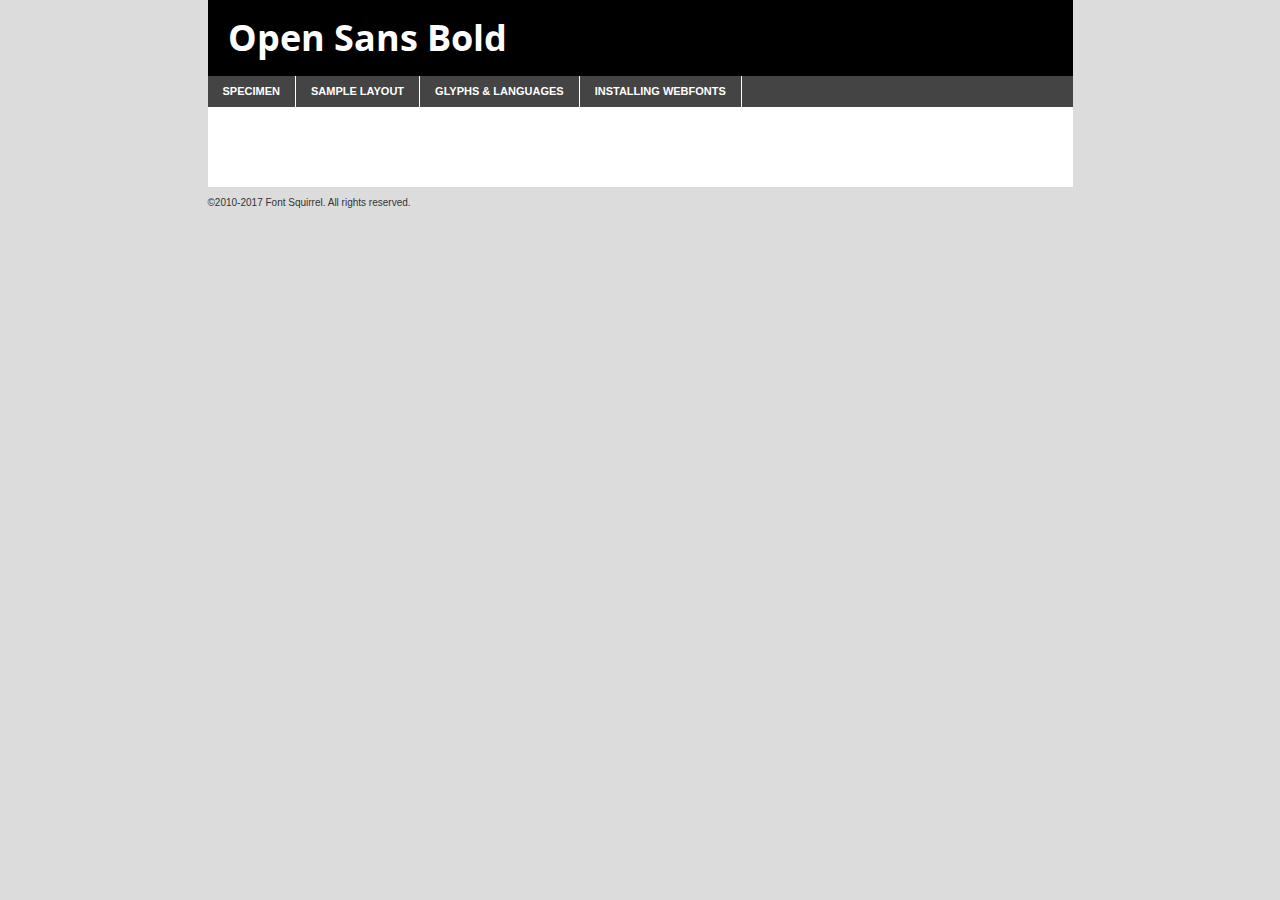
<file: css/opensans/opensans-bold-demo.html>
<!DOCTYPE html PUBLIC "-//W3C//DTD XHTML 1.0 Transitional//EN"
	"http://www.w3.org/TR/xhtml1/DTD/xhtml1-transitional.dtd">

<html xmlns="http://www.w3.org/1999/xhtml" xml:lang="en" lang="en">
<head>
	<meta http-equiv="Content-Type" content="text/html; charset=utf-8" />
	<script src="http://ajax.googleapis.com/ajax/libs/jquery/1.7.2/jquery.min.js" type="text/javascript" charset="utf-8"></script>
	<script type="text/javascript">
	(function($){$.fn.easyTabs=function(option){var param=jQuery.extend({fadeSpeed:"fast",defaultContent:1,activeClass:'active'},option);$(this).each(function(){var thisId="#"+this.id;if(param.defaultContent==''){param.defaultContent=1;}
	if(typeof param.defaultContent=="number")
	{var defaultTab=$(thisId+" .tabs li:eq("+(param.defaultContent-1)+") a").attr('href').substr(1);}else{var defaultTab=param.defaultContent;}
	$(thisId+" .tabs li a").each(function(){var tabToHide=$(this).attr('href').substr(1);$("#"+tabToHide).addClass('easytabs-tab-content');});hideAll();changeContent(defaultTab);function hideAll(){$(thisId+" .easytabs-tab-content").hide();}
	function changeContent(tabId){hideAll();$(thisId+" .tabs li").removeClass(param.activeClass);$(thisId+" .tabs li a[href=#"+tabId+"]").closest('li').addClass(param.activeClass);if(param.fadeSpeed!="none")
	{$(thisId+" #"+tabId).fadeIn(param.fadeSpeed);}else{$(thisId+" #"+tabId).show();}}
	$(thisId+" .tabs li").click(function(){var tabId=$(this).find('a').attr('href').substr(1);changeContent(tabId);return false;});});}})(jQuery);
	</script>
	<link rel="stylesheet" href="specimen_files/specimen_stylesheet.css" type="text/css" charset="utf-8" />
	<link rel="stylesheet" href="stylesheet.css" type="text/css" charset="utf-8" />

	<style type="text/css">
					body{
				font-family: 'open_sansbold';
							}
		</style>

	<title>Open Sans Bold Specimen</title>
	
	
	<script type="text/javascript" charset="utf-8">
		$(document).ready(function() {
			$('#container').easyTabs({defaultContent:1});
		});
	</script>
</head>

<body>
<div id="container">
	<div id="header">
		Open Sans Bold	</div>
	<ul class="tabs">
		<li><a href="#specimen">Specimen</a></li>
		<li><a href="#layout">Sample Layout</a></li>
				<li><a href="#glyphs">Glyphs &amp; Languages</a></li>
		<li><a href="#installing">Installing Webfonts</a></li>
		
	</ul>
	
	<div id="main_content">

		
			<div id="specimen">
		
				<div class="section">
					<div class="grid12 firstcol">
						<div class="huge">AaBb</div>
					</div>
				</div>
		
				<div class="section">
					<div class="glyph_range">A&#x200B;B&#x200b;C&#x200b;D&#x200b;E&#x200b;F&#x200b;G&#x200b;H&#x200b;I&#x200b;J&#x200b;K&#x200b;L&#x200b;M&#x200b;N&#x200b;O&#x200b;P&#x200b;Q&#x200b;R&#x200b;S&#x200b;T&#x200b;U&#x200b;V&#x200b;W&#x200b;X&#x200b;Y&#x200b;Z&#x200b;a&#x200b;b&#x200b;c&#x200b;d&#x200b;e&#x200b;f&#x200b;g&#x200b;h&#x200b;i&#x200b;j&#x200b;k&#x200b;l&#x200b;m&#x200b;n&#x200b;o&#x200b;p&#x200b;q&#x200b;r&#x200b;s&#x200b;t&#x200b;u&#x200b;v&#x200b;w&#x200b;x&#x200b;y&#x200b;z&#x200b;1&#x200b;2&#x200b;3&#x200b;4&#x200b;5&#x200b;6&#x200b;7&#x200b;8&#x200b;9&#x200b;0&#x200b;&amp;&#x200b;.&#x200b;,&#x200b;?&#x200b;!&#x200b;&#64;&#x200b;(&#x200b;)&#x200b;#&#x200b;$&#x200b;%&#x200b;*&#x200b;+&#x200b;-&#x200b;=&#x200b;:&#x200b;;</div>
				</div>
				<div class="section">
					<div class="grid12 firstcol">
						<table class="sample_table">
							<tr><td>10</td><td class="size10">abcdefghijklmnopqrstuvwxyzABCDEFGHIJKLMNOPQRSTUVWXYZ0123456789abcdefghijklmnopqrstuvwxyzABCDEFGHIJKLMNOPQRSTUVWXYZ0123456789abcdefghijklmnopqrstuvwxyzABCDEFGHIJKLMNOPQRSTUVWXYZ</td></tr>
							<tr><td>11</td><td class="size11">abcdefghijklmnopqrstuvwxyzABCDEFGHIJKLMNOPQRSTUVWXYZ0123456789abcdefghijklmnopqrstuvwxyzABCDEFGHIJKLMNOPQRSTUVWXYZ0123456789abcdefghijklmnopqrstuvwxyzABCDEFGHIJKLMNOPQRSTUVWXYZ</td></tr>
							<tr><td>12</td><td class="size12">abcdefghijklmnopqrstuvwxyzABCDEFGHIJKLMNOPQRSTUVWXYZ0123456789abcdefghijklmnopqrstuvwxyzABCDEFGHIJKLMNOPQRSTUVWXYZ0123456789abcdefghijklmnopqrstuvwxyzABCDEFGHIJKLMNOPQRSTUVWXYZ</td></tr>
							<tr><td>13</td><td class="size13">abcdefghijklmnopqrstuvwxyzABCDEFGHIJKLMNOPQRSTUVWXYZ0123456789abcdefghijklmnopqrstuvwxyzABCDEFGHIJKLMNOPQRSTUVWXYZ0123456789abcdefghijklmnopqrstuvwxyzABCDEFGHIJKLMNOPQRSTUVWXYZ</td></tr>
							<tr><td>14</td><td class="size14">abcdefghijklmnopqrstuvwxyzABCDEFGHIJKLMNOPQRSTUVWXYZ0123456789abcdefghijklmnopqrstuvwxyzABCDEFGHIJKLMNOPQRSTUVWXYZ0123456789abcdefghijklmnopqrstuvwxyzABCDEFGHIJKLMNOPQRSTUVWXYZ</td></tr>
							<tr><td>16</td><td class="size16">abcdefghijklmnopqrstuvwxyzABCDEFGHIJKLMNOPQRSTUVWXYZ0123456789abcdefghijklmnopqrstuvwxyzABCDEFGHIJKLMNOPQRSTUVWXYZ</td></tr>
							<tr><td>18</td><td class="size18">abcdefghijklmnopqrstuvwxyzABCDEFGHIJKLMNOPQRSTUVWXYZ0123456789abcdefghijklmnopqrstuvwxyzABCDEFGHIJKLMNOPQRSTUVWXYZ</td></tr>
							<tr><td>20</td><td class="size20">abcdefghijklmnopqrstuvwxyzABCDEFGHIJKLMNOPQRSTUVWXYZ0123456789abcdefghijklmnopqrstuvwxyzABCDEFGHIJKLMNOPQRSTUVWXYZ</td></tr>
							<tr><td>24</td><td class="size24">abcdefghijklmnopqrstuvwxyzABCDEFGHIJKLMNOPQRSTUVWXYZ0123456789abcdefghijklmnopqrstuvwxyzABCDEFGHIJKLMNOPQRSTUVWXYZ</td></tr>
							<tr><td>30</td><td class="size30">abcdefghijklmnopqrstuvwxyzABCDEFGHIJKLMNOPQRSTUVWXYZ0123456789abcdefghijklmnopqrstuvwxyzABCDEFGHIJKLMNOPQRSTUVWXYZ</td></tr>
							<tr><td>36</td><td class="size36">abcdefghijklmnopqrstuvwxyzABCDEFGHIJKLMNOPQRSTUVWXYZ0123456789abcdefghijklmnopqrstuvwxyzABCDEFGHIJKLMNOPQRSTUVWXYZ</td></tr>
							<tr><td>48</td><td class="size48">abcdefghijklmnopqrstuvwxyzABCDEFGHIJKLMNOPQRSTUVWXYZ0123456789abcdefghijklmnopqrstuvwxyzABCDEFGHIJKLMNOPQRSTUVWXYZ</td></tr>
							<tr><td>60</td><td class="size60">abcdefghijklmnopqrstuvwxyzABCDEFGHIJKLMNOPQRSTUVWXYZ0123456789abcdefghijklmnopqrstuvwxyzABCDEFGHIJKLMNOPQRSTUVWXYZ</td></tr>
							<tr><td>72</td><td class="size72">abcdefghijklmnopqrstuvwxyzABCDEFGHIJKLMNOPQRSTUVWXYZ0123456789abcdefghijklmnopqrstuvwxyzABCDEFGHIJKLMNOPQRSTUVWXYZ</td></tr>
							<tr><td>90</td><td class="size90">abcdefghijklmnopqrstuvwxyzABCDEFGHIJKLMNOPQRSTUVWXYZ0123456789abcdefghijklmnopqrstuvwxyzABCDEFGHIJKLMNOPQRSTUVWXYZ</td></tr>
						</table>
				
					</div>
			
				</div>
		
		
		
								<div class="section" id="bodycomparison">


										<div id="xheight">
				<div class="fontbody">&#x25FC;&#x25FC;&#x25FC;&#x25FC;&#x25FC;&#x25FC;&#x25FC;&#x25FC;&#x25FC;&#x25FC;&#x25FC;&#x25FC;&#x25FC;&#x25FC;&#x25FC;&#x25FC;&#x25FC;&#x25FC;&#x25FC;&#x25FC;&#x25FC;&#x25FC;&#x25FC;&#x25FC;&#x25FC;&#x25FC;&#x25FC;&#x25FC;&#x25FC;&#x25FC;&#x25FC;&#x25FC;&#x25FC;&#x25FC;&#x25FC;&#x25FC;&#x25FC;&#x25FC;&#x25FC;&#x25FC;&#x25FC;&#x25FC;&#x25FC;&#x25FC;&#x25FC;&#x25FC;&#x25FC;&#x25FC;&#x25FC;&#x25FC;&#x25FC;&#x25FC;&#x25FC;&#x25FC;&#x25FC;&#x25FC;&#x25FC;&#x25FC;&#x25FC;&#x25FC;&#x25FC;&#x25FC;&#x25FC;&#x25FC;&#x25FC;&#x25FC;&#x25FC;&#x25FC;&#x25FC;&#x25FC;&#x25FC;&#x25FC;&#x25FC;&#x25FC;&#x25FC;&#x25FC;&#x25FC;&#x25FC;&#x25FC;&#x25FC;&#x25FC;&#x25FC;&#x25FC;&#x25FC;&#x25FC;&#x25FC;&#x25FC;&#x25FC;&#x25FC;&#x25FC;&#x25FC;&#x25FC;&#x25FC;&#x25FC;&#x25FC;&#x25FC;&#x25FC;&#x25FC;&#x25FC;body</div><div class="arialbody">body</div><div class="verdanabody">body</div><div class="georgiabody">body</div></div>
										<div class="fontbody" style="z-index:1">
											body<span>Open Sans Bold</span>
										</div>
										<div class="arialbody" style="z-index:1">
											body<span>Arial</span>
										</div>
										<div class="verdanabody" style="z-index:1">
											body<span>Verdana</span>
										</div>
										<div class="georgiabody" style="z-index:1">
											body<span>Georgia</span>
										</div>



								</div>
		
		
				<div class="section psample psample_row1" id="">
					
					<div class="grid2 firstcol">
						<p class="size10"><span>10.</span>Aenean lacinia bibendum nulla sed consectetur. Fusce dapibus, tellus ac cursus commodo, tortor mauris condimentum nibh, ut fermentum massa justo sit amet risus. Nullam id dolor id nibh ultricies vehicula ut id elit. Cum sociis natoque penatibus et magnis dis parturient montes, nascetur ridiculus mus. Nulla vitae elit libero, a pharetra augue.</p>
			
					</div>
					<div class="grid3">
						<p class="size11"><span>11.</span>Aenean lacinia bibendum nulla sed consectetur. Fusce dapibus, tellus ac cursus commodo, tortor mauris condimentum nibh, ut fermentum massa justo sit amet risus. Nullam id dolor id nibh ultricies vehicula ut id elit. Cum sociis natoque penatibus et magnis dis parturient montes, nascetur ridiculus mus. Nulla vitae elit libero, a pharetra augue.</p>
			
					</div>
					<div class="grid3">
						<p class="size12"><span>12.</span>Aenean lacinia bibendum nulla sed consectetur. Fusce dapibus, tellus ac cursus commodo, tortor mauris condimentum nibh, ut fermentum massa justo sit amet risus. Nullam id dolor id nibh ultricies vehicula ut id elit. Cum sociis natoque penatibus et magnis dis parturient montes, nascetur ridiculus mus. Nulla vitae elit libero, a pharetra augue.</p>
			
					</div>
					<div class="grid4">
						<p class="size13"><span>13.</span>Aenean lacinia bibendum nulla sed consectetur. Fusce dapibus, tellus ac cursus commodo, tortor mauris condimentum nibh, ut fermentum massa justo sit amet risus. Nullam id dolor id nibh ultricies vehicula ut id elit. Cum sociis natoque penatibus et magnis dis parturient montes, nascetur ridiculus mus. Nulla vitae elit libero, a pharetra augue.</p>
			
					</div>
					<div class="white_blend"></div>
					
				</div>
				<div class="section psample psample_row2" id="">
					<div class="grid3 firstcol">
						<p class="size14"><span>14.</span>Aenean lacinia bibendum nulla sed consectetur. Fusce dapibus, tellus ac cursus commodo, tortor mauris condimentum nibh, ut fermentum massa justo sit amet risus. Nullam id dolor id nibh ultricies vehicula ut id elit. Cum sociis natoque penatibus et magnis dis parturient montes, nascetur ridiculus mus. Nulla vitae elit libero, a pharetra augue.</p>
			
					</div>
					<div class="grid4">
						<p class="size16"><span>16.</span>Aenean lacinia bibendum nulla sed consectetur. Fusce dapibus, tellus ac cursus commodo, tortor mauris condimentum nibh, ut fermentum massa justo sit amet risus. Nullam id dolor id nibh ultricies vehicula ut id elit. Cum sociis natoque penatibus et magnis dis parturient montes, nascetur ridiculus mus. Nulla vitae elit libero, a pharetra augue.</p>
			
					</div>
					<div class="grid5">
						<p class="size18"><span>18.</span>Aenean lacinia bibendum nulla sed consectetur. Fusce dapibus, tellus ac cursus commodo, tortor mauris condimentum nibh, ut fermentum massa justo sit amet risus. Nullam id dolor id nibh ultricies vehicula ut id elit. Cum sociis natoque penatibus et magnis dis parturient montes, nascetur ridiculus mus. Nulla vitae elit libero, a pharetra augue.</p>
			
					</div>

					<div class="white_blend"></div>

				</div>
				
				<div class="section psample psample_row3" id="">
					<div class="grid5 firstcol">
						<p class="size20"><span>20.</span>Aenean lacinia bibendum nulla sed consectetur. Fusce dapibus, tellus ac cursus commodo, tortor mauris condimentum nibh, ut fermentum massa justo sit amet risus. Nullam id dolor id nibh ultricies vehicula ut id elit. Cum sociis natoque penatibus et magnis dis parturient montes, nascetur ridiculus mus. Nulla vitae elit libero, a pharetra augue.</p>
					</div>
					<div class="grid7">
						<p class="size24"><span>24.</span>Aenean lacinia bibendum nulla sed consectetur. Fusce dapibus, tellus ac cursus commodo, tortor mauris condimentum nibh, ut fermentum massa justo sit amet risus. Nullam id dolor id nibh ultricies vehicula ut id elit. Cum sociis natoque penatibus et magnis dis parturient montes, nascetur ridiculus mus. Nulla vitae elit libero, a pharetra augue.</p>
					</div>
					
					<div class="white_blend"></div>
					
				</div>
				
				<div class="section psample psample_row4" id="">
					<div class="grid12 firstcol">
						<p class="size30"><span>30.</span>Aenean lacinia bibendum nulla sed consectetur. Fusce dapibus, tellus ac cursus commodo, tortor mauris condimentum nibh, ut fermentum massa justo sit amet risus. Nullam id dolor id nibh ultricies vehicula ut id elit. Cum sociis natoque penatibus et magnis dis parturient montes, nascetur ridiculus mus. Nulla vitae elit libero, a pharetra augue.</p>
					</div>
					<div class="white_blend"></div>
					
				</div>
				
				
				
				<div class="section psample psample_row1 fullreverse">
					<div class="grid2 firstcol">
						<p class="size10"><span>10.</span>Aenean lacinia bibendum nulla sed consectetur. Fusce dapibus, tellus ac cursus commodo, tortor mauris condimentum nibh, ut fermentum massa justo sit amet risus. Nullam id dolor id nibh ultricies vehicula ut id elit. Cum sociis natoque penatibus et magnis dis parturient montes, nascetur ridiculus mus. Nulla vitae elit libero, a pharetra augue.</p>
			
					</div>
					<div class="grid3">
						<p class="size11"><span>11.</span>Aenean lacinia bibendum nulla sed consectetur. Fusce dapibus, tellus ac cursus commodo, tortor mauris condimentum nibh, ut fermentum massa justo sit amet risus. Nullam id dolor id nibh ultricies vehicula ut id elit. Cum sociis natoque penatibus et magnis dis parturient montes, nascetur ridiculus mus. Nulla vitae elit libero, a pharetra augue.</p>
			
					</div>
					<div class="grid3">
						<p class="size12"><span>12.</span>Aenean lacinia bibendum nulla sed consectetur. Fusce dapibus, tellus ac cursus commodo, tortor mauris condimentum nibh, ut fermentum massa justo sit amet risus. Nullam id dolor id nibh ultricies vehicula ut id elit. Cum sociis natoque penatibus et magnis dis parturient montes, nascetur ridiculus mus. Nulla vitae elit libero, a pharetra augue.</p>
			
					</div>
					<div class="grid4">
						<p class="size13"><span>13.</span>Aenean lacinia bibendum nulla sed consectetur. Fusce dapibus, tellus ac cursus commodo, tortor mauris condimentum nibh, ut fermentum massa justo sit amet risus. Nullam id dolor id nibh ultricies vehicula ut id elit. Cum sociis natoque penatibus et magnis dis parturient montes, nascetur ridiculus mus. Nulla vitae elit libero, a pharetra augue.</p>
			
					</div>
					<div class="black_blend"></div>
					
				</div>
				
				<div class="section psample psample_row2 fullreverse">
					<div class="grid3 firstcol">
						<p class="size14"><span>14.</span>Aenean lacinia bibendum nulla sed consectetur. Fusce dapibus, tellus ac cursus commodo, tortor mauris condimentum nibh, ut fermentum massa justo sit amet risus. Nullam id dolor id nibh ultricies vehicula ut id elit. Cum sociis natoque penatibus et magnis dis parturient montes, nascetur ridiculus mus. Nulla vitae elit libero, a pharetra augue.</p>
			
					</div>
					<div class="grid4">
						<p class="size16"><span>16.</span>Aenean lacinia bibendum nulla sed consectetur. Fusce dapibus, tellus ac cursus commodo, tortor mauris condimentum nibh, ut fermentum massa justo sit amet risus. Nullam id dolor id nibh ultricies vehicula ut id elit. Cum sociis natoque penatibus et magnis dis parturient montes, nascetur ridiculus mus. Nulla vitae elit libero, a pharetra augue.</p>
			
					</div>
					<div class="grid5">
						<p class="size18"><span>18.</span>Aenean lacinia bibendum nulla sed consectetur. Fusce dapibus, tellus ac cursus commodo, tortor mauris condimentum nibh, ut fermentum massa justo sit amet risus. Nullam id dolor id nibh ultricies vehicula ut id elit. Cum sociis natoque penatibus et magnis dis parturient montes, nascetur ridiculus mus. Nulla vitae elit libero, a pharetra augue.</p>
			
					</div>
					<div class="black_blend"></div>

				</div>
				
				<div class="section psample fullreverse psample_row3" id="">
					<div class="grid5 firstcol">
						<p class="size20"><span>20.</span>Aenean lacinia bibendum nulla sed consectetur. Fusce dapibus, tellus ac cursus commodo, tortor mauris condimentum nibh, ut fermentum massa justo sit amet risus. Nullam id dolor id nibh ultricies vehicula ut id elit. Cum sociis natoque penatibus et magnis dis parturient montes, nascetur ridiculus mus. Nulla vitae elit libero, a pharetra augue.</p>
					</div>
					<div class="grid7">
						<p class="size24"><span>24.</span>Aenean lacinia bibendum nulla sed consectetur. Fusce dapibus, tellus ac cursus commodo, tortor mauris condimentum nibh, ut fermentum massa justo sit amet risus. Nullam id dolor id nibh ultricies vehicula ut id elit. Cum sociis natoque penatibus et magnis dis parturient montes, nascetur ridiculus mus. Nulla vitae elit libero, a pharetra augue.</p>
					</div>
					
					<div class="black_blend"></div>
					
				</div>
				
				<div class="section psample fullreverse psample_row4" id="" style="border-bottom: 20px #000 solid;">
					<div class="grid12 firstcol">
						<p class="size30"><span>30.</span>Aenean lacinia bibendum nulla sed consectetur. Fusce dapibus, tellus ac cursus commodo, tortor mauris condimentum nibh, ut fermentum massa justo sit amet risus. Nullam id dolor id nibh ultricies vehicula ut id elit. Cum sociis natoque penatibus et magnis dis parturient montes, nascetur ridiculus mus. Nulla vitae elit libero, a pharetra augue.</p>
					</div>
					<div class="black_blend"></div>
					
				</div>
				
				
				
				
			</div>
			
			<div id="layout">
				
				<div class="section">
					
					<div class="grid12 firstcol">
						<h1>Lorem Ipsum Dolor</h1>
						<h2>Etiam porta sem malesuada magna mollis euismod</h2>
						
						<p class="byline">By <a href="#link">Aenean Lacinia</a></p>
					</div>
				</div>
				<div class="section">
					<div class="grid8 firstcol">
						<p class="large">Donec sed odio dui. Morbi leo risus, porta ac consectetur ac, vestibulum at eros. Fusce dapibus, tellus ac cursus commodo, tortor mauris condimentum nibh, ut fermentum massa justo sit amet risus. </p>

						
						<h3>Pellentesque ornare sem</h3>

						<p>Maecenas sed diam eget risus varius blandit sit amet non magna. Maecenas faucibus mollis interdum. Donec ullamcorper nulla non metus auctor fringilla. Nullam id dolor id nibh ultricies vehicula ut id elit. Nullam id dolor id nibh ultricies vehicula ut id elit. </p>

						<p>Aenean eu leo quam. Pellentesque ornare sem lacinia quam venenatis vestibulum. Lorem ipsum dolor sit amet, consectetur adipiscing elit. Cum sociis natoque penatibus et magnis dis parturient montes, nascetur ridiculus mus. </p>

						<p>Nulla vitae elit libero, a pharetra augue. Praesent commodo cursus magna, vel scelerisque nisl consectetur et. Aenean lacinia bibendum nulla sed consectetur. </p>

						<p>Nullam quis risus eget urna mollis ornare vel eu leo. Nullam quis risus eget urna mollis ornare vel eu leo. Maecenas sed diam eget risus varius blandit sit amet non magna. Donec ullamcorper nulla non metus auctor fringilla. </p>

						<h3>Cras mattis consectetur</h3>

						<p>Aenean eu leo quam. Pellentesque ornare sem lacinia quam venenatis vestibulum. Aenean lacinia bibendum nulla sed consectetur. Integer posuere erat a ante venenatis dapibus posuere velit aliquet. Cras mattis consectetur purus sit amet fermentum. </p>

						<p>Nullam id dolor id nibh ultricies vehicula ut id elit. Nullam quis risus eget urna mollis ornare vel eu leo. Cras mattis consectetur purus sit amet fermentum.</p>
					</div>
					
					<div class="grid4 sidebar">
						
						<div class="box reverse">
							<p class="last">Nullam quis risus eget urna mollis ornare vel eu leo. Donec ullamcorper nulla non metus auctor fringilla. Cras mattis consectetur purus sit amet fermentum. Sed posuere consectetur est at lobortis. Lorem ipsum dolor sit amet, consectetur adipiscing elit. </p>
						</div>
						
						<p class="caption">Maecenas sed diam eget risus varius.</p>

						<p>Vestibulum id ligula porta felis euismod semper. Integer posuere erat a ante venenatis dapibus posuere velit aliquet. Vestibulum id ligula porta felis euismod semper. Sed posuere consectetur est at lobortis. Maecenas sed diam eget risus varius blandit sit amet non magna. Fusce dapibus, tellus ac cursus commodo, tortor mauris condimentum nibh, ut fermentum massa justo sit amet risus. </p>

					

						<p>Duis mollis, est non commodo luctus, nisi erat porttitor ligula, eget lacinia odio sem nec elit. Aenean lacinia bibendum nulla sed consectetur. Vivamus sagittis lacus vel augue laoreet rutrum faucibus dolor auctor. Aenean lacinia bibendum nulla sed consectetur. Nullam quis risus eget urna mollis ornare vel eu leo. </p>

						<p>Praesent commodo cursus magna, vel scelerisque nisl consectetur et. Donec ullamcorper nulla non metus auctor fringilla. Maecenas faucibus mollis interdum. Fusce dapibus, tellus ac cursus commodo, tortor mauris condimentum nibh, ut fermentum massa justo sit amet risus. </p>

					</div>
				</div>
				
			</div>


			



		<div id="glyphs">
			<div class="section">
				<div class="grid12 firstcol">
			
				<h1>Language Support</h1>
				<p>The subset of Open Sans Bold in this kit supports the following languages:<br />
			
					Albanian, Basque, Breton, Chamorro, Danish, Dutch, English, Faroese, Finnish, French, Frisian, Galician, German, Icelandic, Italian, Malagasy, Norwegian, Portuguese, Spanish, Alsatian, Aragonese, Arapaho, Arrernte, Asturian, Aymara, Bislama, Cebuano, Corsican, Fijian, French_creole, Genoese, Gilbertese, Greenlandic, Haitian_creole, Hiligaynon, Hmong, Hopi, Ibanag, Iloko_ilokano, Indonesian, Interglossa_glosa, Interlingua, Irish_gaelic, Jerriais, Lojban, Lombard, Luxembourgeois, Manx, Mohawk, Norfolk_pitcairnese, Occitan, Oromo, Pangasinan, Papiamento, Piedmontese, Potawatomi, Rhaeto-romance, Romansh, Rotokas, Sami_lule, Samoan, Sardinian, Scots_gaelic, Seychelles_creole, Shona, Sicilian, Somali, Southern_ndebele, Swahili, Swati_swazi, Tagalog_filipino_pilipino, Tetum, Tok_pisin, Uyghur_latinized, Volapuk, Walloon, Warlpiri, Xhosa, Yapese, Zulu, Latinbasic, Ubasic, Demo				</p>
				<h1>Glyph Chart</h1>
				<p>The subset of Open Sans Bold in this kit includes all the glyphs listed below. Unicode entities are included above each glyph to help you insert individual characters into your layout.</p>
				<div id="glyph_chart">
			
																				 <div><p>&amp;#13;</p>&#13;</div>
																				 <div><p>&amp;#32;</p>&#32;</div>
																				 <div><p>&amp;#33;</p>&#33;</div>
																				 <div><p>&amp;#34;</p>&#34;</div>
																				 <div><p>&amp;#35;</p>&#35;</div>
																				 <div><p>&amp;#36;</p>&#36;</div>
																				 <div><p>&amp;#37;</p>&#37;</div>
																				 <div><p>&amp;#38;</p>&#38;</div>
																				 <div><p>&amp;#39;</p>&#39;</div>
																				 <div><p>&amp;#40;</p>&#40;</div>
																				 <div><p>&amp;#41;</p>&#41;</div>
																				 <div><p>&amp;#42;</p>&#42;</div>
																				 <div><p>&amp;#43;</p>&#43;</div>
																				 <div><p>&amp;#44;</p>&#44;</div>
																				 <div><p>&amp;#45;</p>&#45;</div>
																				 <div><p>&amp;#46;</p>&#46;</div>
																				 <div><p>&amp;#47;</p>&#47;</div>
																				 <div><p>&amp;#48;</p>&#48;</div>
																				 <div><p>&amp;#49;</p>&#49;</div>
																				 <div><p>&amp;#50;</p>&#50;</div>
																				 <div><p>&amp;#51;</p>&#51;</div>
																				 <div><p>&amp;#52;</p>&#52;</div>
																				 <div><p>&amp;#53;</p>&#53;</div>
																				 <div><p>&amp;#54;</p>&#54;</div>
																				 <div><p>&amp;#55;</p>&#55;</div>
																				 <div><p>&amp;#56;</p>&#56;</div>
																				 <div><p>&amp;#57;</p>&#57;</div>
																				 <div><p>&amp;#58;</p>&#58;</div>
																				 <div><p>&amp;#59;</p>&#59;</div>
																				 <div><p>&amp;#60;</p>&#60;</div>
																				 <div><p>&amp;#61;</p>&#61;</div>
																				 <div><p>&amp;#62;</p>&#62;</div>
																				 <div><p>&amp;#63;</p>&#63;</div>
																				 <div><p>&amp;#64;</p>&#64;</div>
																				 <div><p>&amp;#65;</p>&#65;</div>
																				 <div><p>&amp;#66;</p>&#66;</div>
																				 <div><p>&amp;#67;</p>&#67;</div>
																				 <div><p>&amp;#68;</p>&#68;</div>
																				 <div><p>&amp;#69;</p>&#69;</div>
																				 <div><p>&amp;#70;</p>&#70;</div>
																				 <div><p>&amp;#71;</p>&#71;</div>
																				 <div><p>&amp;#72;</p>&#72;</div>
																				 <div><p>&amp;#73;</p>&#73;</div>
																				 <div><p>&amp;#74;</p>&#74;</div>
																				 <div><p>&amp;#75;</p>&#75;</div>
																				 <div><p>&amp;#76;</p>&#76;</div>
																				 <div><p>&amp;#77;</p>&#77;</div>
																				 <div><p>&amp;#78;</p>&#78;</div>
																				 <div><p>&amp;#79;</p>&#79;</div>
																				 <div><p>&amp;#80;</p>&#80;</div>
																				 <div><p>&amp;#81;</p>&#81;</div>
																				 <div><p>&amp;#82;</p>&#82;</div>
																				 <div><p>&amp;#83;</p>&#83;</div>
																				 <div><p>&amp;#84;</p>&#84;</div>
																				 <div><p>&amp;#85;</p>&#85;</div>
																				 <div><p>&amp;#86;</p>&#86;</div>
																				 <div><p>&amp;#87;</p>&#87;</div>
																				 <div><p>&amp;#88;</p>&#88;</div>
																				 <div><p>&amp;#89;</p>&#89;</div>
																				 <div><p>&amp;#90;</p>&#90;</div>
																				 <div><p>&amp;#91;</p>&#91;</div>
																				 <div><p>&amp;#92;</p>&#92;</div>
																				 <div><p>&amp;#93;</p>&#93;</div>
																				 <div><p>&amp;#94;</p>&#94;</div>
																				 <div><p>&amp;#95;</p>&#95;</div>
																				 <div><p>&amp;#96;</p>&#96;</div>
																				 <div><p>&amp;#97;</p>&#97;</div>
																				 <div><p>&amp;#98;</p>&#98;</div>
																				 <div><p>&amp;#99;</p>&#99;</div>
																				 <div><p>&amp;#100;</p>&#100;</div>
																				 <div><p>&amp;#101;</p>&#101;</div>
																				 <div><p>&amp;#102;</p>&#102;</div>
																				 <div><p>&amp;#103;</p>&#103;</div>
																				 <div><p>&amp;#104;</p>&#104;</div>
																				 <div><p>&amp;#105;</p>&#105;</div>
																				 <div><p>&amp;#106;</p>&#106;</div>
																				 <div><p>&amp;#107;</p>&#107;</div>
																				 <div><p>&amp;#108;</p>&#108;</div>
																				 <div><p>&amp;#109;</p>&#109;</div>
																				 <div><p>&amp;#110;</p>&#110;</div>
																				 <div><p>&amp;#111;</p>&#111;</div>
																				 <div><p>&amp;#112;</p>&#112;</div>
																				 <div><p>&amp;#113;</p>&#113;</div>
																				 <div><p>&amp;#114;</p>&#114;</div>
																				 <div><p>&amp;#115;</p>&#115;</div>
																				 <div><p>&amp;#116;</p>&#116;</div>
																				 <div><p>&amp;#117;</p>&#117;</div>
																				 <div><p>&amp;#118;</p>&#118;</div>
																				 <div><p>&amp;#119;</p>&#119;</div>
																				 <div><p>&amp;#120;</p>&#120;</div>
																				 <div><p>&amp;#121;</p>&#121;</div>
																				 <div><p>&amp;#122;</p>&#122;</div>
																				 <div><p>&amp;#123;</p>&#123;</div>
																				 <div><p>&amp;#124;</p>&#124;</div>
																				 <div><p>&amp;#125;</p>&#125;</div>
																				 <div><p>&amp;#126;</p>&#126;</div>
																				 <div><p>&amp;#160;</p>&#160;</div>
																				 <div><p>&amp;#161;</p>&#161;</div>
																				 <div><p>&amp;#162;</p>&#162;</div>
																				 <div><p>&amp;#163;</p>&#163;</div>
																				 <div><p>&amp;#164;</p>&#164;</div>
																				 <div><p>&amp;#165;</p>&#165;</div>
																				 <div><p>&amp;#166;</p>&#166;</div>
																				 <div><p>&amp;#167;</p>&#167;</div>
																				 <div><p>&amp;#168;</p>&#168;</div>
																				 <div><p>&amp;#169;</p>&#169;</div>
																				 <div><p>&amp;#170;</p>&#170;</div>
																				 <div><p>&amp;#171;</p>&#171;</div>
																				 <div><p>&amp;#172;</p>&#172;</div>
																				 <div><p>&amp;#173;</p>&#173;</div>
																				 <div><p>&amp;#174;</p>&#174;</div>
																				 <div><p>&amp;#175;</p>&#175;</div>
																				 <div><p>&amp;#176;</p>&#176;</div>
																				 <div><p>&amp;#177;</p>&#177;</div>
																				 <div><p>&amp;#178;</p>&#178;</div>
																				 <div><p>&amp;#179;</p>&#179;</div>
																				 <div><p>&amp;#180;</p>&#180;</div>
																				 <div><p>&amp;#181;</p>&#181;</div>
																				 <div><p>&amp;#182;</p>&#182;</div>
																				 <div><p>&amp;#183;</p>&#183;</div>
																				 <div><p>&amp;#184;</p>&#184;</div>
																				 <div><p>&amp;#185;</p>&#185;</div>
																				 <div><p>&amp;#186;</p>&#186;</div>
																				 <div><p>&amp;#187;</p>&#187;</div>
																				 <div><p>&amp;#188;</p>&#188;</div>
																				 <div><p>&amp;#189;</p>&#189;</div>
																				 <div><p>&amp;#190;</p>&#190;</div>
																				 <div><p>&amp;#191;</p>&#191;</div>
																				 <div><p>&amp;#192;</p>&#192;</div>
																				 <div><p>&amp;#193;</p>&#193;</div>
																				 <div><p>&amp;#194;</p>&#194;</div>
																				 <div><p>&amp;#195;</p>&#195;</div>
																				 <div><p>&amp;#196;</p>&#196;</div>
																				 <div><p>&amp;#197;</p>&#197;</div>
																				 <div><p>&amp;#198;</p>&#198;</div>
																				 <div><p>&amp;#199;</p>&#199;</div>
																				 <div><p>&amp;#200;</p>&#200;</div>
																				 <div><p>&amp;#201;</p>&#201;</div>
																				 <div><p>&amp;#202;</p>&#202;</div>
																				 <div><p>&amp;#203;</p>&#203;</div>
																				 <div><p>&amp;#204;</p>&#204;</div>
																				 <div><p>&amp;#205;</p>&#205;</div>
																				 <div><p>&amp;#206;</p>&#206;</div>
																				 <div><p>&amp;#207;</p>&#207;</div>
																				 <div><p>&amp;#208;</p>&#208;</div>
																				 <div><p>&amp;#209;</p>&#209;</div>
																				 <div><p>&amp;#210;</p>&#210;</div>
																				 <div><p>&amp;#211;</p>&#211;</div>
																				 <div><p>&amp;#212;</p>&#212;</div>
																				 <div><p>&amp;#213;</p>&#213;</div>
																				 <div><p>&amp;#214;</p>&#214;</div>
																				 <div><p>&amp;#215;</p>&#215;</div>
																				 <div><p>&amp;#216;</p>&#216;</div>
																				 <div><p>&amp;#217;</p>&#217;</div>
																				 <div><p>&amp;#218;</p>&#218;</div>
																				 <div><p>&amp;#219;</p>&#219;</div>
																				 <div><p>&amp;#220;</p>&#220;</div>
																				 <div><p>&amp;#221;</p>&#221;</div>
																				 <div><p>&amp;#222;</p>&#222;</div>
																				 <div><p>&amp;#223;</p>&#223;</div>
																				 <div><p>&amp;#224;</p>&#224;</div>
																				 <div><p>&amp;#225;</p>&#225;</div>
																				 <div><p>&amp;#226;</p>&#226;</div>
																				 <div><p>&amp;#227;</p>&#227;</div>
																				 <div><p>&amp;#228;</p>&#228;</div>
																				 <div><p>&amp;#229;</p>&#229;</div>
																				 <div><p>&amp;#230;</p>&#230;</div>
																				 <div><p>&amp;#231;</p>&#231;</div>
																				 <div><p>&amp;#232;</p>&#232;</div>
																				 <div><p>&amp;#233;</p>&#233;</div>
																				 <div><p>&amp;#234;</p>&#234;</div>
																				 <div><p>&amp;#235;</p>&#235;</div>
																				 <div><p>&amp;#236;</p>&#236;</div>
																				 <div><p>&amp;#237;</p>&#237;</div>
																				 <div><p>&amp;#238;</p>&#238;</div>
																				 <div><p>&amp;#239;</p>&#239;</div>
																				 <div><p>&amp;#240;</p>&#240;</div>
																				 <div><p>&amp;#241;</p>&#241;</div>
																				 <div><p>&amp;#242;</p>&#242;</div>
																				 <div><p>&amp;#243;</p>&#243;</div>
																				 <div><p>&amp;#244;</p>&#244;</div>
																				 <div><p>&amp;#245;</p>&#245;</div>
																				 <div><p>&amp;#246;</p>&#246;</div>
																				 <div><p>&amp;#247;</p>&#247;</div>
																				 <div><p>&amp;#248;</p>&#248;</div>
																				 <div><p>&amp;#249;</p>&#249;</div>
																				 <div><p>&amp;#250;</p>&#250;</div>
																				 <div><p>&amp;#251;</p>&#251;</div>
																				 <div><p>&amp;#252;</p>&#252;</div>
																				 <div><p>&amp;#253;</p>&#253;</div>
																				 <div><p>&amp;#254;</p>&#254;</div>
																				 <div><p>&amp;#255;</p>&#255;</div>
																				 <div><p>&amp;#338;</p>&#338;</div>
																				 <div><p>&amp;#339;</p>&#339;</div>
																				 <div><p>&amp;#376;</p>&#376;</div>
																				 <div><p>&amp;#710;</p>&#710;</div>
																				 <div><p>&amp;#732;</p>&#732;</div>
																				 <div><p>&amp;#8192;</p>&#8192;</div>
																				 <div><p>&amp;#8193;</p>&#8193;</div>
																				 <div><p>&amp;#8194;</p>&#8194;</div>
																				 <div><p>&amp;#8195;</p>&#8195;</div>
																				 <div><p>&amp;#8196;</p>&#8196;</div>
																				 <div><p>&amp;#8197;</p>&#8197;</div>
																				 <div><p>&amp;#8198;</p>&#8198;</div>
																				 <div><p>&amp;#8199;</p>&#8199;</div>
																				 <div><p>&amp;#8200;</p>&#8200;</div>
																				 <div><p>&amp;#8201;</p>&#8201;</div>
																				 <div><p>&amp;#8202;</p>&#8202;</div>
																				 <div><p>&amp;#8208;</p>&#8208;</div>
																				 <div><p>&amp;#8209;</p>&#8209;</div>
																				 <div><p>&amp;#8210;</p>&#8210;</div>
																				 <div><p>&amp;#8211;</p>&#8211;</div>
																				 <div><p>&amp;#8212;</p>&#8212;</div>
																				 <div><p>&amp;#8216;</p>&#8216;</div>
																				 <div><p>&amp;#8217;</p>&#8217;</div>
																				 <div><p>&amp;#8218;</p>&#8218;</div>
																				 <div><p>&amp;#8220;</p>&#8220;</div>
																				 <div><p>&amp;#8221;</p>&#8221;</div>
																				 <div><p>&amp;#8222;</p>&#8222;</div>
																				 <div><p>&amp;#8226;</p>&#8226;</div>
																				 <div><p>&amp;#8230;</p>&#8230;</div>
																				 <div><p>&amp;#8239;</p>&#8239;</div>
																				 <div><p>&amp;#8249;</p>&#8249;</div>
																				 <div><p>&amp;#8250;</p>&#8250;</div>
																				 <div><p>&amp;#8287;</p>&#8287;</div>
																				 <div><p>&amp;#8364;</p>&#8364;</div>
																				 <div><p>&amp;#8482;</p>&#8482;</div>
																				 <div><p>&amp;#9724;</p>&#9724;</div>
																				 <div><p>&amp;#64257;</p>&#64257;</div>
																				 <div><p>&amp;#64258;</p>&#64258;</div>
																				 <div><p>&amp;#64259;</p>&#64259;</div>
																				 <div><p>&amp;#64260;</p>&#64260;</div>
																																						</div>	
				</div>
		
		
			</div>
		</div>
		
		
		<div id="specs">
			
		</div>
	
		<div id="installing">
			<div class="section">
				<div class="grid7 firstcol">
					<h1>Installing Webfonts</h1>
					
					<p>Webfonts are supported by all major browser platforms but not all in the same way. There are currently four different font formats that must be included in order to target all browsers. This includes TTF, WOFF, EOT and SVG.</p>
					
					<h2>1. Upload your webfonts</h2>
					<p>You must upload your webfont kit to your website. They should be in or near the same directory as your CSS files.</p>
					
					<h2>2. Include the webfont stylesheet</h2>
					<p>A special CSS @font-face declaration helps the various browsers select the appropriate font it needs without causing you a bunch of headaches. Learn more about this syntax by reading the <a href="https://www.fontspring.com/blog/further-hardening-of-the-bulletproof-syntax">Fontspring blog post</a> about it. The code for it is as follows:</p>


<code>
@font-face{ 
	font-family: 'MyWebFont';
	src: url('WebFont.eot');
	src: url('WebFont.eot?#iefix') format('embedded-opentype'),
	     url('WebFont.woff') format('woff'),
	     url('WebFont.ttf') format('truetype'),
	     url('WebFont.svg#webfont') format('svg');
}
</code>

	<p>We've already gone ahead and generated the code for you. All you have to do is link to the stylesheet in your HTML, like this:</p>
	<code>&lt;link rel=&quot;stylesheet&quot; href=&quot;stylesheet.css&quot; type=&quot;text/css&quot; charset=&quot;utf-8&quot; /&gt;</code>

					<h2>3. Modify your own stylesheet</h2>
					<p>To take advantage of your new fonts, you must tell your stylesheet to use them. Look at the original @font-face declaration above and find the property called "font-family." The name linked there will be what you use to reference the font. Prepend that webfont name to the font stack in the "font-family" property, inside the selector you want to change. For example:</p>
<code>p { font-family: 'WebFont', Arial, sans-serif; }</code>

<h2>4. Test</h2>
<p>Getting webfonts to work cross-browser <em>can</em> be tricky. Use the information in the sidebar to help you if you find that fonts aren't loading in a particular browser.</p>
				</div>
				
				<div class="grid5 sidebar">
					<div class="box">
						<h2>Troubleshooting<br />Font-Face Problems</h2>
						<p>Having trouble getting your webfonts to load in your new website? Here are some tips to sort out what might be the problem.</p>

						<h3>Fonts not showing in any browser</h3>

						<p>This sounds like you need to work on the plumbing. You either did not upload the fonts to the correct directory, or you did not link the fonts properly in the CSS. If you've confirmed that all this is correct and you still have a problem, take a look at your .htaccess file and see if requests are getting intercepted.</p>

						<h3>Fonts not loading in iPhone or iPad</h3>

						<p>The most common problem here is that you are serving the fonts from an IIS server. IIS refuses to serve files that have unknown MIME types. If that is the case, you must set the MIME type for SVG to "image/svg+xml" in the server settings. Follow these instructions from Microsoft if you need help.</p>

						<h3>Fonts not loading in Firefox</h3>

						<p>The primary reason for this failure? You are still using a version Firefox older than 3.5. So upgrade already! If that isn't it, then you are very likely serving fonts from a different domain. Firefox requires that all font assets be served from the same domain. Lastly it is possible that you need to add WOFF to your list of MIME types (if you are serving via IIS.)</p>

						<h3>Fonts not loading in IE</h3>

						<p>Are you looking at Internet Explorer on an actual Windows machine or are you cheating by using a service like Adobe BrowserLab? Many of these screenshot services do not render @font-face for IE. Best to test it on a real machine.</p>

						<h3>Fonts not loading in IE9</h3>

						<p>IE9, like Firefox, requires that fonts be served from the same domain as the website. Make sure that is the case.</p>
					</div>
				</div>
			</div>
			
		</div>
	
	</div>
	<div id="footer">
		<p>&copy;2010-2017 Font Squirrel. All rights reserved.</p>
	</div>
</div>
</body>
</html>
</file>
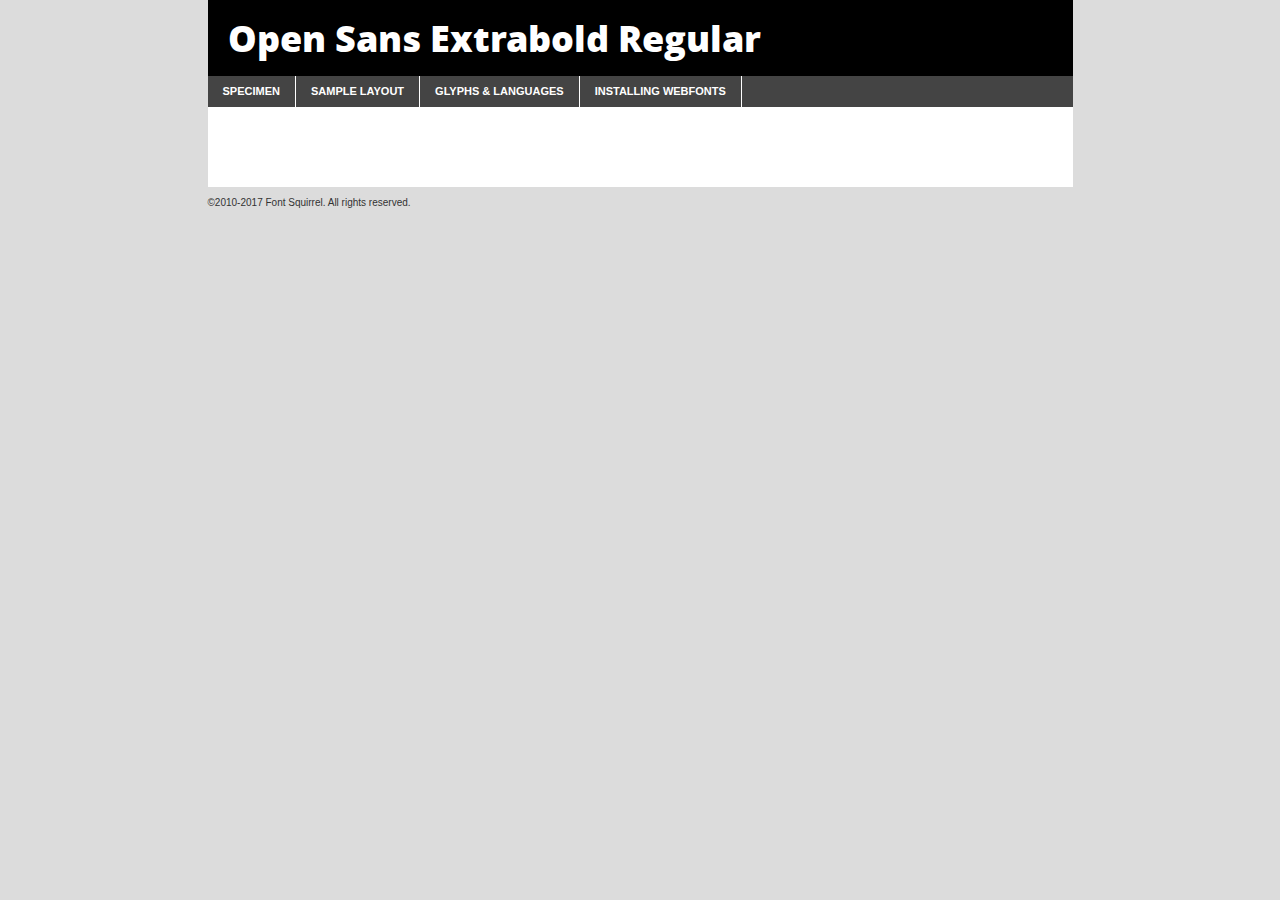
<file: css/opensans/opensans-extrabold-demo.html>
<!DOCTYPE html PUBLIC "-//W3C//DTD XHTML 1.0 Transitional//EN"
	"http://www.w3.org/TR/xhtml1/DTD/xhtml1-transitional.dtd">

<html xmlns="http://www.w3.org/1999/xhtml" xml:lang="en" lang="en">
<head>
	<meta http-equiv="Content-Type" content="text/html; charset=utf-8" />
	<script src="http://ajax.googleapis.com/ajax/libs/jquery/1.7.2/jquery.min.js" type="text/javascript" charset="utf-8"></script>
	<script type="text/javascript">
	(function($){$.fn.easyTabs=function(option){var param=jQuery.extend({fadeSpeed:"fast",defaultContent:1,activeClass:'active'},option);$(this).each(function(){var thisId="#"+this.id;if(param.defaultContent==''){param.defaultContent=1;}
	if(typeof param.defaultContent=="number")
	{var defaultTab=$(thisId+" .tabs li:eq("+(param.defaultContent-1)+") a").attr('href').substr(1);}else{var defaultTab=param.defaultContent;}
	$(thisId+" .tabs li a").each(function(){var tabToHide=$(this).attr('href').substr(1);$("#"+tabToHide).addClass('easytabs-tab-content');});hideAll();changeContent(defaultTab);function hideAll(){$(thisId+" .easytabs-tab-content").hide();}
	function changeContent(tabId){hideAll();$(thisId+" .tabs li").removeClass(param.activeClass);$(thisId+" .tabs li a[href=#"+tabId+"]").closest('li').addClass(param.activeClass);if(param.fadeSpeed!="none")
	{$(thisId+" #"+tabId).fadeIn(param.fadeSpeed);}else{$(thisId+" #"+tabId).show();}}
	$(thisId+" .tabs li").click(function(){var tabId=$(this).find('a').attr('href').substr(1);changeContent(tabId);return false;});});}})(jQuery);
	</script>
	<link rel="stylesheet" href="specimen_files/specimen_stylesheet.css" type="text/css" charset="utf-8" />
	<link rel="stylesheet" href="stylesheet.css" type="text/css" charset="utf-8" />

	<style type="text/css">
					body{
				font-family: 'open_sansextrabold';
							}
		</style>

	<title>Open Sans Extrabold Regular Specimen</title>
	
	
	<script type="text/javascript" charset="utf-8">
		$(document).ready(function() {
			$('#container').easyTabs({defaultContent:1});
		});
	</script>
</head>

<body>
<div id="container">
	<div id="header">
		Open Sans Extrabold Regular	</div>
	<ul class="tabs">
		<li><a href="#specimen">Specimen</a></li>
		<li><a href="#layout">Sample Layout</a></li>
				<li><a href="#glyphs">Glyphs &amp; Languages</a></li>
		<li><a href="#installing">Installing Webfonts</a></li>
		
	</ul>
	
	<div id="main_content">

		
			<div id="specimen">
		
				<div class="section">
					<div class="grid12 firstcol">
						<div class="huge">AaBb</div>
					</div>
				</div>
		
				<div class="section">
					<div class="glyph_range">A&#x200B;B&#x200b;C&#x200b;D&#x200b;E&#x200b;F&#x200b;G&#x200b;H&#x200b;I&#x200b;J&#x200b;K&#x200b;L&#x200b;M&#x200b;N&#x200b;O&#x200b;P&#x200b;Q&#x200b;R&#x200b;S&#x200b;T&#x200b;U&#x200b;V&#x200b;W&#x200b;X&#x200b;Y&#x200b;Z&#x200b;a&#x200b;b&#x200b;c&#x200b;d&#x200b;e&#x200b;f&#x200b;g&#x200b;h&#x200b;i&#x200b;j&#x200b;k&#x200b;l&#x200b;m&#x200b;n&#x200b;o&#x200b;p&#x200b;q&#x200b;r&#x200b;s&#x200b;t&#x200b;u&#x200b;v&#x200b;w&#x200b;x&#x200b;y&#x200b;z&#x200b;1&#x200b;2&#x200b;3&#x200b;4&#x200b;5&#x200b;6&#x200b;7&#x200b;8&#x200b;9&#x200b;0&#x200b;&amp;&#x200b;.&#x200b;,&#x200b;?&#x200b;!&#x200b;&#64;&#x200b;(&#x200b;)&#x200b;#&#x200b;$&#x200b;%&#x200b;*&#x200b;+&#x200b;-&#x200b;=&#x200b;:&#x200b;;</div>
				</div>
				<div class="section">
					<div class="grid12 firstcol">
						<table class="sample_table">
							<tr><td>10</td><td class="size10">abcdefghijklmnopqrstuvwxyzABCDEFGHIJKLMNOPQRSTUVWXYZ0123456789abcdefghijklmnopqrstuvwxyzABCDEFGHIJKLMNOPQRSTUVWXYZ0123456789abcdefghijklmnopqrstuvwxyzABCDEFGHIJKLMNOPQRSTUVWXYZ</td></tr>
							<tr><td>11</td><td class="size11">abcdefghijklmnopqrstuvwxyzABCDEFGHIJKLMNOPQRSTUVWXYZ0123456789abcdefghijklmnopqrstuvwxyzABCDEFGHIJKLMNOPQRSTUVWXYZ0123456789abcdefghijklmnopqrstuvwxyzABCDEFGHIJKLMNOPQRSTUVWXYZ</td></tr>
							<tr><td>12</td><td class="size12">abcdefghijklmnopqrstuvwxyzABCDEFGHIJKLMNOPQRSTUVWXYZ0123456789abcdefghijklmnopqrstuvwxyzABCDEFGHIJKLMNOPQRSTUVWXYZ0123456789abcdefghijklmnopqrstuvwxyzABCDEFGHIJKLMNOPQRSTUVWXYZ</td></tr>
							<tr><td>13</td><td class="size13">abcdefghijklmnopqrstuvwxyzABCDEFGHIJKLMNOPQRSTUVWXYZ0123456789abcdefghijklmnopqrstuvwxyzABCDEFGHIJKLMNOPQRSTUVWXYZ0123456789abcdefghijklmnopqrstuvwxyzABCDEFGHIJKLMNOPQRSTUVWXYZ</td></tr>
							<tr><td>14</td><td class="size14">abcdefghijklmnopqrstuvwxyzABCDEFGHIJKLMNOPQRSTUVWXYZ0123456789abcdefghijklmnopqrstuvwxyzABCDEFGHIJKLMNOPQRSTUVWXYZ0123456789abcdefghijklmnopqrstuvwxyzABCDEFGHIJKLMNOPQRSTUVWXYZ</td></tr>
							<tr><td>16</td><td class="size16">abcdefghijklmnopqrstuvwxyzABCDEFGHIJKLMNOPQRSTUVWXYZ0123456789abcdefghijklmnopqrstuvwxyzABCDEFGHIJKLMNOPQRSTUVWXYZ</td></tr>
							<tr><td>18</td><td class="size18">abcdefghijklmnopqrstuvwxyzABCDEFGHIJKLMNOPQRSTUVWXYZ0123456789abcdefghijklmnopqrstuvwxyzABCDEFGHIJKLMNOPQRSTUVWXYZ</td></tr>
							<tr><td>20</td><td class="size20">abcdefghijklmnopqrstuvwxyzABCDEFGHIJKLMNOPQRSTUVWXYZ0123456789abcdefghijklmnopqrstuvwxyzABCDEFGHIJKLMNOPQRSTUVWXYZ</td></tr>
							<tr><td>24</td><td class="size24">abcdefghijklmnopqrstuvwxyzABCDEFGHIJKLMNOPQRSTUVWXYZ0123456789abcdefghijklmnopqrstuvwxyzABCDEFGHIJKLMNOPQRSTUVWXYZ</td></tr>
							<tr><td>30</td><td class="size30">abcdefghijklmnopqrstuvwxyzABCDEFGHIJKLMNOPQRSTUVWXYZ0123456789abcdefghijklmnopqrstuvwxyzABCDEFGHIJKLMNOPQRSTUVWXYZ</td></tr>
							<tr><td>36</td><td class="size36">abcdefghijklmnopqrstuvwxyzABCDEFGHIJKLMNOPQRSTUVWXYZ0123456789abcdefghijklmnopqrstuvwxyzABCDEFGHIJKLMNOPQRSTUVWXYZ</td></tr>
							<tr><td>48</td><td class="size48">abcdefghijklmnopqrstuvwxyzABCDEFGHIJKLMNOPQRSTUVWXYZ0123456789abcdefghijklmnopqrstuvwxyzABCDEFGHIJKLMNOPQRSTUVWXYZ</td></tr>
							<tr><td>60</td><td class="size60">abcdefghijklmnopqrstuvwxyzABCDEFGHIJKLMNOPQRSTUVWXYZ0123456789abcdefghijklmnopqrstuvwxyzABCDEFGHIJKLMNOPQRSTUVWXYZ</td></tr>
							<tr><td>72</td><td class="size72">abcdefghijklmnopqrstuvwxyzABCDEFGHIJKLMNOPQRSTUVWXYZ0123456789abcdefghijklmnopqrstuvwxyzABCDEFGHIJKLMNOPQRSTUVWXYZ</td></tr>
							<tr><td>90</td><td class="size90">abcdefghijklmnopqrstuvwxyzABCDEFGHIJKLMNOPQRSTUVWXYZ0123456789abcdefghijklmnopqrstuvwxyzABCDEFGHIJKLMNOPQRSTUVWXYZ</td></tr>
						</table>
				
					</div>
			
				</div>
		
		
		
								<div class="section" id="bodycomparison">


										<div id="xheight">
				<div class="fontbody">&#x25FC;&#x25FC;&#x25FC;&#x25FC;&#x25FC;&#x25FC;&#x25FC;&#x25FC;&#x25FC;&#x25FC;&#x25FC;&#x25FC;&#x25FC;&#x25FC;&#x25FC;&#x25FC;&#x25FC;&#x25FC;&#x25FC;&#x25FC;&#x25FC;&#x25FC;&#x25FC;&#x25FC;&#x25FC;&#x25FC;&#x25FC;&#x25FC;&#x25FC;&#x25FC;&#x25FC;&#x25FC;&#x25FC;&#x25FC;&#x25FC;&#x25FC;&#x25FC;&#x25FC;&#x25FC;&#x25FC;&#x25FC;&#x25FC;&#x25FC;&#x25FC;&#x25FC;&#x25FC;&#x25FC;&#x25FC;&#x25FC;&#x25FC;&#x25FC;&#x25FC;&#x25FC;&#x25FC;&#x25FC;&#x25FC;&#x25FC;&#x25FC;&#x25FC;&#x25FC;&#x25FC;&#x25FC;&#x25FC;&#x25FC;&#x25FC;&#x25FC;&#x25FC;&#x25FC;&#x25FC;&#x25FC;&#x25FC;&#x25FC;&#x25FC;&#x25FC;&#x25FC;&#x25FC;&#x25FC;&#x25FC;&#x25FC;&#x25FC;&#x25FC;&#x25FC;&#x25FC;&#x25FC;&#x25FC;&#x25FC;&#x25FC;&#x25FC;&#x25FC;&#x25FC;&#x25FC;&#x25FC;&#x25FC;&#x25FC;&#x25FC;&#x25FC;&#x25FC;&#x25FC;&#x25FC;body</div><div class="arialbody">body</div><div class="verdanabody">body</div><div class="georgiabody">body</div></div>
										<div class="fontbody" style="z-index:1">
											body<span>Open Sans Extrabold Regular</span>
										</div>
										<div class="arialbody" style="z-index:1">
											body<span>Arial</span>
										</div>
										<div class="verdanabody" style="z-index:1">
											body<span>Verdana</span>
										</div>
										<div class="georgiabody" style="z-index:1">
											body<span>Georgia</span>
										</div>



								</div>
		
		
				<div class="section psample psample_row1" id="">
					
					<div class="grid2 firstcol">
						<p class="size10"><span>10.</span>Aenean lacinia bibendum nulla sed consectetur. Fusce dapibus, tellus ac cursus commodo, tortor mauris condimentum nibh, ut fermentum massa justo sit amet risus. Nullam id dolor id nibh ultricies vehicula ut id elit. Cum sociis natoque penatibus et magnis dis parturient montes, nascetur ridiculus mus. Nulla vitae elit libero, a pharetra augue.</p>
			
					</div>
					<div class="grid3">
						<p class="size11"><span>11.</span>Aenean lacinia bibendum nulla sed consectetur. Fusce dapibus, tellus ac cursus commodo, tortor mauris condimentum nibh, ut fermentum massa justo sit amet risus. Nullam id dolor id nibh ultricies vehicula ut id elit. Cum sociis natoque penatibus et magnis dis parturient montes, nascetur ridiculus mus. Nulla vitae elit libero, a pharetra augue.</p>
			
					</div>
					<div class="grid3">
						<p class="size12"><span>12.</span>Aenean lacinia bibendum nulla sed consectetur. Fusce dapibus, tellus ac cursus commodo, tortor mauris condimentum nibh, ut fermentum massa justo sit amet risus. Nullam id dolor id nibh ultricies vehicula ut id elit. Cum sociis natoque penatibus et magnis dis parturient montes, nascetur ridiculus mus. Nulla vitae elit libero, a pharetra augue.</p>
			
					</div>
					<div class="grid4">
						<p class="size13"><span>13.</span>Aenean lacinia bibendum nulla sed consectetur. Fusce dapibus, tellus ac cursus commodo, tortor mauris condimentum nibh, ut fermentum massa justo sit amet risus. Nullam id dolor id nibh ultricies vehicula ut id elit. Cum sociis natoque penatibus et magnis dis parturient montes, nascetur ridiculus mus. Nulla vitae elit libero, a pharetra augue.</p>
			
					</div>
					<div class="white_blend"></div>
					
				</div>
				<div class="section psample psample_row2" id="">
					<div class="grid3 firstcol">
						<p class="size14"><span>14.</span>Aenean lacinia bibendum nulla sed consectetur. Fusce dapibus, tellus ac cursus commodo, tortor mauris condimentum nibh, ut fermentum massa justo sit amet risus. Nullam id dolor id nibh ultricies vehicula ut id elit. Cum sociis natoque penatibus et magnis dis parturient montes, nascetur ridiculus mus. Nulla vitae elit libero, a pharetra augue.</p>
			
					</div>
					<div class="grid4">
						<p class="size16"><span>16.</span>Aenean lacinia bibendum nulla sed consectetur. Fusce dapibus, tellus ac cursus commodo, tortor mauris condimentum nibh, ut fermentum massa justo sit amet risus. Nullam id dolor id nibh ultricies vehicula ut id elit. Cum sociis natoque penatibus et magnis dis parturient montes, nascetur ridiculus mus. Nulla vitae elit libero, a pharetra augue.</p>
			
					</div>
					<div class="grid5">
						<p class="size18"><span>18.</span>Aenean lacinia bibendum nulla sed consectetur. Fusce dapibus, tellus ac cursus commodo, tortor mauris condimentum nibh, ut fermentum massa justo sit amet risus. Nullam id dolor id nibh ultricies vehicula ut id elit. Cum sociis natoque penatibus et magnis dis parturient montes, nascetur ridiculus mus. Nulla vitae elit libero, a pharetra augue.</p>
			
					</div>

					<div class="white_blend"></div>

				</div>
				
				<div class="section psample psample_row3" id="">
					<div class="grid5 firstcol">
						<p class="size20"><span>20.</span>Aenean lacinia bibendum nulla sed consectetur. Fusce dapibus, tellus ac cursus commodo, tortor mauris condimentum nibh, ut fermentum massa justo sit amet risus. Nullam id dolor id nibh ultricies vehicula ut id elit. Cum sociis natoque penatibus et magnis dis parturient montes, nascetur ridiculus mus. Nulla vitae elit libero, a pharetra augue.</p>
					</div>
					<div class="grid7">
						<p class="size24"><span>24.</span>Aenean lacinia bibendum nulla sed consectetur. Fusce dapibus, tellus ac cursus commodo, tortor mauris condimentum nibh, ut fermentum massa justo sit amet risus. Nullam id dolor id nibh ultricies vehicula ut id elit. Cum sociis natoque penatibus et magnis dis parturient montes, nascetur ridiculus mus. Nulla vitae elit libero, a pharetra augue.</p>
					</div>
					
					<div class="white_blend"></div>
					
				</div>
				
				<div class="section psample psample_row4" id="">
					<div class="grid12 firstcol">
						<p class="size30"><span>30.</span>Aenean lacinia bibendum nulla sed consectetur. Fusce dapibus, tellus ac cursus commodo, tortor mauris condimentum nibh, ut fermentum massa justo sit amet risus. Nullam id dolor id nibh ultricies vehicula ut id elit. Cum sociis natoque penatibus et magnis dis parturient montes, nascetur ridiculus mus. Nulla vitae elit libero, a pharetra augue.</p>
					</div>
					<div class="white_blend"></div>
					
				</div>
				
				
				
				<div class="section psample psample_row1 fullreverse">
					<div class="grid2 firstcol">
						<p class="size10"><span>10.</span>Aenean lacinia bibendum nulla sed consectetur. Fusce dapibus, tellus ac cursus commodo, tortor mauris condimentum nibh, ut fermentum massa justo sit amet risus. Nullam id dolor id nibh ultricies vehicula ut id elit. Cum sociis natoque penatibus et magnis dis parturient montes, nascetur ridiculus mus. Nulla vitae elit libero, a pharetra augue.</p>
			
					</div>
					<div class="grid3">
						<p class="size11"><span>11.</span>Aenean lacinia bibendum nulla sed consectetur. Fusce dapibus, tellus ac cursus commodo, tortor mauris condimentum nibh, ut fermentum massa justo sit amet risus. Nullam id dolor id nibh ultricies vehicula ut id elit. Cum sociis natoque penatibus et magnis dis parturient montes, nascetur ridiculus mus. Nulla vitae elit libero, a pharetra augue.</p>
			
					</div>
					<div class="grid3">
						<p class="size12"><span>12.</span>Aenean lacinia bibendum nulla sed consectetur. Fusce dapibus, tellus ac cursus commodo, tortor mauris condimentum nibh, ut fermentum massa justo sit amet risus. Nullam id dolor id nibh ultricies vehicula ut id elit. Cum sociis natoque penatibus et magnis dis parturient montes, nascetur ridiculus mus. Nulla vitae elit libero, a pharetra augue.</p>
			
					</div>
					<div class="grid4">
						<p class="size13"><span>13.</span>Aenean lacinia bibendum nulla sed consectetur. Fusce dapibus, tellus ac cursus commodo, tortor mauris condimentum nibh, ut fermentum massa justo sit amet risus. Nullam id dolor id nibh ultricies vehicula ut id elit. Cum sociis natoque penatibus et magnis dis parturient montes, nascetur ridiculus mus. Nulla vitae elit libero, a pharetra augue.</p>
			
					</div>
					<div class="black_blend"></div>
					
				</div>
				
				<div class="section psample psample_row2 fullreverse">
					<div class="grid3 firstcol">
						<p class="size14"><span>14.</span>Aenean lacinia bibendum nulla sed consectetur. Fusce dapibus, tellus ac cursus commodo, tortor mauris condimentum nibh, ut fermentum massa justo sit amet risus. Nullam id dolor id nibh ultricies vehicula ut id elit. Cum sociis natoque penatibus et magnis dis parturient montes, nascetur ridiculus mus. Nulla vitae elit libero, a pharetra augue.</p>
			
					</div>
					<div class="grid4">
						<p class="size16"><span>16.</span>Aenean lacinia bibendum nulla sed consectetur. Fusce dapibus, tellus ac cursus commodo, tortor mauris condimentum nibh, ut fermentum massa justo sit amet risus. Nullam id dolor id nibh ultricies vehicula ut id elit. Cum sociis natoque penatibus et magnis dis parturient montes, nascetur ridiculus mus. Nulla vitae elit libero, a pharetra augue.</p>
			
					</div>
					<div class="grid5">
						<p class="size18"><span>18.</span>Aenean lacinia bibendum nulla sed consectetur. Fusce dapibus, tellus ac cursus commodo, tortor mauris condimentum nibh, ut fermentum massa justo sit amet risus. Nullam id dolor id nibh ultricies vehicula ut id elit. Cum sociis natoque penatibus et magnis dis parturient montes, nascetur ridiculus mus. Nulla vitae elit libero, a pharetra augue.</p>
			
					</div>
					<div class="black_blend"></div>

				</div>
				
				<div class="section psample fullreverse psample_row3" id="">
					<div class="grid5 firstcol">
						<p class="size20"><span>20.</span>Aenean lacinia bibendum nulla sed consectetur. Fusce dapibus, tellus ac cursus commodo, tortor mauris condimentum nibh, ut fermentum massa justo sit amet risus. Nullam id dolor id nibh ultricies vehicula ut id elit. Cum sociis natoque penatibus et magnis dis parturient montes, nascetur ridiculus mus. Nulla vitae elit libero, a pharetra augue.</p>
					</div>
					<div class="grid7">
						<p class="size24"><span>24.</span>Aenean lacinia bibendum nulla sed consectetur. Fusce dapibus, tellus ac cursus commodo, tortor mauris condimentum nibh, ut fermentum massa justo sit amet risus. Nullam id dolor id nibh ultricies vehicula ut id elit. Cum sociis natoque penatibus et magnis dis parturient montes, nascetur ridiculus mus. Nulla vitae elit libero, a pharetra augue.</p>
					</div>
					
					<div class="black_blend"></div>
					
				</div>
				
				<div class="section psample fullreverse psample_row4" id="" style="border-bottom: 20px #000 solid;">
					<div class="grid12 firstcol">
						<p class="size30"><span>30.</span>Aenean lacinia bibendum nulla sed consectetur. Fusce dapibus, tellus ac cursus commodo, tortor mauris condimentum nibh, ut fermentum massa justo sit amet risus. Nullam id dolor id nibh ultricies vehicula ut id elit. Cum sociis natoque penatibus et magnis dis parturient montes, nascetur ridiculus mus. Nulla vitae elit libero, a pharetra augue.</p>
					</div>
					<div class="black_blend"></div>
					
				</div>
				
				
				
				
			</div>
			
			<div id="layout">
				
				<div class="section">
					
					<div class="grid12 firstcol">
						<h1>Lorem Ipsum Dolor</h1>
						<h2>Etiam porta sem malesuada magna mollis euismod</h2>
						
						<p class="byline">By <a href="#link">Aenean Lacinia</a></p>
					</div>
				</div>
				<div class="section">
					<div class="grid8 firstcol">
						<p class="large">Donec sed odio dui. Morbi leo risus, porta ac consectetur ac, vestibulum at eros. Fusce dapibus, tellus ac cursus commodo, tortor mauris condimentum nibh, ut fermentum massa justo sit amet risus. </p>

						
						<h3>Pellentesque ornare sem</h3>

						<p>Maecenas sed diam eget risus varius blandit sit amet non magna. Maecenas faucibus mollis interdum. Donec ullamcorper nulla non metus auctor fringilla. Nullam id dolor id nibh ultricies vehicula ut id elit. Nullam id dolor id nibh ultricies vehicula ut id elit. </p>

						<p>Aenean eu leo quam. Pellentesque ornare sem lacinia quam venenatis vestibulum. Lorem ipsum dolor sit amet, consectetur adipiscing elit. Cum sociis natoque penatibus et magnis dis parturient montes, nascetur ridiculus mus. </p>

						<p>Nulla vitae elit libero, a pharetra augue. Praesent commodo cursus magna, vel scelerisque nisl consectetur et. Aenean lacinia bibendum nulla sed consectetur. </p>

						<p>Nullam quis risus eget urna mollis ornare vel eu leo. Nullam quis risus eget urna mollis ornare vel eu leo. Maecenas sed diam eget risus varius blandit sit amet non magna. Donec ullamcorper nulla non metus auctor fringilla. </p>

						<h3>Cras mattis consectetur</h3>

						<p>Aenean eu leo quam. Pellentesque ornare sem lacinia quam venenatis vestibulum. Aenean lacinia bibendum nulla sed consectetur. Integer posuere erat a ante venenatis dapibus posuere velit aliquet. Cras mattis consectetur purus sit amet fermentum. </p>

						<p>Nullam id dolor id nibh ultricies vehicula ut id elit. Nullam quis risus eget urna mollis ornare vel eu leo. Cras mattis consectetur purus sit amet fermentum.</p>
					</div>
					
					<div class="grid4 sidebar">
						
						<div class="box reverse">
							<p class="last">Nullam quis risus eget urna mollis ornare vel eu leo. Donec ullamcorper nulla non metus auctor fringilla. Cras mattis consectetur purus sit amet fermentum. Sed posuere consectetur est at lobortis. Lorem ipsum dolor sit amet, consectetur adipiscing elit. </p>
						</div>
						
						<p class="caption">Maecenas sed diam eget risus varius.</p>

						<p>Vestibulum id ligula porta felis euismod semper. Integer posuere erat a ante venenatis dapibus posuere velit aliquet. Vestibulum id ligula porta felis euismod semper. Sed posuere consectetur est at lobortis. Maecenas sed diam eget risus varius blandit sit amet non magna. Fusce dapibus, tellus ac cursus commodo, tortor mauris condimentum nibh, ut fermentum massa justo sit amet risus. </p>

					

						<p>Duis mollis, est non commodo luctus, nisi erat porttitor ligula, eget lacinia odio sem nec elit. Aenean lacinia bibendum nulla sed consectetur. Vivamus sagittis lacus vel augue laoreet rutrum faucibus dolor auctor. Aenean lacinia bibendum nulla sed consectetur. Nullam quis risus eget urna mollis ornare vel eu leo. </p>

						<p>Praesent commodo cursus magna, vel scelerisque nisl consectetur et. Donec ullamcorper nulla non metus auctor fringilla. Maecenas faucibus mollis interdum. Fusce dapibus, tellus ac cursus commodo, tortor mauris condimentum nibh, ut fermentum massa justo sit amet risus. </p>

					</div>
				</div>
				
			</div>


			



		<div id="glyphs">
			<div class="section">
				<div class="grid12 firstcol">
			
				<h1>Language Support</h1>
				<p>The subset of Open Sans Extrabold Regular in this kit supports the following languages:<br />
			
					Albanian, Basque, Breton, Chamorro, Danish, Dutch, English, Faroese, Finnish, French, Frisian, Galician, German, Icelandic, Italian, Malagasy, Norwegian, Portuguese, Spanish, Alsatian, Aragonese, Arapaho, Arrernte, Asturian, Aymara, Bislama, Cebuano, Corsican, Fijian, French_creole, Genoese, Gilbertese, Greenlandic, Haitian_creole, Hiligaynon, Hmong, Hopi, Ibanag, Iloko_ilokano, Indonesian, Interglossa_glosa, Interlingua, Irish_gaelic, Jerriais, Lojban, Lombard, Luxembourgeois, Manx, Mohawk, Norfolk_pitcairnese, Occitan, Oromo, Pangasinan, Papiamento, Piedmontese, Potawatomi, Rhaeto-romance, Romansh, Rotokas, Sami_lule, Samoan, Sardinian, Scots_gaelic, Seychelles_creole, Shona, Sicilian, Somali, Southern_ndebele, Swahili, Swati_swazi, Tagalog_filipino_pilipino, Tetum, Tok_pisin, Uyghur_latinized, Volapuk, Walloon, Warlpiri, Xhosa, Yapese, Zulu, Latinbasic, Ubasic, Demo				</p>
				<h1>Glyph Chart</h1>
				<p>The subset of Open Sans Extrabold Regular in this kit includes all the glyphs listed below. Unicode entities are included above each glyph to help you insert individual characters into your layout.</p>
				<div id="glyph_chart">
			
																				 <div><p>&amp;#13;</p>&#13;</div>
																				 <div><p>&amp;#32;</p>&#32;</div>
																				 <div><p>&amp;#33;</p>&#33;</div>
																				 <div><p>&amp;#34;</p>&#34;</div>
																				 <div><p>&amp;#35;</p>&#35;</div>
																				 <div><p>&amp;#36;</p>&#36;</div>
																				 <div><p>&amp;#37;</p>&#37;</div>
																				 <div><p>&amp;#38;</p>&#38;</div>
																				 <div><p>&amp;#39;</p>&#39;</div>
																				 <div><p>&amp;#40;</p>&#40;</div>
																				 <div><p>&amp;#41;</p>&#41;</div>
																				 <div><p>&amp;#42;</p>&#42;</div>
																				 <div><p>&amp;#43;</p>&#43;</div>
																				 <div><p>&amp;#44;</p>&#44;</div>
																				 <div><p>&amp;#45;</p>&#45;</div>
																				 <div><p>&amp;#46;</p>&#46;</div>
																				 <div><p>&amp;#47;</p>&#47;</div>
																				 <div><p>&amp;#48;</p>&#48;</div>
																				 <div><p>&amp;#49;</p>&#49;</div>
																				 <div><p>&amp;#50;</p>&#50;</div>
																				 <div><p>&amp;#51;</p>&#51;</div>
																				 <div><p>&amp;#52;</p>&#52;</div>
																				 <div><p>&amp;#53;</p>&#53;</div>
																				 <div><p>&amp;#54;</p>&#54;</div>
																				 <div><p>&amp;#55;</p>&#55;</div>
																				 <div><p>&amp;#56;</p>&#56;</div>
																				 <div><p>&amp;#57;</p>&#57;</div>
																				 <div><p>&amp;#58;</p>&#58;</div>
																				 <div><p>&amp;#59;</p>&#59;</div>
																				 <div><p>&amp;#60;</p>&#60;</div>
																				 <div><p>&amp;#61;</p>&#61;</div>
																				 <div><p>&amp;#62;</p>&#62;</div>
																				 <div><p>&amp;#63;</p>&#63;</div>
																				 <div><p>&amp;#64;</p>&#64;</div>
																				 <div><p>&amp;#65;</p>&#65;</div>
																				 <div><p>&amp;#66;</p>&#66;</div>
																				 <div><p>&amp;#67;</p>&#67;</div>
																				 <div><p>&amp;#68;</p>&#68;</div>
																				 <div><p>&amp;#69;</p>&#69;</div>
																				 <div><p>&amp;#70;</p>&#70;</div>
																				 <div><p>&amp;#71;</p>&#71;</div>
																				 <div><p>&amp;#72;</p>&#72;</div>
																				 <div><p>&amp;#73;</p>&#73;</div>
																				 <div><p>&amp;#74;</p>&#74;</div>
																				 <div><p>&amp;#75;</p>&#75;</div>
																				 <div><p>&amp;#76;</p>&#76;</div>
																				 <div><p>&amp;#77;</p>&#77;</div>
																				 <div><p>&amp;#78;</p>&#78;</div>
																				 <div><p>&amp;#79;</p>&#79;</div>
																				 <div><p>&amp;#80;</p>&#80;</div>
																				 <div><p>&amp;#81;</p>&#81;</div>
																				 <div><p>&amp;#82;</p>&#82;</div>
																				 <div><p>&amp;#83;</p>&#83;</div>
																				 <div><p>&amp;#84;</p>&#84;</div>
																				 <div><p>&amp;#85;</p>&#85;</div>
																				 <div><p>&amp;#86;</p>&#86;</div>
																				 <div><p>&amp;#87;</p>&#87;</div>
																				 <div><p>&amp;#88;</p>&#88;</div>
																				 <div><p>&amp;#89;</p>&#89;</div>
																				 <div><p>&amp;#90;</p>&#90;</div>
																				 <div><p>&amp;#91;</p>&#91;</div>
																				 <div><p>&amp;#92;</p>&#92;</div>
																				 <div><p>&amp;#93;</p>&#93;</div>
																				 <div><p>&amp;#94;</p>&#94;</div>
																				 <div><p>&amp;#95;</p>&#95;</div>
																				 <div><p>&amp;#96;</p>&#96;</div>
																				 <div><p>&amp;#97;</p>&#97;</div>
																				 <div><p>&amp;#98;</p>&#98;</div>
																				 <div><p>&amp;#99;</p>&#99;</div>
																				 <div><p>&amp;#100;</p>&#100;</div>
																				 <div><p>&amp;#101;</p>&#101;</div>
																				 <div><p>&amp;#102;</p>&#102;</div>
																				 <div><p>&amp;#103;</p>&#103;</div>
																				 <div><p>&amp;#104;</p>&#104;</div>
																				 <div><p>&amp;#105;</p>&#105;</div>
																				 <div><p>&amp;#106;</p>&#106;</div>
																				 <div><p>&amp;#107;</p>&#107;</div>
																				 <div><p>&amp;#108;</p>&#108;</div>
																				 <div><p>&amp;#109;</p>&#109;</div>
																				 <div><p>&amp;#110;</p>&#110;</div>
																				 <div><p>&amp;#111;</p>&#111;</div>
																				 <div><p>&amp;#112;</p>&#112;</div>
																				 <div><p>&amp;#113;</p>&#113;</div>
																				 <div><p>&amp;#114;</p>&#114;</div>
																				 <div><p>&amp;#115;</p>&#115;</div>
																				 <div><p>&amp;#116;</p>&#116;</div>
																				 <div><p>&amp;#117;</p>&#117;</div>
																				 <div><p>&amp;#118;</p>&#118;</div>
																				 <div><p>&amp;#119;</p>&#119;</div>
																				 <div><p>&amp;#120;</p>&#120;</div>
																				 <div><p>&amp;#121;</p>&#121;</div>
																				 <div><p>&amp;#122;</p>&#122;</div>
																				 <div><p>&amp;#123;</p>&#123;</div>
																				 <div><p>&amp;#124;</p>&#124;</div>
																				 <div><p>&amp;#125;</p>&#125;</div>
																				 <div><p>&amp;#126;</p>&#126;</div>
																				 <div><p>&amp;#160;</p>&#160;</div>
																				 <div><p>&amp;#161;</p>&#161;</div>
																				 <div><p>&amp;#162;</p>&#162;</div>
																				 <div><p>&amp;#163;</p>&#163;</div>
																				 <div><p>&amp;#164;</p>&#164;</div>
																				 <div><p>&amp;#165;</p>&#165;</div>
																				 <div><p>&amp;#166;</p>&#166;</div>
																				 <div><p>&amp;#167;</p>&#167;</div>
																				 <div><p>&amp;#168;</p>&#168;</div>
																				 <div><p>&amp;#169;</p>&#169;</div>
																				 <div><p>&amp;#170;</p>&#170;</div>
																				 <div><p>&amp;#171;</p>&#171;</div>
																				 <div><p>&amp;#172;</p>&#172;</div>
																				 <div><p>&amp;#173;</p>&#173;</div>
																				 <div><p>&amp;#174;</p>&#174;</div>
																				 <div><p>&amp;#175;</p>&#175;</div>
																				 <div><p>&amp;#176;</p>&#176;</div>
																				 <div><p>&amp;#177;</p>&#177;</div>
																				 <div><p>&amp;#178;</p>&#178;</div>
																				 <div><p>&amp;#179;</p>&#179;</div>
																				 <div><p>&amp;#180;</p>&#180;</div>
																				 <div><p>&amp;#181;</p>&#181;</div>
																				 <div><p>&amp;#182;</p>&#182;</div>
																				 <div><p>&amp;#183;</p>&#183;</div>
																				 <div><p>&amp;#184;</p>&#184;</div>
																				 <div><p>&amp;#185;</p>&#185;</div>
																				 <div><p>&amp;#186;</p>&#186;</div>
																				 <div><p>&amp;#187;</p>&#187;</div>
																				 <div><p>&amp;#188;</p>&#188;</div>
																				 <div><p>&amp;#189;</p>&#189;</div>
																				 <div><p>&amp;#190;</p>&#190;</div>
																				 <div><p>&amp;#191;</p>&#191;</div>
																				 <div><p>&amp;#192;</p>&#192;</div>
																				 <div><p>&amp;#193;</p>&#193;</div>
																				 <div><p>&amp;#194;</p>&#194;</div>
																				 <div><p>&amp;#195;</p>&#195;</div>
																				 <div><p>&amp;#196;</p>&#196;</div>
																				 <div><p>&amp;#197;</p>&#197;</div>
																				 <div><p>&amp;#198;</p>&#198;</div>
																				 <div><p>&amp;#199;</p>&#199;</div>
																				 <div><p>&amp;#200;</p>&#200;</div>
																				 <div><p>&amp;#201;</p>&#201;</div>
																				 <div><p>&amp;#202;</p>&#202;</div>
																				 <div><p>&amp;#203;</p>&#203;</div>
																				 <div><p>&amp;#204;</p>&#204;</div>
																				 <div><p>&amp;#205;</p>&#205;</div>
																				 <div><p>&amp;#206;</p>&#206;</div>
																				 <div><p>&amp;#207;</p>&#207;</div>
																				 <div><p>&amp;#208;</p>&#208;</div>
																				 <div><p>&amp;#209;</p>&#209;</div>
																				 <div><p>&amp;#210;</p>&#210;</div>
																				 <div><p>&amp;#211;</p>&#211;</div>
																				 <div><p>&amp;#212;</p>&#212;</div>
																				 <div><p>&amp;#213;</p>&#213;</div>
																				 <div><p>&amp;#214;</p>&#214;</div>
																				 <div><p>&amp;#215;</p>&#215;</div>
																				 <div><p>&amp;#216;</p>&#216;</div>
																				 <div><p>&amp;#217;</p>&#217;</div>
																				 <div><p>&amp;#218;</p>&#218;</div>
																				 <div><p>&amp;#219;</p>&#219;</div>
																				 <div><p>&amp;#220;</p>&#220;</div>
																				 <div><p>&amp;#221;</p>&#221;</div>
																				 <div><p>&amp;#222;</p>&#222;</div>
																				 <div><p>&amp;#223;</p>&#223;</div>
																				 <div><p>&amp;#224;</p>&#224;</div>
																				 <div><p>&amp;#225;</p>&#225;</div>
																				 <div><p>&amp;#226;</p>&#226;</div>
																				 <div><p>&amp;#227;</p>&#227;</div>
																				 <div><p>&amp;#228;</p>&#228;</div>
																				 <div><p>&amp;#229;</p>&#229;</div>
																				 <div><p>&amp;#230;</p>&#230;</div>
																				 <div><p>&amp;#231;</p>&#231;</div>
																				 <div><p>&amp;#232;</p>&#232;</div>
																				 <div><p>&amp;#233;</p>&#233;</div>
																				 <div><p>&amp;#234;</p>&#234;</div>
																				 <div><p>&amp;#235;</p>&#235;</div>
																				 <div><p>&amp;#236;</p>&#236;</div>
																				 <div><p>&amp;#237;</p>&#237;</div>
																				 <div><p>&amp;#238;</p>&#238;</div>
																				 <div><p>&amp;#239;</p>&#239;</div>
																				 <div><p>&amp;#240;</p>&#240;</div>
																				 <div><p>&amp;#241;</p>&#241;</div>
																				 <div><p>&amp;#242;</p>&#242;</div>
																				 <div><p>&amp;#243;</p>&#243;</div>
																				 <div><p>&amp;#244;</p>&#244;</div>
																				 <div><p>&amp;#245;</p>&#245;</div>
																				 <div><p>&amp;#246;</p>&#246;</div>
																				 <div><p>&amp;#247;</p>&#247;</div>
																				 <div><p>&amp;#248;</p>&#248;</div>
																				 <div><p>&amp;#249;</p>&#249;</div>
																				 <div><p>&amp;#250;</p>&#250;</div>
																				 <div><p>&amp;#251;</p>&#251;</div>
																				 <div><p>&amp;#252;</p>&#252;</div>
																				 <div><p>&amp;#253;</p>&#253;</div>
																				 <div><p>&amp;#254;</p>&#254;</div>
																				 <div><p>&amp;#255;</p>&#255;</div>
																				 <div><p>&amp;#338;</p>&#338;</div>
																				 <div><p>&amp;#339;</p>&#339;</div>
																				 <div><p>&amp;#376;</p>&#376;</div>
																				 <div><p>&amp;#710;</p>&#710;</div>
																				 <div><p>&amp;#732;</p>&#732;</div>
																				 <div><p>&amp;#8192;</p>&#8192;</div>
																				 <div><p>&amp;#8193;</p>&#8193;</div>
																				 <div><p>&amp;#8194;</p>&#8194;</div>
																				 <div><p>&amp;#8195;</p>&#8195;</div>
																				 <div><p>&amp;#8196;</p>&#8196;</div>
																				 <div><p>&amp;#8197;</p>&#8197;</div>
																				 <div><p>&amp;#8198;</p>&#8198;</div>
																				 <div><p>&amp;#8199;</p>&#8199;</div>
																				 <div><p>&amp;#8200;</p>&#8200;</div>
																				 <div><p>&amp;#8201;</p>&#8201;</div>
																				 <div><p>&amp;#8202;</p>&#8202;</div>
																				 <div><p>&amp;#8208;</p>&#8208;</div>
																				 <div><p>&amp;#8209;</p>&#8209;</div>
																				 <div><p>&amp;#8210;</p>&#8210;</div>
																				 <div><p>&amp;#8211;</p>&#8211;</div>
																				 <div><p>&amp;#8212;</p>&#8212;</div>
																				 <div><p>&amp;#8216;</p>&#8216;</div>
																				 <div><p>&amp;#8217;</p>&#8217;</div>
																				 <div><p>&amp;#8218;</p>&#8218;</div>
																				 <div><p>&amp;#8220;</p>&#8220;</div>
																				 <div><p>&amp;#8221;</p>&#8221;</div>
																				 <div><p>&amp;#8222;</p>&#8222;</div>
																				 <div><p>&amp;#8226;</p>&#8226;</div>
																				 <div><p>&amp;#8230;</p>&#8230;</div>
																				 <div><p>&amp;#8239;</p>&#8239;</div>
																				 <div><p>&amp;#8249;</p>&#8249;</div>
																				 <div><p>&amp;#8250;</p>&#8250;</div>
																				 <div><p>&amp;#8287;</p>&#8287;</div>
																				 <div><p>&amp;#8364;</p>&#8364;</div>
																				 <div><p>&amp;#8482;</p>&#8482;</div>
																				 <div><p>&amp;#9724;</p>&#9724;</div>
																				 <div><p>&amp;#64257;</p>&#64257;</div>
																				 <div><p>&amp;#64258;</p>&#64258;</div>
																				 <div><p>&amp;#64259;</p>&#64259;</div>
																				 <div><p>&amp;#64260;</p>&#64260;</div>
																																						</div>	
				</div>
		
		
			</div>
		</div>
		
		
		<div id="specs">
			
		</div>
	
		<div id="installing">
			<div class="section">
				<div class="grid7 firstcol">
					<h1>Installing Webfonts</h1>
					
					<p>Webfonts are supported by all major browser platforms but not all in the same way. There are currently four different font formats that must be included in order to target all browsers. This includes TTF, WOFF, EOT and SVG.</p>
					
					<h2>1. Upload your webfonts</h2>
					<p>You must upload your webfont kit to your website. They should be in or near the same directory as your CSS files.</p>
					
					<h2>2. Include the webfont stylesheet</h2>
					<p>A special CSS @font-face declaration helps the various browsers select the appropriate font it needs without causing you a bunch of headaches. Learn more about this syntax by reading the <a href="https://www.fontspring.com/blog/further-hardening-of-the-bulletproof-syntax">Fontspring blog post</a> about it. The code for it is as follows:</p>


<code>
@font-face{ 
	font-family: 'MyWebFont';
	src: url('WebFont.eot');
	src: url('WebFont.eot?#iefix') format('embedded-opentype'),
	     url('WebFont.woff') format('woff'),
	     url('WebFont.ttf') format('truetype'),
	     url('WebFont.svg#webfont') format('svg');
}
</code>

	<p>We've already gone ahead and generated the code for you. All you have to do is link to the stylesheet in your HTML, like this:</p>
	<code>&lt;link rel=&quot;stylesheet&quot; href=&quot;stylesheet.css&quot; type=&quot;text/css&quot; charset=&quot;utf-8&quot; /&gt;</code>

					<h2>3. Modify your own stylesheet</h2>
					<p>To take advantage of your new fonts, you must tell your stylesheet to use them. Look at the original @font-face declaration above and find the property called "font-family." The name linked there will be what you use to reference the font. Prepend that webfont name to the font stack in the "font-family" property, inside the selector you want to change. For example:</p>
<code>p { font-family: 'WebFont', Arial, sans-serif; }</code>

<h2>4. Test</h2>
<p>Getting webfonts to work cross-browser <em>can</em> be tricky. Use the information in the sidebar to help you if you find that fonts aren't loading in a particular browser.</p>
				</div>
				
				<div class="grid5 sidebar">
					<div class="box">
						<h2>Troubleshooting<br />Font-Face Problems</h2>
						<p>Having trouble getting your webfonts to load in your new website? Here are some tips to sort out what might be the problem.</p>

						<h3>Fonts not showing in any browser</h3>

						<p>This sounds like you need to work on the plumbing. You either did not upload the fonts to the correct directory, or you did not link the fonts properly in the CSS. If you've confirmed that all this is correct and you still have a problem, take a look at your .htaccess file and see if requests are getting intercepted.</p>

						<h3>Fonts not loading in iPhone or iPad</h3>

						<p>The most common problem here is that you are serving the fonts from an IIS server. IIS refuses to serve files that have unknown MIME types. If that is the case, you must set the MIME type for SVG to "image/svg+xml" in the server settings. Follow these instructions from Microsoft if you need help.</p>

						<h3>Fonts not loading in Firefox</h3>

						<p>The primary reason for this failure? You are still using a version Firefox older than 3.5. So upgrade already! If that isn't it, then you are very likely serving fonts from a different domain. Firefox requires that all font assets be served from the same domain. Lastly it is possible that you need to add WOFF to your list of MIME types (if you are serving via IIS.)</p>

						<h3>Fonts not loading in IE</h3>

						<p>Are you looking at Internet Explorer on an actual Windows machine or are you cheating by using a service like Adobe BrowserLab? Many of these screenshot services do not render @font-face for IE. Best to test it on a real machine.</p>

						<h3>Fonts not loading in IE9</h3>

						<p>IE9, like Firefox, requires that fonts be served from the same domain as the website. Make sure that is the case.</p>
					</div>
				</div>
			</div>
			
		</div>
	
	</div>
	<div id="footer">
		<p>&copy;2010-2017 Font Squirrel. All rights reserved.</p>
	</div>
</div>
</body>
</html>
</file>
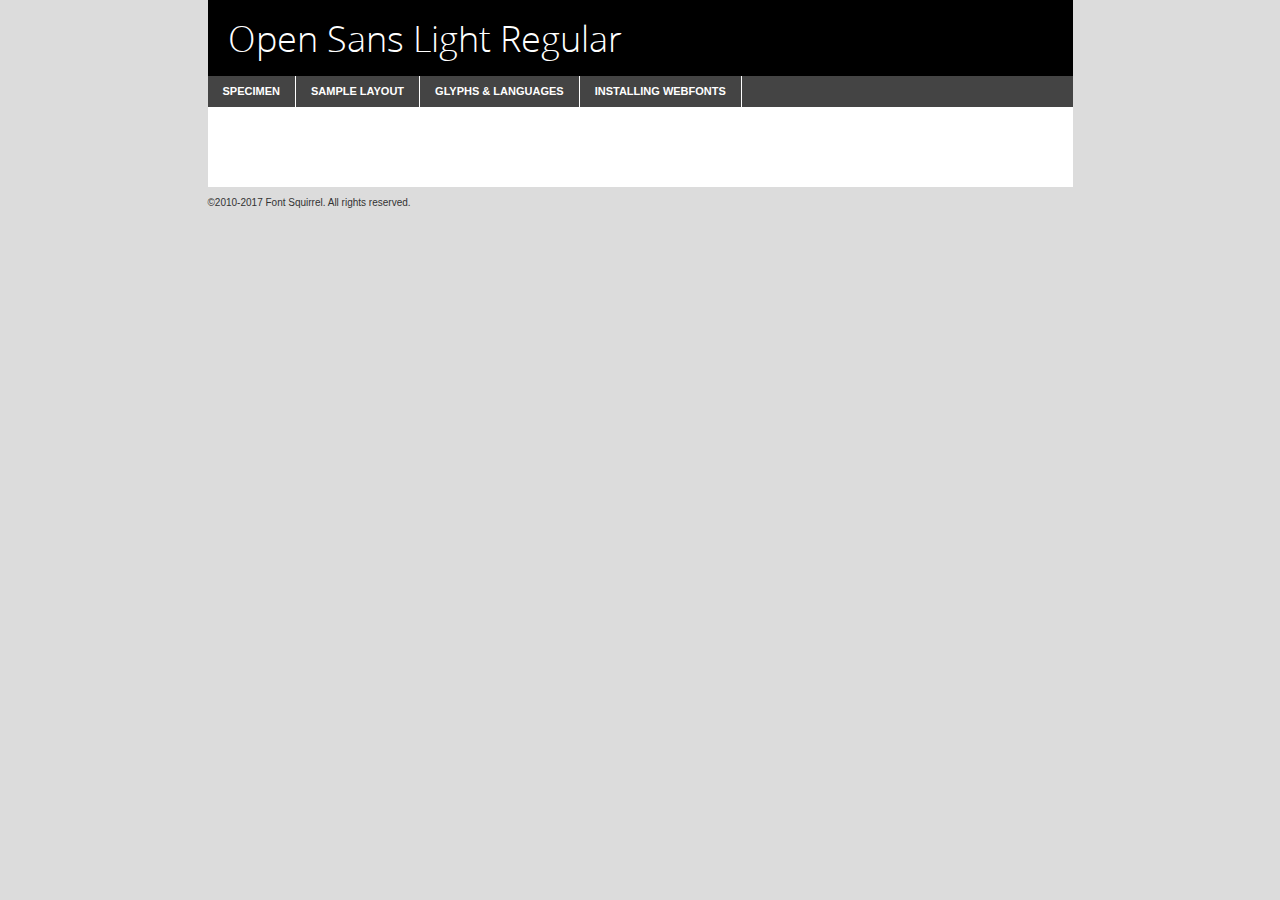
<file: css/opensans/opensans-light-demo.html>
<!DOCTYPE html PUBLIC "-//W3C//DTD XHTML 1.0 Transitional//EN"
	"http://www.w3.org/TR/xhtml1/DTD/xhtml1-transitional.dtd">

<html xmlns="http://www.w3.org/1999/xhtml" xml:lang="en" lang="en">
<head>
	<meta http-equiv="Content-Type" content="text/html; charset=utf-8" />
	<script src="http://ajax.googleapis.com/ajax/libs/jquery/1.7.2/jquery.min.js" type="text/javascript" charset="utf-8"></script>
	<script type="text/javascript">
	(function($){$.fn.easyTabs=function(option){var param=jQuery.extend({fadeSpeed:"fast",defaultContent:1,activeClass:'active'},option);$(this).each(function(){var thisId="#"+this.id;if(param.defaultContent==''){param.defaultContent=1;}
	if(typeof param.defaultContent=="number")
	{var defaultTab=$(thisId+" .tabs li:eq("+(param.defaultContent-1)+") a").attr('href').substr(1);}else{var defaultTab=param.defaultContent;}
	$(thisId+" .tabs li a").each(function(){var tabToHide=$(this).attr('href').substr(1);$("#"+tabToHide).addClass('easytabs-tab-content');});hideAll();changeContent(defaultTab);function hideAll(){$(thisId+" .easytabs-tab-content").hide();}
	function changeContent(tabId){hideAll();$(thisId+" .tabs li").removeClass(param.activeClass);$(thisId+" .tabs li a[href=#"+tabId+"]").closest('li').addClass(param.activeClass);if(param.fadeSpeed!="none")
	{$(thisId+" #"+tabId).fadeIn(param.fadeSpeed);}else{$(thisId+" #"+tabId).show();}}
	$(thisId+" .tabs li").click(function(){var tabId=$(this).find('a').attr('href').substr(1);changeContent(tabId);return false;});});}})(jQuery);
	</script>
	<link rel="stylesheet" href="specimen_files/specimen_stylesheet.css" type="text/css" charset="utf-8" />
	<link rel="stylesheet" href="stylesheet.css" type="text/css" charset="utf-8" />

	<style type="text/css">
					body{
				font-family: 'open_sanslight';
							}
		</style>

	<title>Open Sans Light Regular Specimen</title>
	
	
	<script type="text/javascript" charset="utf-8">
		$(document).ready(function() {
			$('#container').easyTabs({defaultContent:1});
		});
	</script>
</head>

<body>
<div id="container">
	<div id="header">
		Open Sans Light Regular	</div>
	<ul class="tabs">
		<li><a href="#specimen">Specimen</a></li>
		<li><a href="#layout">Sample Layout</a></li>
				<li><a href="#glyphs">Glyphs &amp; Languages</a></li>
		<li><a href="#installing">Installing Webfonts</a></li>
		
	</ul>
	
	<div id="main_content">

		
			<div id="specimen">
		
				<div class="section">
					<div class="grid12 firstcol">
						<div class="huge">AaBb</div>
					</div>
				</div>
		
				<div class="section">
					<div class="glyph_range">A&#x200B;B&#x200b;C&#x200b;D&#x200b;E&#x200b;F&#x200b;G&#x200b;H&#x200b;I&#x200b;J&#x200b;K&#x200b;L&#x200b;M&#x200b;N&#x200b;O&#x200b;P&#x200b;Q&#x200b;R&#x200b;S&#x200b;T&#x200b;U&#x200b;V&#x200b;W&#x200b;X&#x200b;Y&#x200b;Z&#x200b;a&#x200b;b&#x200b;c&#x200b;d&#x200b;e&#x200b;f&#x200b;g&#x200b;h&#x200b;i&#x200b;j&#x200b;k&#x200b;l&#x200b;m&#x200b;n&#x200b;o&#x200b;p&#x200b;q&#x200b;r&#x200b;s&#x200b;t&#x200b;u&#x200b;v&#x200b;w&#x200b;x&#x200b;y&#x200b;z&#x200b;1&#x200b;2&#x200b;3&#x200b;4&#x200b;5&#x200b;6&#x200b;7&#x200b;8&#x200b;9&#x200b;0&#x200b;&amp;&#x200b;.&#x200b;,&#x200b;?&#x200b;!&#x200b;&#64;&#x200b;(&#x200b;)&#x200b;#&#x200b;$&#x200b;%&#x200b;*&#x200b;+&#x200b;-&#x200b;=&#x200b;:&#x200b;;</div>
				</div>
				<div class="section">
					<div class="grid12 firstcol">
						<table class="sample_table">
							<tr><td>10</td><td class="size10">abcdefghijklmnopqrstuvwxyzABCDEFGHIJKLMNOPQRSTUVWXYZ0123456789abcdefghijklmnopqrstuvwxyzABCDEFGHIJKLMNOPQRSTUVWXYZ0123456789abcdefghijklmnopqrstuvwxyzABCDEFGHIJKLMNOPQRSTUVWXYZ</td></tr>
							<tr><td>11</td><td class="size11">abcdefghijklmnopqrstuvwxyzABCDEFGHIJKLMNOPQRSTUVWXYZ0123456789abcdefghijklmnopqrstuvwxyzABCDEFGHIJKLMNOPQRSTUVWXYZ0123456789abcdefghijklmnopqrstuvwxyzABCDEFGHIJKLMNOPQRSTUVWXYZ</td></tr>
							<tr><td>12</td><td class="size12">abcdefghijklmnopqrstuvwxyzABCDEFGHIJKLMNOPQRSTUVWXYZ0123456789abcdefghijklmnopqrstuvwxyzABCDEFGHIJKLMNOPQRSTUVWXYZ0123456789abcdefghijklmnopqrstuvwxyzABCDEFGHIJKLMNOPQRSTUVWXYZ</td></tr>
							<tr><td>13</td><td class="size13">abcdefghijklmnopqrstuvwxyzABCDEFGHIJKLMNOPQRSTUVWXYZ0123456789abcdefghijklmnopqrstuvwxyzABCDEFGHIJKLMNOPQRSTUVWXYZ0123456789abcdefghijklmnopqrstuvwxyzABCDEFGHIJKLMNOPQRSTUVWXYZ</td></tr>
							<tr><td>14</td><td class="size14">abcdefghijklmnopqrstuvwxyzABCDEFGHIJKLMNOPQRSTUVWXYZ0123456789abcdefghijklmnopqrstuvwxyzABCDEFGHIJKLMNOPQRSTUVWXYZ0123456789abcdefghijklmnopqrstuvwxyzABCDEFGHIJKLMNOPQRSTUVWXYZ</td></tr>
							<tr><td>16</td><td class="size16">abcdefghijklmnopqrstuvwxyzABCDEFGHIJKLMNOPQRSTUVWXYZ0123456789abcdefghijklmnopqrstuvwxyzABCDEFGHIJKLMNOPQRSTUVWXYZ</td></tr>
							<tr><td>18</td><td class="size18">abcdefghijklmnopqrstuvwxyzABCDEFGHIJKLMNOPQRSTUVWXYZ0123456789abcdefghijklmnopqrstuvwxyzABCDEFGHIJKLMNOPQRSTUVWXYZ</td></tr>
							<tr><td>20</td><td class="size20">abcdefghijklmnopqrstuvwxyzABCDEFGHIJKLMNOPQRSTUVWXYZ0123456789abcdefghijklmnopqrstuvwxyzABCDEFGHIJKLMNOPQRSTUVWXYZ</td></tr>
							<tr><td>24</td><td class="size24">abcdefghijklmnopqrstuvwxyzABCDEFGHIJKLMNOPQRSTUVWXYZ0123456789abcdefghijklmnopqrstuvwxyzABCDEFGHIJKLMNOPQRSTUVWXYZ</td></tr>
							<tr><td>30</td><td class="size30">abcdefghijklmnopqrstuvwxyzABCDEFGHIJKLMNOPQRSTUVWXYZ0123456789abcdefghijklmnopqrstuvwxyzABCDEFGHIJKLMNOPQRSTUVWXYZ</td></tr>
							<tr><td>36</td><td class="size36">abcdefghijklmnopqrstuvwxyzABCDEFGHIJKLMNOPQRSTUVWXYZ0123456789abcdefghijklmnopqrstuvwxyzABCDEFGHIJKLMNOPQRSTUVWXYZ</td></tr>
							<tr><td>48</td><td class="size48">abcdefghijklmnopqrstuvwxyzABCDEFGHIJKLMNOPQRSTUVWXYZ0123456789abcdefghijklmnopqrstuvwxyzABCDEFGHIJKLMNOPQRSTUVWXYZ</td></tr>
							<tr><td>60</td><td class="size60">abcdefghijklmnopqrstuvwxyzABCDEFGHIJKLMNOPQRSTUVWXYZ0123456789abcdefghijklmnopqrstuvwxyzABCDEFGHIJKLMNOPQRSTUVWXYZ</td></tr>
							<tr><td>72</td><td class="size72">abcdefghijklmnopqrstuvwxyzABCDEFGHIJKLMNOPQRSTUVWXYZ0123456789abcdefghijklmnopqrstuvwxyzABCDEFGHIJKLMNOPQRSTUVWXYZ</td></tr>
							<tr><td>90</td><td class="size90">abcdefghijklmnopqrstuvwxyzABCDEFGHIJKLMNOPQRSTUVWXYZ0123456789abcdefghijklmnopqrstuvwxyzABCDEFGHIJKLMNOPQRSTUVWXYZ</td></tr>
						</table>
				
					</div>
			
				</div>
		
		
		
								<div class="section" id="bodycomparison">


										<div id="xheight">
				<div class="fontbody">&#x25FC;&#x25FC;&#x25FC;&#x25FC;&#x25FC;&#x25FC;&#x25FC;&#x25FC;&#x25FC;&#x25FC;&#x25FC;&#x25FC;&#x25FC;&#x25FC;&#x25FC;&#x25FC;&#x25FC;&#x25FC;&#x25FC;&#x25FC;&#x25FC;&#x25FC;&#x25FC;&#x25FC;&#x25FC;&#x25FC;&#x25FC;&#x25FC;&#x25FC;&#x25FC;&#x25FC;&#x25FC;&#x25FC;&#x25FC;&#x25FC;&#x25FC;&#x25FC;&#x25FC;&#x25FC;&#x25FC;&#x25FC;&#x25FC;&#x25FC;&#x25FC;&#x25FC;&#x25FC;&#x25FC;&#x25FC;&#x25FC;&#x25FC;&#x25FC;&#x25FC;&#x25FC;&#x25FC;&#x25FC;&#x25FC;&#x25FC;&#x25FC;&#x25FC;&#x25FC;&#x25FC;&#x25FC;&#x25FC;&#x25FC;&#x25FC;&#x25FC;&#x25FC;&#x25FC;&#x25FC;&#x25FC;&#x25FC;&#x25FC;&#x25FC;&#x25FC;&#x25FC;&#x25FC;&#x25FC;&#x25FC;&#x25FC;&#x25FC;&#x25FC;&#x25FC;&#x25FC;&#x25FC;&#x25FC;&#x25FC;&#x25FC;&#x25FC;&#x25FC;&#x25FC;&#x25FC;&#x25FC;&#x25FC;&#x25FC;&#x25FC;&#x25FC;&#x25FC;&#x25FC;&#x25FC;body</div><div class="arialbody">body</div><div class="verdanabody">body</div><div class="georgiabody">body</div></div>
										<div class="fontbody" style="z-index:1">
											body<span>Open Sans Light Regular</span>
										</div>
										<div class="arialbody" style="z-index:1">
											body<span>Arial</span>
										</div>
										<div class="verdanabody" style="z-index:1">
											body<span>Verdana</span>
										</div>
										<div class="georgiabody" style="z-index:1">
											body<span>Georgia</span>
										</div>



								</div>
		
		
				<div class="section psample psample_row1" id="">
					
					<div class="grid2 firstcol">
						<p class="size10"><span>10.</span>Aenean lacinia bibendum nulla sed consectetur. Fusce dapibus, tellus ac cursus commodo, tortor mauris condimentum nibh, ut fermentum massa justo sit amet risus. Nullam id dolor id nibh ultricies vehicula ut id elit. Cum sociis natoque penatibus et magnis dis parturient montes, nascetur ridiculus mus. Nulla vitae elit libero, a pharetra augue.</p>
			
					</div>
					<div class="grid3">
						<p class="size11"><span>11.</span>Aenean lacinia bibendum nulla sed consectetur. Fusce dapibus, tellus ac cursus commodo, tortor mauris condimentum nibh, ut fermentum massa justo sit amet risus. Nullam id dolor id nibh ultricies vehicula ut id elit. Cum sociis natoque penatibus et magnis dis parturient montes, nascetur ridiculus mus. Nulla vitae elit libero, a pharetra augue.</p>
			
					</div>
					<div class="grid3">
						<p class="size12"><span>12.</span>Aenean lacinia bibendum nulla sed consectetur. Fusce dapibus, tellus ac cursus commodo, tortor mauris condimentum nibh, ut fermentum massa justo sit amet risus. Nullam id dolor id nibh ultricies vehicula ut id elit. Cum sociis natoque penatibus et magnis dis parturient montes, nascetur ridiculus mus. Nulla vitae elit libero, a pharetra augue.</p>
			
					</div>
					<div class="grid4">
						<p class="size13"><span>13.</span>Aenean lacinia bibendum nulla sed consectetur. Fusce dapibus, tellus ac cursus commodo, tortor mauris condimentum nibh, ut fermentum massa justo sit amet risus. Nullam id dolor id nibh ultricies vehicula ut id elit. Cum sociis natoque penatibus et magnis dis parturient montes, nascetur ridiculus mus. Nulla vitae elit libero, a pharetra augue.</p>
			
					</div>
					<div class="white_blend"></div>
					
				</div>
				<div class="section psample psample_row2" id="">
					<div class="grid3 firstcol">
						<p class="size14"><span>14.</span>Aenean lacinia bibendum nulla sed consectetur. Fusce dapibus, tellus ac cursus commodo, tortor mauris condimentum nibh, ut fermentum massa justo sit amet risus. Nullam id dolor id nibh ultricies vehicula ut id elit. Cum sociis natoque penatibus et magnis dis parturient montes, nascetur ridiculus mus. Nulla vitae elit libero, a pharetra augue.</p>
			
					</div>
					<div class="grid4">
						<p class="size16"><span>16.</span>Aenean lacinia bibendum nulla sed consectetur. Fusce dapibus, tellus ac cursus commodo, tortor mauris condimentum nibh, ut fermentum massa justo sit amet risus. Nullam id dolor id nibh ultricies vehicula ut id elit. Cum sociis natoque penatibus et magnis dis parturient montes, nascetur ridiculus mus. Nulla vitae elit libero, a pharetra augue.</p>
			
					</div>
					<div class="grid5">
						<p class="size18"><span>18.</span>Aenean lacinia bibendum nulla sed consectetur. Fusce dapibus, tellus ac cursus commodo, tortor mauris condimentum nibh, ut fermentum massa justo sit amet risus. Nullam id dolor id nibh ultricies vehicula ut id elit. Cum sociis natoque penatibus et magnis dis parturient montes, nascetur ridiculus mus. Nulla vitae elit libero, a pharetra augue.</p>
			
					</div>

					<div class="white_blend"></div>

				</div>
				
				<div class="section psample psample_row3" id="">
					<div class="grid5 firstcol">
						<p class="size20"><span>20.</span>Aenean lacinia bibendum nulla sed consectetur. Fusce dapibus, tellus ac cursus commodo, tortor mauris condimentum nibh, ut fermentum massa justo sit amet risus. Nullam id dolor id nibh ultricies vehicula ut id elit. Cum sociis natoque penatibus et magnis dis parturient montes, nascetur ridiculus mus. Nulla vitae elit libero, a pharetra augue.</p>
					</div>
					<div class="grid7">
						<p class="size24"><span>24.</span>Aenean lacinia bibendum nulla sed consectetur. Fusce dapibus, tellus ac cursus commodo, tortor mauris condimentum nibh, ut fermentum massa justo sit amet risus. Nullam id dolor id nibh ultricies vehicula ut id elit. Cum sociis natoque penatibus et magnis dis parturient montes, nascetur ridiculus mus. Nulla vitae elit libero, a pharetra augue.</p>
					</div>
					
					<div class="white_blend"></div>
					
				</div>
				
				<div class="section psample psample_row4" id="">
					<div class="grid12 firstcol">
						<p class="size30"><span>30.</span>Aenean lacinia bibendum nulla sed consectetur. Fusce dapibus, tellus ac cursus commodo, tortor mauris condimentum nibh, ut fermentum massa justo sit amet risus. Nullam id dolor id nibh ultricies vehicula ut id elit. Cum sociis natoque penatibus et magnis dis parturient montes, nascetur ridiculus mus. Nulla vitae elit libero, a pharetra augue.</p>
					</div>
					<div class="white_blend"></div>
					
				</div>
				
				
				
				<div class="section psample psample_row1 fullreverse">
					<div class="grid2 firstcol">
						<p class="size10"><span>10.</span>Aenean lacinia bibendum nulla sed consectetur. Fusce dapibus, tellus ac cursus commodo, tortor mauris condimentum nibh, ut fermentum massa justo sit amet risus. Nullam id dolor id nibh ultricies vehicula ut id elit. Cum sociis natoque penatibus et magnis dis parturient montes, nascetur ridiculus mus. Nulla vitae elit libero, a pharetra augue.</p>
			
					</div>
					<div class="grid3">
						<p class="size11"><span>11.</span>Aenean lacinia bibendum nulla sed consectetur. Fusce dapibus, tellus ac cursus commodo, tortor mauris condimentum nibh, ut fermentum massa justo sit amet risus. Nullam id dolor id nibh ultricies vehicula ut id elit. Cum sociis natoque penatibus et magnis dis parturient montes, nascetur ridiculus mus. Nulla vitae elit libero, a pharetra augue.</p>
			
					</div>
					<div class="grid3">
						<p class="size12"><span>12.</span>Aenean lacinia bibendum nulla sed consectetur. Fusce dapibus, tellus ac cursus commodo, tortor mauris condimentum nibh, ut fermentum massa justo sit amet risus. Nullam id dolor id nibh ultricies vehicula ut id elit. Cum sociis natoque penatibus et magnis dis parturient montes, nascetur ridiculus mus. Nulla vitae elit libero, a pharetra augue.</p>
			
					</div>
					<div class="grid4">
						<p class="size13"><span>13.</span>Aenean lacinia bibendum nulla sed consectetur. Fusce dapibus, tellus ac cursus commodo, tortor mauris condimentum nibh, ut fermentum massa justo sit amet risus. Nullam id dolor id nibh ultricies vehicula ut id elit. Cum sociis natoque penatibus et magnis dis parturient montes, nascetur ridiculus mus. Nulla vitae elit libero, a pharetra augue.</p>
			
					</div>
					<div class="black_blend"></div>
					
				</div>
				
				<div class="section psample psample_row2 fullreverse">
					<div class="grid3 firstcol">
						<p class="size14"><span>14.</span>Aenean lacinia bibendum nulla sed consectetur. Fusce dapibus, tellus ac cursus commodo, tortor mauris condimentum nibh, ut fermentum massa justo sit amet risus. Nullam id dolor id nibh ultricies vehicula ut id elit. Cum sociis natoque penatibus et magnis dis parturient montes, nascetur ridiculus mus. Nulla vitae elit libero, a pharetra augue.</p>
			
					</div>
					<div class="grid4">
						<p class="size16"><span>16.</span>Aenean lacinia bibendum nulla sed consectetur. Fusce dapibus, tellus ac cursus commodo, tortor mauris condimentum nibh, ut fermentum massa justo sit amet risus. Nullam id dolor id nibh ultricies vehicula ut id elit. Cum sociis natoque penatibus et magnis dis parturient montes, nascetur ridiculus mus. Nulla vitae elit libero, a pharetra augue.</p>
			
					</div>
					<div class="grid5">
						<p class="size18"><span>18.</span>Aenean lacinia bibendum nulla sed consectetur. Fusce dapibus, tellus ac cursus commodo, tortor mauris condimentum nibh, ut fermentum massa justo sit amet risus. Nullam id dolor id nibh ultricies vehicula ut id elit. Cum sociis natoque penatibus et magnis dis parturient montes, nascetur ridiculus mus. Nulla vitae elit libero, a pharetra augue.</p>
			
					</div>
					<div class="black_blend"></div>

				</div>
				
				<div class="section psample fullreverse psample_row3" id="">
					<div class="grid5 firstcol">
						<p class="size20"><span>20.</span>Aenean lacinia bibendum nulla sed consectetur. Fusce dapibus, tellus ac cursus commodo, tortor mauris condimentum nibh, ut fermentum massa justo sit amet risus. Nullam id dolor id nibh ultricies vehicula ut id elit. Cum sociis natoque penatibus et magnis dis parturient montes, nascetur ridiculus mus. Nulla vitae elit libero, a pharetra augue.</p>
					</div>
					<div class="grid7">
						<p class="size24"><span>24.</span>Aenean lacinia bibendum nulla sed consectetur. Fusce dapibus, tellus ac cursus commodo, tortor mauris condimentum nibh, ut fermentum massa justo sit amet risus. Nullam id dolor id nibh ultricies vehicula ut id elit. Cum sociis natoque penatibus et magnis dis parturient montes, nascetur ridiculus mus. Nulla vitae elit libero, a pharetra augue.</p>
					</div>
					
					<div class="black_blend"></div>
					
				</div>
				
				<div class="section psample fullreverse psample_row4" id="" style="border-bottom: 20px #000 solid;">
					<div class="grid12 firstcol">
						<p class="size30"><span>30.</span>Aenean lacinia bibendum nulla sed consectetur. Fusce dapibus, tellus ac cursus commodo, tortor mauris condimentum nibh, ut fermentum massa justo sit amet risus. Nullam id dolor id nibh ultricies vehicula ut id elit. Cum sociis natoque penatibus et magnis dis parturient montes, nascetur ridiculus mus. Nulla vitae elit libero, a pharetra augue.</p>
					</div>
					<div class="black_blend"></div>
					
				</div>
				
				
				
				
			</div>
			
			<div id="layout">
				
				<div class="section">
					
					<div class="grid12 firstcol">
						<h1>Lorem Ipsum Dolor</h1>
						<h2>Etiam porta sem malesuada magna mollis euismod</h2>
						
						<p class="byline">By <a href="#link">Aenean Lacinia</a></p>
					</div>
				</div>
				<div class="section">
					<div class="grid8 firstcol">
						<p class="large">Donec sed odio dui. Morbi leo risus, porta ac consectetur ac, vestibulum at eros. Fusce dapibus, tellus ac cursus commodo, tortor mauris condimentum nibh, ut fermentum massa justo sit amet risus. </p>

						
						<h3>Pellentesque ornare sem</h3>

						<p>Maecenas sed diam eget risus varius blandit sit amet non magna. Maecenas faucibus mollis interdum. Donec ullamcorper nulla non metus auctor fringilla. Nullam id dolor id nibh ultricies vehicula ut id elit. Nullam id dolor id nibh ultricies vehicula ut id elit. </p>

						<p>Aenean eu leo quam. Pellentesque ornare sem lacinia quam venenatis vestibulum. Lorem ipsum dolor sit amet, consectetur adipiscing elit. Cum sociis natoque penatibus et magnis dis parturient montes, nascetur ridiculus mus. </p>

						<p>Nulla vitae elit libero, a pharetra augue. Praesent commodo cursus magna, vel scelerisque nisl consectetur et. Aenean lacinia bibendum nulla sed consectetur. </p>

						<p>Nullam quis risus eget urna mollis ornare vel eu leo. Nullam quis risus eget urna mollis ornare vel eu leo. Maecenas sed diam eget risus varius blandit sit amet non magna. Donec ullamcorper nulla non metus auctor fringilla. </p>

						<h3>Cras mattis consectetur</h3>

						<p>Aenean eu leo quam. Pellentesque ornare sem lacinia quam venenatis vestibulum. Aenean lacinia bibendum nulla sed consectetur. Integer posuere erat a ante venenatis dapibus posuere velit aliquet. Cras mattis consectetur purus sit amet fermentum. </p>

						<p>Nullam id dolor id nibh ultricies vehicula ut id elit. Nullam quis risus eget urna mollis ornare vel eu leo. Cras mattis consectetur purus sit amet fermentum.</p>
					</div>
					
					<div class="grid4 sidebar">
						
						<div class="box reverse">
							<p class="last">Nullam quis risus eget urna mollis ornare vel eu leo. Donec ullamcorper nulla non metus auctor fringilla. Cras mattis consectetur purus sit amet fermentum. Sed posuere consectetur est at lobortis. Lorem ipsum dolor sit amet, consectetur adipiscing elit. </p>
						</div>
						
						<p class="caption">Maecenas sed diam eget risus varius.</p>

						<p>Vestibulum id ligula porta felis euismod semper. Integer posuere erat a ante venenatis dapibus posuere velit aliquet. Vestibulum id ligula porta felis euismod semper. Sed posuere consectetur est at lobortis. Maecenas sed diam eget risus varius blandit sit amet non magna. Fusce dapibus, tellus ac cursus commodo, tortor mauris condimentum nibh, ut fermentum massa justo sit amet risus. </p>

					

						<p>Duis mollis, est non commodo luctus, nisi erat porttitor ligula, eget lacinia odio sem nec elit. Aenean lacinia bibendum nulla sed consectetur. Vivamus sagittis lacus vel augue laoreet rutrum faucibus dolor auctor. Aenean lacinia bibendum nulla sed consectetur. Nullam quis risus eget urna mollis ornare vel eu leo. </p>

						<p>Praesent commodo cursus magna, vel scelerisque nisl consectetur et. Donec ullamcorper nulla non metus auctor fringilla. Maecenas faucibus mollis interdum. Fusce dapibus, tellus ac cursus commodo, tortor mauris condimentum nibh, ut fermentum massa justo sit amet risus. </p>

					</div>
				</div>
				
			</div>


			



		<div id="glyphs">
			<div class="section">
				<div class="grid12 firstcol">
			
				<h1>Language Support</h1>
				<p>The subset of Open Sans Light Regular in this kit supports the following languages:<br />
			
					Albanian, Basque, Breton, Chamorro, Danish, Dutch, English, Faroese, Finnish, French, Frisian, Galician, German, Icelandic, Italian, Malagasy, Norwegian, Portuguese, Spanish, Alsatian, Aragonese, Arapaho, Arrernte, Asturian, Aymara, Bislama, Cebuano, Corsican, Fijian, French_creole, Genoese, Gilbertese, Greenlandic, Haitian_creole, Hiligaynon, Hmong, Hopi, Ibanag, Iloko_ilokano, Indonesian, Interglossa_glosa, Interlingua, Irish_gaelic, Jerriais, Lojban, Lombard, Luxembourgeois, Manx, Mohawk, Norfolk_pitcairnese, Occitan, Oromo, Pangasinan, Papiamento, Piedmontese, Potawatomi, Rhaeto-romance, Romansh, Rotokas, Sami_lule, Samoan, Sardinian, Scots_gaelic, Seychelles_creole, Shona, Sicilian, Somali, Southern_ndebele, Swahili, Swati_swazi, Tagalog_filipino_pilipino, Tetum, Tok_pisin, Uyghur_latinized, Volapuk, Walloon, Warlpiri, Xhosa, Yapese, Zulu, Latinbasic, Ubasic, Demo				</p>
				<h1>Glyph Chart</h1>
				<p>The subset of Open Sans Light Regular in this kit includes all the glyphs listed below. Unicode entities are included above each glyph to help you insert individual characters into your layout.</p>
				<div id="glyph_chart">
			
																				 <div><p>&amp;#13;</p>&#13;</div>
																				 <div><p>&amp;#32;</p>&#32;</div>
																				 <div><p>&amp;#33;</p>&#33;</div>
																				 <div><p>&amp;#34;</p>&#34;</div>
																				 <div><p>&amp;#35;</p>&#35;</div>
																				 <div><p>&amp;#36;</p>&#36;</div>
																				 <div><p>&amp;#37;</p>&#37;</div>
																				 <div><p>&amp;#38;</p>&#38;</div>
																				 <div><p>&amp;#39;</p>&#39;</div>
																				 <div><p>&amp;#40;</p>&#40;</div>
																				 <div><p>&amp;#41;</p>&#41;</div>
																				 <div><p>&amp;#42;</p>&#42;</div>
																				 <div><p>&amp;#43;</p>&#43;</div>
																				 <div><p>&amp;#44;</p>&#44;</div>
																				 <div><p>&amp;#45;</p>&#45;</div>
																				 <div><p>&amp;#46;</p>&#46;</div>
																				 <div><p>&amp;#47;</p>&#47;</div>
																				 <div><p>&amp;#48;</p>&#48;</div>
																				 <div><p>&amp;#49;</p>&#49;</div>
																				 <div><p>&amp;#50;</p>&#50;</div>
																				 <div><p>&amp;#51;</p>&#51;</div>
																				 <div><p>&amp;#52;</p>&#52;</div>
																				 <div><p>&amp;#53;</p>&#53;</div>
																				 <div><p>&amp;#54;</p>&#54;</div>
																				 <div><p>&amp;#55;</p>&#55;</div>
																				 <div><p>&amp;#56;</p>&#56;</div>
																				 <div><p>&amp;#57;</p>&#57;</div>
																				 <div><p>&amp;#58;</p>&#58;</div>
																				 <div><p>&amp;#59;</p>&#59;</div>
																				 <div><p>&amp;#60;</p>&#60;</div>
																				 <div><p>&amp;#61;</p>&#61;</div>
																				 <div><p>&amp;#62;</p>&#62;</div>
																				 <div><p>&amp;#63;</p>&#63;</div>
																				 <div><p>&amp;#64;</p>&#64;</div>
																				 <div><p>&amp;#65;</p>&#65;</div>
																				 <div><p>&amp;#66;</p>&#66;</div>
																				 <div><p>&amp;#67;</p>&#67;</div>
																				 <div><p>&amp;#68;</p>&#68;</div>
																				 <div><p>&amp;#69;</p>&#69;</div>
																				 <div><p>&amp;#70;</p>&#70;</div>
																				 <div><p>&amp;#71;</p>&#71;</div>
																				 <div><p>&amp;#72;</p>&#72;</div>
																				 <div><p>&amp;#73;</p>&#73;</div>
																				 <div><p>&amp;#74;</p>&#74;</div>
																				 <div><p>&amp;#75;</p>&#75;</div>
																				 <div><p>&amp;#76;</p>&#76;</div>
																				 <div><p>&amp;#77;</p>&#77;</div>
																				 <div><p>&amp;#78;</p>&#78;</div>
																				 <div><p>&amp;#79;</p>&#79;</div>
																				 <div><p>&amp;#80;</p>&#80;</div>
																				 <div><p>&amp;#81;</p>&#81;</div>
																				 <div><p>&amp;#82;</p>&#82;</div>
																				 <div><p>&amp;#83;</p>&#83;</div>
																				 <div><p>&amp;#84;</p>&#84;</div>
																				 <div><p>&amp;#85;</p>&#85;</div>
																				 <div><p>&amp;#86;</p>&#86;</div>
																				 <div><p>&amp;#87;</p>&#87;</div>
																				 <div><p>&amp;#88;</p>&#88;</div>
																				 <div><p>&amp;#89;</p>&#89;</div>
																				 <div><p>&amp;#90;</p>&#90;</div>
																				 <div><p>&amp;#91;</p>&#91;</div>
																				 <div><p>&amp;#92;</p>&#92;</div>
																				 <div><p>&amp;#93;</p>&#93;</div>
																				 <div><p>&amp;#94;</p>&#94;</div>
																				 <div><p>&amp;#95;</p>&#95;</div>
																				 <div><p>&amp;#96;</p>&#96;</div>
																				 <div><p>&amp;#97;</p>&#97;</div>
																				 <div><p>&amp;#98;</p>&#98;</div>
																				 <div><p>&amp;#99;</p>&#99;</div>
																				 <div><p>&amp;#100;</p>&#100;</div>
																				 <div><p>&amp;#101;</p>&#101;</div>
																				 <div><p>&amp;#102;</p>&#102;</div>
																				 <div><p>&amp;#103;</p>&#103;</div>
																				 <div><p>&amp;#104;</p>&#104;</div>
																				 <div><p>&amp;#105;</p>&#105;</div>
																				 <div><p>&amp;#106;</p>&#106;</div>
																				 <div><p>&amp;#107;</p>&#107;</div>
																				 <div><p>&amp;#108;</p>&#108;</div>
																				 <div><p>&amp;#109;</p>&#109;</div>
																				 <div><p>&amp;#110;</p>&#110;</div>
																				 <div><p>&amp;#111;</p>&#111;</div>
																				 <div><p>&amp;#112;</p>&#112;</div>
																				 <div><p>&amp;#113;</p>&#113;</div>
																				 <div><p>&amp;#114;</p>&#114;</div>
																				 <div><p>&amp;#115;</p>&#115;</div>
																				 <div><p>&amp;#116;</p>&#116;</div>
																				 <div><p>&amp;#117;</p>&#117;</div>
																				 <div><p>&amp;#118;</p>&#118;</div>
																				 <div><p>&amp;#119;</p>&#119;</div>
																				 <div><p>&amp;#120;</p>&#120;</div>
																				 <div><p>&amp;#121;</p>&#121;</div>
																				 <div><p>&amp;#122;</p>&#122;</div>
																				 <div><p>&amp;#123;</p>&#123;</div>
																				 <div><p>&amp;#124;</p>&#124;</div>
																				 <div><p>&amp;#125;</p>&#125;</div>
																				 <div><p>&amp;#126;</p>&#126;</div>
																				 <div><p>&amp;#160;</p>&#160;</div>
																				 <div><p>&amp;#161;</p>&#161;</div>
																				 <div><p>&amp;#162;</p>&#162;</div>
																				 <div><p>&amp;#163;</p>&#163;</div>
																				 <div><p>&amp;#164;</p>&#164;</div>
																				 <div><p>&amp;#165;</p>&#165;</div>
																				 <div><p>&amp;#166;</p>&#166;</div>
																				 <div><p>&amp;#167;</p>&#167;</div>
																				 <div><p>&amp;#168;</p>&#168;</div>
																				 <div><p>&amp;#169;</p>&#169;</div>
																				 <div><p>&amp;#170;</p>&#170;</div>
																				 <div><p>&amp;#171;</p>&#171;</div>
																				 <div><p>&amp;#172;</p>&#172;</div>
																				 <div><p>&amp;#173;</p>&#173;</div>
																				 <div><p>&amp;#174;</p>&#174;</div>
																				 <div><p>&amp;#175;</p>&#175;</div>
																				 <div><p>&amp;#176;</p>&#176;</div>
																				 <div><p>&amp;#177;</p>&#177;</div>
																				 <div><p>&amp;#178;</p>&#178;</div>
																				 <div><p>&amp;#179;</p>&#179;</div>
																				 <div><p>&amp;#180;</p>&#180;</div>
																				 <div><p>&amp;#181;</p>&#181;</div>
																				 <div><p>&amp;#182;</p>&#182;</div>
																				 <div><p>&amp;#183;</p>&#183;</div>
																				 <div><p>&amp;#184;</p>&#184;</div>
																				 <div><p>&amp;#185;</p>&#185;</div>
																				 <div><p>&amp;#186;</p>&#186;</div>
																				 <div><p>&amp;#187;</p>&#187;</div>
																				 <div><p>&amp;#188;</p>&#188;</div>
																				 <div><p>&amp;#189;</p>&#189;</div>
																				 <div><p>&amp;#190;</p>&#190;</div>
																				 <div><p>&amp;#191;</p>&#191;</div>
																				 <div><p>&amp;#192;</p>&#192;</div>
																				 <div><p>&amp;#193;</p>&#193;</div>
																				 <div><p>&amp;#194;</p>&#194;</div>
																				 <div><p>&amp;#195;</p>&#195;</div>
																				 <div><p>&amp;#196;</p>&#196;</div>
																				 <div><p>&amp;#197;</p>&#197;</div>
																				 <div><p>&amp;#198;</p>&#198;</div>
																				 <div><p>&amp;#199;</p>&#199;</div>
																				 <div><p>&amp;#200;</p>&#200;</div>
																				 <div><p>&amp;#201;</p>&#201;</div>
																				 <div><p>&amp;#202;</p>&#202;</div>
																				 <div><p>&amp;#203;</p>&#203;</div>
																				 <div><p>&amp;#204;</p>&#204;</div>
																				 <div><p>&amp;#205;</p>&#205;</div>
																				 <div><p>&amp;#206;</p>&#206;</div>
																				 <div><p>&amp;#207;</p>&#207;</div>
																				 <div><p>&amp;#208;</p>&#208;</div>
																				 <div><p>&amp;#209;</p>&#209;</div>
																				 <div><p>&amp;#210;</p>&#210;</div>
																				 <div><p>&amp;#211;</p>&#211;</div>
																				 <div><p>&amp;#212;</p>&#212;</div>
																				 <div><p>&amp;#213;</p>&#213;</div>
																				 <div><p>&amp;#214;</p>&#214;</div>
																				 <div><p>&amp;#215;</p>&#215;</div>
																				 <div><p>&amp;#216;</p>&#216;</div>
																				 <div><p>&amp;#217;</p>&#217;</div>
																				 <div><p>&amp;#218;</p>&#218;</div>
																				 <div><p>&amp;#219;</p>&#219;</div>
																				 <div><p>&amp;#220;</p>&#220;</div>
																				 <div><p>&amp;#221;</p>&#221;</div>
																				 <div><p>&amp;#222;</p>&#222;</div>
																				 <div><p>&amp;#223;</p>&#223;</div>
																				 <div><p>&amp;#224;</p>&#224;</div>
																				 <div><p>&amp;#225;</p>&#225;</div>
																				 <div><p>&amp;#226;</p>&#226;</div>
																				 <div><p>&amp;#227;</p>&#227;</div>
																				 <div><p>&amp;#228;</p>&#228;</div>
																				 <div><p>&amp;#229;</p>&#229;</div>
																				 <div><p>&amp;#230;</p>&#230;</div>
																				 <div><p>&amp;#231;</p>&#231;</div>
																				 <div><p>&amp;#232;</p>&#232;</div>
																				 <div><p>&amp;#233;</p>&#233;</div>
																				 <div><p>&amp;#234;</p>&#234;</div>
																				 <div><p>&amp;#235;</p>&#235;</div>
																				 <div><p>&amp;#236;</p>&#236;</div>
																				 <div><p>&amp;#237;</p>&#237;</div>
																				 <div><p>&amp;#238;</p>&#238;</div>
																				 <div><p>&amp;#239;</p>&#239;</div>
																				 <div><p>&amp;#240;</p>&#240;</div>
																				 <div><p>&amp;#241;</p>&#241;</div>
																				 <div><p>&amp;#242;</p>&#242;</div>
																				 <div><p>&amp;#243;</p>&#243;</div>
																				 <div><p>&amp;#244;</p>&#244;</div>
																				 <div><p>&amp;#245;</p>&#245;</div>
																				 <div><p>&amp;#246;</p>&#246;</div>
																				 <div><p>&amp;#247;</p>&#247;</div>
																				 <div><p>&amp;#248;</p>&#248;</div>
																				 <div><p>&amp;#249;</p>&#249;</div>
																				 <div><p>&amp;#250;</p>&#250;</div>
																				 <div><p>&amp;#251;</p>&#251;</div>
																				 <div><p>&amp;#252;</p>&#252;</div>
																				 <div><p>&amp;#253;</p>&#253;</div>
																				 <div><p>&amp;#254;</p>&#254;</div>
																				 <div><p>&amp;#255;</p>&#255;</div>
																				 <div><p>&amp;#338;</p>&#338;</div>
																				 <div><p>&amp;#339;</p>&#339;</div>
																				 <div><p>&amp;#376;</p>&#376;</div>
																				 <div><p>&amp;#710;</p>&#710;</div>
																				 <div><p>&amp;#732;</p>&#732;</div>
																				 <div><p>&amp;#8192;</p>&#8192;</div>
																				 <div><p>&amp;#8193;</p>&#8193;</div>
																				 <div><p>&amp;#8194;</p>&#8194;</div>
																				 <div><p>&amp;#8195;</p>&#8195;</div>
																				 <div><p>&amp;#8196;</p>&#8196;</div>
																				 <div><p>&amp;#8197;</p>&#8197;</div>
																				 <div><p>&amp;#8198;</p>&#8198;</div>
																				 <div><p>&amp;#8199;</p>&#8199;</div>
																				 <div><p>&amp;#8200;</p>&#8200;</div>
																				 <div><p>&amp;#8201;</p>&#8201;</div>
																				 <div><p>&amp;#8202;</p>&#8202;</div>
																				 <div><p>&amp;#8208;</p>&#8208;</div>
																				 <div><p>&amp;#8209;</p>&#8209;</div>
																				 <div><p>&amp;#8210;</p>&#8210;</div>
																				 <div><p>&amp;#8211;</p>&#8211;</div>
																				 <div><p>&amp;#8212;</p>&#8212;</div>
																				 <div><p>&amp;#8216;</p>&#8216;</div>
																				 <div><p>&amp;#8217;</p>&#8217;</div>
																				 <div><p>&amp;#8218;</p>&#8218;</div>
																				 <div><p>&amp;#8220;</p>&#8220;</div>
																				 <div><p>&amp;#8221;</p>&#8221;</div>
																				 <div><p>&amp;#8222;</p>&#8222;</div>
																				 <div><p>&amp;#8226;</p>&#8226;</div>
																				 <div><p>&amp;#8230;</p>&#8230;</div>
																				 <div><p>&amp;#8239;</p>&#8239;</div>
																				 <div><p>&amp;#8249;</p>&#8249;</div>
																				 <div><p>&amp;#8250;</p>&#8250;</div>
																				 <div><p>&amp;#8287;</p>&#8287;</div>
																				 <div><p>&amp;#8364;</p>&#8364;</div>
																				 <div><p>&amp;#8482;</p>&#8482;</div>
																				 <div><p>&amp;#9724;</p>&#9724;</div>
																				 <div><p>&amp;#64257;</p>&#64257;</div>
																				 <div><p>&amp;#64258;</p>&#64258;</div>
																				 <div><p>&amp;#64259;</p>&#64259;</div>
																				 <div><p>&amp;#64260;</p>&#64260;</div>
																																						</div>	
				</div>
		
		
			</div>
		</div>
		
		
		<div id="specs">
			
		</div>
	
		<div id="installing">
			<div class="section">
				<div class="grid7 firstcol">
					<h1>Installing Webfonts</h1>
					
					<p>Webfonts are supported by all major browser platforms but not all in the same way. There are currently four different font formats that must be included in order to target all browsers. This includes TTF, WOFF, EOT and SVG.</p>
					
					<h2>1. Upload your webfonts</h2>
					<p>You must upload your webfont kit to your website. They should be in or near the same directory as your CSS files.</p>
					
					<h2>2. Include the webfont stylesheet</h2>
					<p>A special CSS @font-face declaration helps the various browsers select the appropriate font it needs without causing you a bunch of headaches. Learn more about this syntax by reading the <a href="https://www.fontspring.com/blog/further-hardening-of-the-bulletproof-syntax">Fontspring blog post</a> about it. The code for it is as follows:</p>


<code>
@font-face{ 
	font-family: 'MyWebFont';
	src: url('WebFont.eot');
	src: url('WebFont.eot?#iefix') format('embedded-opentype'),
	     url('WebFont.woff') format('woff'),
	     url('WebFont.ttf') format('truetype'),
	     url('WebFont.svg#webfont') format('svg');
}
</code>

	<p>We've already gone ahead and generated the code for you. All you have to do is link to the stylesheet in your HTML, like this:</p>
	<code>&lt;link rel=&quot;stylesheet&quot; href=&quot;stylesheet.css&quot; type=&quot;text/css&quot; charset=&quot;utf-8&quot; /&gt;</code>

					<h2>3. Modify your own stylesheet</h2>
					<p>To take advantage of your new fonts, you must tell your stylesheet to use them. Look at the original @font-face declaration above and find the property called "font-family." The name linked there will be what you use to reference the font. Prepend that webfont name to the font stack in the "font-family" property, inside the selector you want to change. For example:</p>
<code>p { font-family: 'WebFont', Arial, sans-serif; }</code>

<h2>4. Test</h2>
<p>Getting webfonts to work cross-browser <em>can</em> be tricky. Use the information in the sidebar to help you if you find that fonts aren't loading in a particular browser.</p>
				</div>
				
				<div class="grid5 sidebar">
					<div class="box">
						<h2>Troubleshooting<br />Font-Face Problems</h2>
						<p>Having trouble getting your webfonts to load in your new website? Here are some tips to sort out what might be the problem.</p>

						<h3>Fonts not showing in any browser</h3>

						<p>This sounds like you need to work on the plumbing. You either did not upload the fonts to the correct directory, or you did not link the fonts properly in the CSS. If you've confirmed that all this is correct and you still have a problem, take a look at your .htaccess file and see if requests are getting intercepted.</p>

						<h3>Fonts not loading in iPhone or iPad</h3>

						<p>The most common problem here is that you are serving the fonts from an IIS server. IIS refuses to serve files that have unknown MIME types. If that is the case, you must set the MIME type for SVG to "image/svg+xml" in the server settings. Follow these instructions from Microsoft if you need help.</p>

						<h3>Fonts not loading in Firefox</h3>

						<p>The primary reason for this failure? You are still using a version Firefox older than 3.5. So upgrade already! If that isn't it, then you are very likely serving fonts from a different domain. Firefox requires that all font assets be served from the same domain. Lastly it is possible that you need to add WOFF to your list of MIME types (if you are serving via IIS.)</p>

						<h3>Fonts not loading in IE</h3>

						<p>Are you looking at Internet Explorer on an actual Windows machine or are you cheating by using a service like Adobe BrowserLab? Many of these screenshot services do not render @font-face for IE. Best to test it on a real machine.</p>

						<h3>Fonts not loading in IE9</h3>

						<p>IE9, like Firefox, requires that fonts be served from the same domain as the website. Make sure that is the case.</p>
					</div>
				</div>
			</div>
			
		</div>
	
	</div>
	<div id="footer">
		<p>&copy;2010-2017 Font Squirrel. All rights reserved.</p>
	</div>
</div>
</body>
</html>
</file>
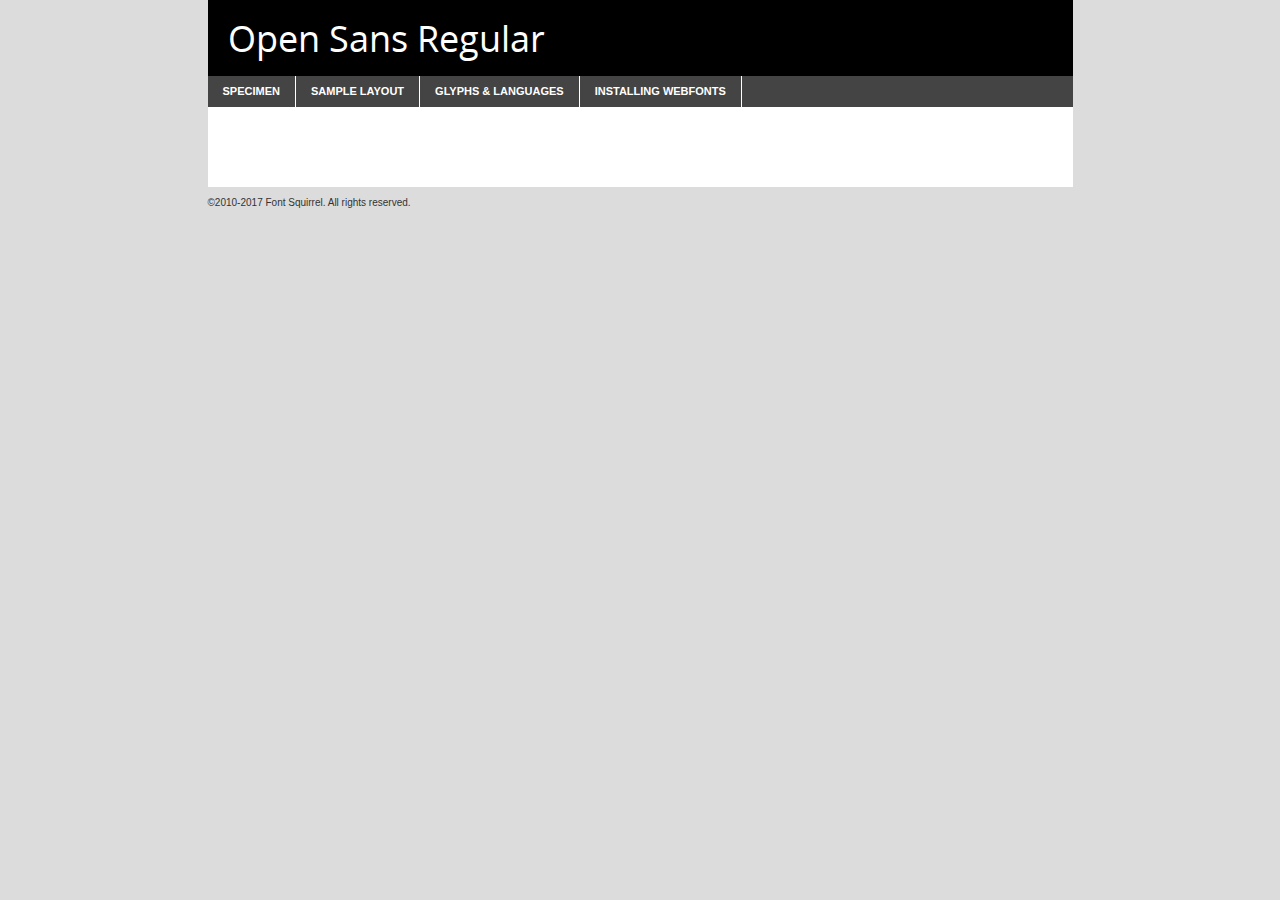
<file: css/opensans/opensans-regular-demo.html>
<!DOCTYPE html PUBLIC "-//W3C//DTD XHTML 1.0 Transitional//EN"
	"http://www.w3.org/TR/xhtml1/DTD/xhtml1-transitional.dtd">

<html xmlns="http://www.w3.org/1999/xhtml" xml:lang="en" lang="en">
<head>
	<meta http-equiv="Content-Type" content="text/html; charset=utf-8" />
	<script src="http://ajax.googleapis.com/ajax/libs/jquery/1.7.2/jquery.min.js" type="text/javascript" charset="utf-8"></script>
	<script type="text/javascript">
	(function($){$.fn.easyTabs=function(option){var param=jQuery.extend({fadeSpeed:"fast",defaultContent:1,activeClass:'active'},option);$(this).each(function(){var thisId="#"+this.id;if(param.defaultContent==''){param.defaultContent=1;}
	if(typeof param.defaultContent=="number")
	{var defaultTab=$(thisId+" .tabs li:eq("+(param.defaultContent-1)+") a").attr('href').substr(1);}else{var defaultTab=param.defaultContent;}
	$(thisId+" .tabs li a").each(function(){var tabToHide=$(this).attr('href').substr(1);$("#"+tabToHide).addClass('easytabs-tab-content');});hideAll();changeContent(defaultTab);function hideAll(){$(thisId+" .easytabs-tab-content").hide();}
	function changeContent(tabId){hideAll();$(thisId+" .tabs li").removeClass(param.activeClass);$(thisId+" .tabs li a[href=#"+tabId+"]").closest('li').addClass(param.activeClass);if(param.fadeSpeed!="none")
	{$(thisId+" #"+tabId).fadeIn(param.fadeSpeed);}else{$(thisId+" #"+tabId).show();}}
	$(thisId+" .tabs li").click(function(){var tabId=$(this).find('a').attr('href').substr(1);changeContent(tabId);return false;});});}})(jQuery);
	</script>
	<link rel="stylesheet" href="specimen_files/specimen_stylesheet.css" type="text/css" charset="utf-8" />
	<link rel="stylesheet" href="stylesheet.css" type="text/css" charset="utf-8" />

	<style type="text/css">
					body{
				font-family: 'open_sansregular';
							}
		</style>

	<title>Open Sans Regular Specimen</title>
	
	
	<script type="text/javascript" charset="utf-8">
		$(document).ready(function() {
			$('#container').easyTabs({defaultContent:1});
		});
	</script>
</head>

<body>
<div id="container">
	<div id="header">
		Open Sans Regular	</div>
	<ul class="tabs">
		<li><a href="#specimen">Specimen</a></li>
		<li><a href="#layout">Sample Layout</a></li>
				<li><a href="#glyphs">Glyphs &amp; Languages</a></li>
		<li><a href="#installing">Installing Webfonts</a></li>
		
	</ul>
	
	<div id="main_content">

		
			<div id="specimen">
		
				<div class="section">
					<div class="grid12 firstcol">
						<div class="huge">AaBb</div>
					</div>
				</div>
		
				<div class="section">
					<div class="glyph_range">A&#x200B;B&#x200b;C&#x200b;D&#x200b;E&#x200b;F&#x200b;G&#x200b;H&#x200b;I&#x200b;J&#x200b;K&#x200b;L&#x200b;M&#x200b;N&#x200b;O&#x200b;P&#x200b;Q&#x200b;R&#x200b;S&#x200b;T&#x200b;U&#x200b;V&#x200b;W&#x200b;X&#x200b;Y&#x200b;Z&#x200b;a&#x200b;b&#x200b;c&#x200b;d&#x200b;e&#x200b;f&#x200b;g&#x200b;h&#x200b;i&#x200b;j&#x200b;k&#x200b;l&#x200b;m&#x200b;n&#x200b;o&#x200b;p&#x200b;q&#x200b;r&#x200b;s&#x200b;t&#x200b;u&#x200b;v&#x200b;w&#x200b;x&#x200b;y&#x200b;z&#x200b;1&#x200b;2&#x200b;3&#x200b;4&#x200b;5&#x200b;6&#x200b;7&#x200b;8&#x200b;9&#x200b;0&#x200b;&amp;&#x200b;.&#x200b;,&#x200b;?&#x200b;!&#x200b;&#64;&#x200b;(&#x200b;)&#x200b;#&#x200b;$&#x200b;%&#x200b;*&#x200b;+&#x200b;-&#x200b;=&#x200b;:&#x200b;;</div>
				</div>
				<div class="section">
					<div class="grid12 firstcol">
						<table class="sample_table">
							<tr><td>10</td><td class="size10">abcdefghijklmnopqrstuvwxyzABCDEFGHIJKLMNOPQRSTUVWXYZ0123456789abcdefghijklmnopqrstuvwxyzABCDEFGHIJKLMNOPQRSTUVWXYZ0123456789abcdefghijklmnopqrstuvwxyzABCDEFGHIJKLMNOPQRSTUVWXYZ</td></tr>
							<tr><td>11</td><td class="size11">abcdefghijklmnopqrstuvwxyzABCDEFGHIJKLMNOPQRSTUVWXYZ0123456789abcdefghijklmnopqrstuvwxyzABCDEFGHIJKLMNOPQRSTUVWXYZ0123456789abcdefghijklmnopqrstuvwxyzABCDEFGHIJKLMNOPQRSTUVWXYZ</td></tr>
							<tr><td>12</td><td class="size12">abcdefghijklmnopqrstuvwxyzABCDEFGHIJKLMNOPQRSTUVWXYZ0123456789abcdefghijklmnopqrstuvwxyzABCDEFGHIJKLMNOPQRSTUVWXYZ0123456789abcdefghijklmnopqrstuvwxyzABCDEFGHIJKLMNOPQRSTUVWXYZ</td></tr>
							<tr><td>13</td><td class="size13">abcdefghijklmnopqrstuvwxyzABCDEFGHIJKLMNOPQRSTUVWXYZ0123456789abcdefghijklmnopqrstuvwxyzABCDEFGHIJKLMNOPQRSTUVWXYZ0123456789abcdefghijklmnopqrstuvwxyzABCDEFGHIJKLMNOPQRSTUVWXYZ</td></tr>
							<tr><td>14</td><td class="size14">abcdefghijklmnopqrstuvwxyzABCDEFGHIJKLMNOPQRSTUVWXYZ0123456789abcdefghijklmnopqrstuvwxyzABCDEFGHIJKLMNOPQRSTUVWXYZ0123456789abcdefghijklmnopqrstuvwxyzABCDEFGHIJKLMNOPQRSTUVWXYZ</td></tr>
							<tr><td>16</td><td class="size16">abcdefghijklmnopqrstuvwxyzABCDEFGHIJKLMNOPQRSTUVWXYZ0123456789abcdefghijklmnopqrstuvwxyzABCDEFGHIJKLMNOPQRSTUVWXYZ</td></tr>
							<tr><td>18</td><td class="size18">abcdefghijklmnopqrstuvwxyzABCDEFGHIJKLMNOPQRSTUVWXYZ0123456789abcdefghijklmnopqrstuvwxyzABCDEFGHIJKLMNOPQRSTUVWXYZ</td></tr>
							<tr><td>20</td><td class="size20">abcdefghijklmnopqrstuvwxyzABCDEFGHIJKLMNOPQRSTUVWXYZ0123456789abcdefghijklmnopqrstuvwxyzABCDEFGHIJKLMNOPQRSTUVWXYZ</td></tr>
							<tr><td>24</td><td class="size24">abcdefghijklmnopqrstuvwxyzABCDEFGHIJKLMNOPQRSTUVWXYZ0123456789abcdefghijklmnopqrstuvwxyzABCDEFGHIJKLMNOPQRSTUVWXYZ</td></tr>
							<tr><td>30</td><td class="size30">abcdefghijklmnopqrstuvwxyzABCDEFGHIJKLMNOPQRSTUVWXYZ0123456789abcdefghijklmnopqrstuvwxyzABCDEFGHIJKLMNOPQRSTUVWXYZ</td></tr>
							<tr><td>36</td><td class="size36">abcdefghijklmnopqrstuvwxyzABCDEFGHIJKLMNOPQRSTUVWXYZ0123456789abcdefghijklmnopqrstuvwxyzABCDEFGHIJKLMNOPQRSTUVWXYZ</td></tr>
							<tr><td>48</td><td class="size48">abcdefghijklmnopqrstuvwxyzABCDEFGHIJKLMNOPQRSTUVWXYZ0123456789abcdefghijklmnopqrstuvwxyzABCDEFGHIJKLMNOPQRSTUVWXYZ</td></tr>
							<tr><td>60</td><td class="size60">abcdefghijklmnopqrstuvwxyzABCDEFGHIJKLMNOPQRSTUVWXYZ0123456789abcdefghijklmnopqrstuvwxyzABCDEFGHIJKLMNOPQRSTUVWXYZ</td></tr>
							<tr><td>72</td><td class="size72">abcdefghijklmnopqrstuvwxyzABCDEFGHIJKLMNOPQRSTUVWXYZ0123456789abcdefghijklmnopqrstuvwxyzABCDEFGHIJKLMNOPQRSTUVWXYZ</td></tr>
							<tr><td>90</td><td class="size90">abcdefghijklmnopqrstuvwxyzABCDEFGHIJKLMNOPQRSTUVWXYZ0123456789abcdefghijklmnopqrstuvwxyzABCDEFGHIJKLMNOPQRSTUVWXYZ</td></tr>
						</table>
				
					</div>
			
				</div>
		
		
		
								<div class="section" id="bodycomparison">


										<div id="xheight">
				<div class="fontbody">&#x25FC;&#x25FC;&#x25FC;&#x25FC;&#x25FC;&#x25FC;&#x25FC;&#x25FC;&#x25FC;&#x25FC;&#x25FC;&#x25FC;&#x25FC;&#x25FC;&#x25FC;&#x25FC;&#x25FC;&#x25FC;&#x25FC;&#x25FC;&#x25FC;&#x25FC;&#x25FC;&#x25FC;&#x25FC;&#x25FC;&#x25FC;&#x25FC;&#x25FC;&#x25FC;&#x25FC;&#x25FC;&#x25FC;&#x25FC;&#x25FC;&#x25FC;&#x25FC;&#x25FC;&#x25FC;&#x25FC;&#x25FC;&#x25FC;&#x25FC;&#x25FC;&#x25FC;&#x25FC;&#x25FC;&#x25FC;&#x25FC;&#x25FC;&#x25FC;&#x25FC;&#x25FC;&#x25FC;&#x25FC;&#x25FC;&#x25FC;&#x25FC;&#x25FC;&#x25FC;&#x25FC;&#x25FC;&#x25FC;&#x25FC;&#x25FC;&#x25FC;&#x25FC;&#x25FC;&#x25FC;&#x25FC;&#x25FC;&#x25FC;&#x25FC;&#x25FC;&#x25FC;&#x25FC;&#x25FC;&#x25FC;&#x25FC;&#x25FC;&#x25FC;&#x25FC;&#x25FC;&#x25FC;&#x25FC;&#x25FC;&#x25FC;&#x25FC;&#x25FC;&#x25FC;&#x25FC;&#x25FC;&#x25FC;&#x25FC;&#x25FC;&#x25FC;&#x25FC;&#x25FC;&#x25FC;body</div><div class="arialbody">body</div><div class="verdanabody">body</div><div class="georgiabody">body</div></div>
										<div class="fontbody" style="z-index:1">
											body<span>Open Sans Regular</span>
										</div>
										<div class="arialbody" style="z-index:1">
											body<span>Arial</span>
										</div>
										<div class="verdanabody" style="z-index:1">
											body<span>Verdana</span>
										</div>
										<div class="georgiabody" style="z-index:1">
											body<span>Georgia</span>
										</div>



								</div>
		
		
				<div class="section psample psample_row1" id="">
					
					<div class="grid2 firstcol">
						<p class="size10"><span>10.</span>Aenean lacinia bibendum nulla sed consectetur. Fusce dapibus, tellus ac cursus commodo, tortor mauris condimentum nibh, ut fermentum massa justo sit amet risus. Nullam id dolor id nibh ultricies vehicula ut id elit. Cum sociis natoque penatibus et magnis dis parturient montes, nascetur ridiculus mus. Nulla vitae elit libero, a pharetra augue.</p>
			
					</div>
					<div class="grid3">
						<p class="size11"><span>11.</span>Aenean lacinia bibendum nulla sed consectetur. Fusce dapibus, tellus ac cursus commodo, tortor mauris condimentum nibh, ut fermentum massa justo sit amet risus. Nullam id dolor id nibh ultricies vehicula ut id elit. Cum sociis natoque penatibus et magnis dis parturient montes, nascetur ridiculus mus. Nulla vitae elit libero, a pharetra augue.</p>
			
					</div>
					<div class="grid3">
						<p class="size12"><span>12.</span>Aenean lacinia bibendum nulla sed consectetur. Fusce dapibus, tellus ac cursus commodo, tortor mauris condimentum nibh, ut fermentum massa justo sit amet risus. Nullam id dolor id nibh ultricies vehicula ut id elit. Cum sociis natoque penatibus et magnis dis parturient montes, nascetur ridiculus mus. Nulla vitae elit libero, a pharetra augue.</p>
			
					</div>
					<div class="grid4">
						<p class="size13"><span>13.</span>Aenean lacinia bibendum nulla sed consectetur. Fusce dapibus, tellus ac cursus commodo, tortor mauris condimentum nibh, ut fermentum massa justo sit amet risus. Nullam id dolor id nibh ultricies vehicula ut id elit. Cum sociis natoque penatibus et magnis dis parturient montes, nascetur ridiculus mus. Nulla vitae elit libero, a pharetra augue.</p>
			
					</div>
					<div class="white_blend"></div>
					
				</div>
				<div class="section psample psample_row2" id="">
					<div class="grid3 firstcol">
						<p class="size14"><span>14.</span>Aenean lacinia bibendum nulla sed consectetur. Fusce dapibus, tellus ac cursus commodo, tortor mauris condimentum nibh, ut fermentum massa justo sit amet risus. Nullam id dolor id nibh ultricies vehicula ut id elit. Cum sociis natoque penatibus et magnis dis parturient montes, nascetur ridiculus mus. Nulla vitae elit libero, a pharetra augue.</p>
			
					</div>
					<div class="grid4">
						<p class="size16"><span>16.</span>Aenean lacinia bibendum nulla sed consectetur. Fusce dapibus, tellus ac cursus commodo, tortor mauris condimentum nibh, ut fermentum massa justo sit amet risus. Nullam id dolor id nibh ultricies vehicula ut id elit. Cum sociis natoque penatibus et magnis dis parturient montes, nascetur ridiculus mus. Nulla vitae elit libero, a pharetra augue.</p>
			
					</div>
					<div class="grid5">
						<p class="size18"><span>18.</span>Aenean lacinia bibendum nulla sed consectetur. Fusce dapibus, tellus ac cursus commodo, tortor mauris condimentum nibh, ut fermentum massa justo sit amet risus. Nullam id dolor id nibh ultricies vehicula ut id elit. Cum sociis natoque penatibus et magnis dis parturient montes, nascetur ridiculus mus. Nulla vitae elit libero, a pharetra augue.</p>
			
					</div>

					<div class="white_blend"></div>

				</div>
				
				<div class="section psample psample_row3" id="">
					<div class="grid5 firstcol">
						<p class="size20"><span>20.</span>Aenean lacinia bibendum nulla sed consectetur. Fusce dapibus, tellus ac cursus commodo, tortor mauris condimentum nibh, ut fermentum massa justo sit amet risus. Nullam id dolor id nibh ultricies vehicula ut id elit. Cum sociis natoque penatibus et magnis dis parturient montes, nascetur ridiculus mus. Nulla vitae elit libero, a pharetra augue.</p>
					</div>
					<div class="grid7">
						<p class="size24"><span>24.</span>Aenean lacinia bibendum nulla sed consectetur. Fusce dapibus, tellus ac cursus commodo, tortor mauris condimentum nibh, ut fermentum massa justo sit amet risus. Nullam id dolor id nibh ultricies vehicula ut id elit. Cum sociis natoque penatibus et magnis dis parturient montes, nascetur ridiculus mus. Nulla vitae elit libero, a pharetra augue.</p>
					</div>
					
					<div class="white_blend"></div>
					
				</div>
				
				<div class="section psample psample_row4" id="">
					<div class="grid12 firstcol">
						<p class="size30"><span>30.</span>Aenean lacinia bibendum nulla sed consectetur. Fusce dapibus, tellus ac cursus commodo, tortor mauris condimentum nibh, ut fermentum massa justo sit amet risus. Nullam id dolor id nibh ultricies vehicula ut id elit. Cum sociis natoque penatibus et magnis dis parturient montes, nascetur ridiculus mus. Nulla vitae elit libero, a pharetra augue.</p>
					</div>
					<div class="white_blend"></div>
					
				</div>
				
				
				
				<div class="section psample psample_row1 fullreverse">
					<div class="grid2 firstcol">
						<p class="size10"><span>10.</span>Aenean lacinia bibendum nulla sed consectetur. Fusce dapibus, tellus ac cursus commodo, tortor mauris condimentum nibh, ut fermentum massa justo sit amet risus. Nullam id dolor id nibh ultricies vehicula ut id elit. Cum sociis natoque penatibus et magnis dis parturient montes, nascetur ridiculus mus. Nulla vitae elit libero, a pharetra augue.</p>
			
					</div>
					<div class="grid3">
						<p class="size11"><span>11.</span>Aenean lacinia bibendum nulla sed consectetur. Fusce dapibus, tellus ac cursus commodo, tortor mauris condimentum nibh, ut fermentum massa justo sit amet risus. Nullam id dolor id nibh ultricies vehicula ut id elit. Cum sociis natoque penatibus et magnis dis parturient montes, nascetur ridiculus mus. Nulla vitae elit libero, a pharetra augue.</p>
			
					</div>
					<div class="grid3">
						<p class="size12"><span>12.</span>Aenean lacinia bibendum nulla sed consectetur. Fusce dapibus, tellus ac cursus commodo, tortor mauris condimentum nibh, ut fermentum massa justo sit amet risus. Nullam id dolor id nibh ultricies vehicula ut id elit. Cum sociis natoque penatibus et magnis dis parturient montes, nascetur ridiculus mus. Nulla vitae elit libero, a pharetra augue.</p>
			
					</div>
					<div class="grid4">
						<p class="size13"><span>13.</span>Aenean lacinia bibendum nulla sed consectetur. Fusce dapibus, tellus ac cursus commodo, tortor mauris condimentum nibh, ut fermentum massa justo sit amet risus. Nullam id dolor id nibh ultricies vehicula ut id elit. Cum sociis natoque penatibus et magnis dis parturient montes, nascetur ridiculus mus. Nulla vitae elit libero, a pharetra augue.</p>
			
					</div>
					<div class="black_blend"></div>
					
				</div>
				
				<div class="section psample psample_row2 fullreverse">
					<div class="grid3 firstcol">
						<p class="size14"><span>14.</span>Aenean lacinia bibendum nulla sed consectetur. Fusce dapibus, tellus ac cursus commodo, tortor mauris condimentum nibh, ut fermentum massa justo sit amet risus. Nullam id dolor id nibh ultricies vehicula ut id elit. Cum sociis natoque penatibus et magnis dis parturient montes, nascetur ridiculus mus. Nulla vitae elit libero, a pharetra augue.</p>
			
					</div>
					<div class="grid4">
						<p class="size16"><span>16.</span>Aenean lacinia bibendum nulla sed consectetur. Fusce dapibus, tellus ac cursus commodo, tortor mauris condimentum nibh, ut fermentum massa justo sit amet risus. Nullam id dolor id nibh ultricies vehicula ut id elit. Cum sociis natoque penatibus et magnis dis parturient montes, nascetur ridiculus mus. Nulla vitae elit libero, a pharetra augue.</p>
			
					</div>
					<div class="grid5">
						<p class="size18"><span>18.</span>Aenean lacinia bibendum nulla sed consectetur. Fusce dapibus, tellus ac cursus commodo, tortor mauris condimentum nibh, ut fermentum massa justo sit amet risus. Nullam id dolor id nibh ultricies vehicula ut id elit. Cum sociis natoque penatibus et magnis dis parturient montes, nascetur ridiculus mus. Nulla vitae elit libero, a pharetra augue.</p>
			
					</div>
					<div class="black_blend"></div>

				</div>
				
				<div class="section psample fullreverse psample_row3" id="">
					<div class="grid5 firstcol">
						<p class="size20"><span>20.</span>Aenean lacinia bibendum nulla sed consectetur. Fusce dapibus, tellus ac cursus commodo, tortor mauris condimentum nibh, ut fermentum massa justo sit amet risus. Nullam id dolor id nibh ultricies vehicula ut id elit. Cum sociis natoque penatibus et magnis dis parturient montes, nascetur ridiculus mus. Nulla vitae elit libero, a pharetra augue.</p>
					</div>
					<div class="grid7">
						<p class="size24"><span>24.</span>Aenean lacinia bibendum nulla sed consectetur. Fusce dapibus, tellus ac cursus commodo, tortor mauris condimentum nibh, ut fermentum massa justo sit amet risus. Nullam id dolor id nibh ultricies vehicula ut id elit. Cum sociis natoque penatibus et magnis dis parturient montes, nascetur ridiculus mus. Nulla vitae elit libero, a pharetra augue.</p>
					</div>
					
					<div class="black_blend"></div>
					
				</div>
				
				<div class="section psample fullreverse psample_row4" id="" style="border-bottom: 20px #000 solid;">
					<div class="grid12 firstcol">
						<p class="size30"><span>30.</span>Aenean lacinia bibendum nulla sed consectetur. Fusce dapibus, tellus ac cursus commodo, tortor mauris condimentum nibh, ut fermentum massa justo sit amet risus. Nullam id dolor id nibh ultricies vehicula ut id elit. Cum sociis natoque penatibus et magnis dis parturient montes, nascetur ridiculus mus. Nulla vitae elit libero, a pharetra augue.</p>
					</div>
					<div class="black_blend"></div>
					
				</div>
				
				
				
				
			</div>
			
			<div id="layout">
				
				<div class="section">
					
					<div class="grid12 firstcol">
						<h1>Lorem Ipsum Dolor</h1>
						<h2>Etiam porta sem malesuada magna mollis euismod</h2>
						
						<p class="byline">By <a href="#link">Aenean Lacinia</a></p>
					</div>
				</div>
				<div class="section">
					<div class="grid8 firstcol">
						<p class="large">Donec sed odio dui. Morbi leo risus, porta ac consectetur ac, vestibulum at eros. Fusce dapibus, tellus ac cursus commodo, tortor mauris condimentum nibh, ut fermentum massa justo sit amet risus. </p>

						
						<h3>Pellentesque ornare sem</h3>

						<p>Maecenas sed diam eget risus varius blandit sit amet non magna. Maecenas faucibus mollis interdum. Donec ullamcorper nulla non metus auctor fringilla. Nullam id dolor id nibh ultricies vehicula ut id elit. Nullam id dolor id nibh ultricies vehicula ut id elit. </p>

						<p>Aenean eu leo quam. Pellentesque ornare sem lacinia quam venenatis vestibulum. Lorem ipsum dolor sit amet, consectetur adipiscing elit. Cum sociis natoque penatibus et magnis dis parturient montes, nascetur ridiculus mus. </p>

						<p>Nulla vitae elit libero, a pharetra augue. Praesent commodo cursus magna, vel scelerisque nisl consectetur et. Aenean lacinia bibendum nulla sed consectetur. </p>

						<p>Nullam quis risus eget urna mollis ornare vel eu leo. Nullam quis risus eget urna mollis ornare vel eu leo. Maecenas sed diam eget risus varius blandit sit amet non magna. Donec ullamcorper nulla non metus auctor fringilla. </p>

						<h3>Cras mattis consectetur</h3>

						<p>Aenean eu leo quam. Pellentesque ornare sem lacinia quam venenatis vestibulum. Aenean lacinia bibendum nulla sed consectetur. Integer posuere erat a ante venenatis dapibus posuere velit aliquet. Cras mattis consectetur purus sit amet fermentum. </p>

						<p>Nullam id dolor id nibh ultricies vehicula ut id elit. Nullam quis risus eget urna mollis ornare vel eu leo. Cras mattis consectetur purus sit amet fermentum.</p>
					</div>
					
					<div class="grid4 sidebar">
						
						<div class="box reverse">
							<p class="last">Nullam quis risus eget urna mollis ornare vel eu leo. Donec ullamcorper nulla non metus auctor fringilla. Cras mattis consectetur purus sit amet fermentum. Sed posuere consectetur est at lobortis. Lorem ipsum dolor sit amet, consectetur adipiscing elit. </p>
						</div>
						
						<p class="caption">Maecenas sed diam eget risus varius.</p>

						<p>Vestibulum id ligula porta felis euismod semper. Integer posuere erat a ante venenatis dapibus posuere velit aliquet. Vestibulum id ligula porta felis euismod semper. Sed posuere consectetur est at lobortis. Maecenas sed diam eget risus varius blandit sit amet non magna. Fusce dapibus, tellus ac cursus commodo, tortor mauris condimentum nibh, ut fermentum massa justo sit amet risus. </p>

					

						<p>Duis mollis, est non commodo luctus, nisi erat porttitor ligula, eget lacinia odio sem nec elit. Aenean lacinia bibendum nulla sed consectetur. Vivamus sagittis lacus vel augue laoreet rutrum faucibus dolor auctor. Aenean lacinia bibendum nulla sed consectetur. Nullam quis risus eget urna mollis ornare vel eu leo. </p>

						<p>Praesent commodo cursus magna, vel scelerisque nisl consectetur et. Donec ullamcorper nulla non metus auctor fringilla. Maecenas faucibus mollis interdum. Fusce dapibus, tellus ac cursus commodo, tortor mauris condimentum nibh, ut fermentum massa justo sit amet risus. </p>

					</div>
				</div>
				
			</div>


			



		<div id="glyphs">
			<div class="section">
				<div class="grid12 firstcol">
			
				<h1>Language Support</h1>
				<p>The subset of Open Sans Regular in this kit supports the following languages:<br />
			
					Albanian, Basque, Breton, Chamorro, Danish, Dutch, English, Faroese, Finnish, French, Frisian, Galician, German, Icelandic, Italian, Malagasy, Norwegian, Portuguese, Spanish, Alsatian, Aragonese, Arapaho, Arrernte, Asturian, Aymara, Bislama, Cebuano, Corsican, Fijian, French_creole, Genoese, Gilbertese, Greenlandic, Haitian_creole, Hiligaynon, Hmong, Hopi, Ibanag, Iloko_ilokano, Indonesian, Interglossa_glosa, Interlingua, Irish_gaelic, Jerriais, Lojban, Lombard, Luxembourgeois, Manx, Mohawk, Norfolk_pitcairnese, Occitan, Oromo, Pangasinan, Papiamento, Piedmontese, Potawatomi, Rhaeto-romance, Romansh, Rotokas, Sami_lule, Samoan, Sardinian, Scots_gaelic, Seychelles_creole, Shona, Sicilian, Somali, Southern_ndebele, Swahili, Swati_swazi, Tagalog_filipino_pilipino, Tetum, Tok_pisin, Uyghur_latinized, Volapuk, Walloon, Warlpiri, Xhosa, Yapese, Zulu, Latinbasic, Ubasic, Demo				</p>
				<h1>Glyph Chart</h1>
				<p>The subset of Open Sans Regular in this kit includes all the glyphs listed below. Unicode entities are included above each glyph to help you insert individual characters into your layout.</p>
				<div id="glyph_chart">
			
																				 <div><p>&amp;#13;</p>&#13;</div>
																				 <div><p>&amp;#32;</p>&#32;</div>
																				 <div><p>&amp;#33;</p>&#33;</div>
																				 <div><p>&amp;#34;</p>&#34;</div>
																				 <div><p>&amp;#35;</p>&#35;</div>
																				 <div><p>&amp;#36;</p>&#36;</div>
																				 <div><p>&amp;#37;</p>&#37;</div>
																				 <div><p>&amp;#38;</p>&#38;</div>
																				 <div><p>&amp;#39;</p>&#39;</div>
																				 <div><p>&amp;#40;</p>&#40;</div>
																				 <div><p>&amp;#41;</p>&#41;</div>
																				 <div><p>&amp;#42;</p>&#42;</div>
																				 <div><p>&amp;#43;</p>&#43;</div>
																				 <div><p>&amp;#44;</p>&#44;</div>
																				 <div><p>&amp;#45;</p>&#45;</div>
																				 <div><p>&amp;#46;</p>&#46;</div>
																				 <div><p>&amp;#47;</p>&#47;</div>
																				 <div><p>&amp;#48;</p>&#48;</div>
																				 <div><p>&amp;#49;</p>&#49;</div>
																				 <div><p>&amp;#50;</p>&#50;</div>
																				 <div><p>&amp;#51;</p>&#51;</div>
																				 <div><p>&amp;#52;</p>&#52;</div>
																				 <div><p>&amp;#53;</p>&#53;</div>
																				 <div><p>&amp;#54;</p>&#54;</div>
																				 <div><p>&amp;#55;</p>&#55;</div>
																				 <div><p>&amp;#56;</p>&#56;</div>
																				 <div><p>&amp;#57;</p>&#57;</div>
																				 <div><p>&amp;#58;</p>&#58;</div>
																				 <div><p>&amp;#59;</p>&#59;</div>
																				 <div><p>&amp;#60;</p>&#60;</div>
																				 <div><p>&amp;#61;</p>&#61;</div>
																				 <div><p>&amp;#62;</p>&#62;</div>
																				 <div><p>&amp;#63;</p>&#63;</div>
																				 <div><p>&amp;#64;</p>&#64;</div>
																				 <div><p>&amp;#65;</p>&#65;</div>
																				 <div><p>&amp;#66;</p>&#66;</div>
																				 <div><p>&amp;#67;</p>&#67;</div>
																				 <div><p>&amp;#68;</p>&#68;</div>
																				 <div><p>&amp;#69;</p>&#69;</div>
																				 <div><p>&amp;#70;</p>&#70;</div>
																				 <div><p>&amp;#71;</p>&#71;</div>
																				 <div><p>&amp;#72;</p>&#72;</div>
																				 <div><p>&amp;#73;</p>&#73;</div>
																				 <div><p>&amp;#74;</p>&#74;</div>
																				 <div><p>&amp;#75;</p>&#75;</div>
																				 <div><p>&amp;#76;</p>&#76;</div>
																				 <div><p>&amp;#77;</p>&#77;</div>
																				 <div><p>&amp;#78;</p>&#78;</div>
																				 <div><p>&amp;#79;</p>&#79;</div>
																				 <div><p>&amp;#80;</p>&#80;</div>
																				 <div><p>&amp;#81;</p>&#81;</div>
																				 <div><p>&amp;#82;</p>&#82;</div>
																				 <div><p>&amp;#83;</p>&#83;</div>
																				 <div><p>&amp;#84;</p>&#84;</div>
																				 <div><p>&amp;#85;</p>&#85;</div>
																				 <div><p>&amp;#86;</p>&#86;</div>
																				 <div><p>&amp;#87;</p>&#87;</div>
																				 <div><p>&amp;#88;</p>&#88;</div>
																				 <div><p>&amp;#89;</p>&#89;</div>
																				 <div><p>&amp;#90;</p>&#90;</div>
																				 <div><p>&amp;#91;</p>&#91;</div>
																				 <div><p>&amp;#92;</p>&#92;</div>
																				 <div><p>&amp;#93;</p>&#93;</div>
																				 <div><p>&amp;#94;</p>&#94;</div>
																				 <div><p>&amp;#95;</p>&#95;</div>
																				 <div><p>&amp;#96;</p>&#96;</div>
																				 <div><p>&amp;#97;</p>&#97;</div>
																				 <div><p>&amp;#98;</p>&#98;</div>
																				 <div><p>&amp;#99;</p>&#99;</div>
																				 <div><p>&amp;#100;</p>&#100;</div>
																				 <div><p>&amp;#101;</p>&#101;</div>
																				 <div><p>&amp;#102;</p>&#102;</div>
																				 <div><p>&amp;#103;</p>&#103;</div>
																				 <div><p>&amp;#104;</p>&#104;</div>
																				 <div><p>&amp;#105;</p>&#105;</div>
																				 <div><p>&amp;#106;</p>&#106;</div>
																				 <div><p>&amp;#107;</p>&#107;</div>
																				 <div><p>&amp;#108;</p>&#108;</div>
																				 <div><p>&amp;#109;</p>&#109;</div>
																				 <div><p>&amp;#110;</p>&#110;</div>
																				 <div><p>&amp;#111;</p>&#111;</div>
																				 <div><p>&amp;#112;</p>&#112;</div>
																				 <div><p>&amp;#113;</p>&#113;</div>
																				 <div><p>&amp;#114;</p>&#114;</div>
																				 <div><p>&amp;#115;</p>&#115;</div>
																				 <div><p>&amp;#116;</p>&#116;</div>
																				 <div><p>&amp;#117;</p>&#117;</div>
																				 <div><p>&amp;#118;</p>&#118;</div>
																				 <div><p>&amp;#119;</p>&#119;</div>
																				 <div><p>&amp;#120;</p>&#120;</div>
																				 <div><p>&amp;#121;</p>&#121;</div>
																				 <div><p>&amp;#122;</p>&#122;</div>
																				 <div><p>&amp;#123;</p>&#123;</div>
																				 <div><p>&amp;#124;</p>&#124;</div>
																				 <div><p>&amp;#125;</p>&#125;</div>
																				 <div><p>&amp;#126;</p>&#126;</div>
																				 <div><p>&amp;#160;</p>&#160;</div>
																				 <div><p>&amp;#161;</p>&#161;</div>
																				 <div><p>&amp;#162;</p>&#162;</div>
																				 <div><p>&amp;#163;</p>&#163;</div>
																				 <div><p>&amp;#164;</p>&#164;</div>
																				 <div><p>&amp;#165;</p>&#165;</div>
																				 <div><p>&amp;#166;</p>&#166;</div>
																				 <div><p>&amp;#167;</p>&#167;</div>
																				 <div><p>&amp;#168;</p>&#168;</div>
																				 <div><p>&amp;#169;</p>&#169;</div>
																				 <div><p>&amp;#170;</p>&#170;</div>
																				 <div><p>&amp;#171;</p>&#171;</div>
																				 <div><p>&amp;#172;</p>&#172;</div>
																				 <div><p>&amp;#173;</p>&#173;</div>
																				 <div><p>&amp;#174;</p>&#174;</div>
																				 <div><p>&amp;#175;</p>&#175;</div>
																				 <div><p>&amp;#176;</p>&#176;</div>
																				 <div><p>&amp;#177;</p>&#177;</div>
																				 <div><p>&amp;#178;</p>&#178;</div>
																				 <div><p>&amp;#179;</p>&#179;</div>
																				 <div><p>&amp;#180;</p>&#180;</div>
																				 <div><p>&amp;#181;</p>&#181;</div>
																				 <div><p>&amp;#182;</p>&#182;</div>
																				 <div><p>&amp;#183;</p>&#183;</div>
																				 <div><p>&amp;#184;</p>&#184;</div>
																				 <div><p>&amp;#185;</p>&#185;</div>
																				 <div><p>&amp;#186;</p>&#186;</div>
																				 <div><p>&amp;#187;</p>&#187;</div>
																				 <div><p>&amp;#188;</p>&#188;</div>
																				 <div><p>&amp;#189;</p>&#189;</div>
																				 <div><p>&amp;#190;</p>&#190;</div>
																				 <div><p>&amp;#191;</p>&#191;</div>
																				 <div><p>&amp;#192;</p>&#192;</div>
																				 <div><p>&amp;#193;</p>&#193;</div>
																				 <div><p>&amp;#194;</p>&#194;</div>
																				 <div><p>&amp;#195;</p>&#195;</div>
																				 <div><p>&amp;#196;</p>&#196;</div>
																				 <div><p>&amp;#197;</p>&#197;</div>
																				 <div><p>&amp;#198;</p>&#198;</div>
																				 <div><p>&amp;#199;</p>&#199;</div>
																				 <div><p>&amp;#200;</p>&#200;</div>
																				 <div><p>&amp;#201;</p>&#201;</div>
																				 <div><p>&amp;#202;</p>&#202;</div>
																				 <div><p>&amp;#203;</p>&#203;</div>
																				 <div><p>&amp;#204;</p>&#204;</div>
																				 <div><p>&amp;#205;</p>&#205;</div>
																				 <div><p>&amp;#206;</p>&#206;</div>
																				 <div><p>&amp;#207;</p>&#207;</div>
																				 <div><p>&amp;#208;</p>&#208;</div>
																				 <div><p>&amp;#209;</p>&#209;</div>
																				 <div><p>&amp;#210;</p>&#210;</div>
																				 <div><p>&amp;#211;</p>&#211;</div>
																				 <div><p>&amp;#212;</p>&#212;</div>
																				 <div><p>&amp;#213;</p>&#213;</div>
																				 <div><p>&amp;#214;</p>&#214;</div>
																				 <div><p>&amp;#215;</p>&#215;</div>
																				 <div><p>&amp;#216;</p>&#216;</div>
																				 <div><p>&amp;#217;</p>&#217;</div>
																				 <div><p>&amp;#218;</p>&#218;</div>
																				 <div><p>&amp;#219;</p>&#219;</div>
																				 <div><p>&amp;#220;</p>&#220;</div>
																				 <div><p>&amp;#221;</p>&#221;</div>
																				 <div><p>&amp;#222;</p>&#222;</div>
																				 <div><p>&amp;#223;</p>&#223;</div>
																				 <div><p>&amp;#224;</p>&#224;</div>
																				 <div><p>&amp;#225;</p>&#225;</div>
																				 <div><p>&amp;#226;</p>&#226;</div>
																				 <div><p>&amp;#227;</p>&#227;</div>
																				 <div><p>&amp;#228;</p>&#228;</div>
																				 <div><p>&amp;#229;</p>&#229;</div>
																				 <div><p>&amp;#230;</p>&#230;</div>
																				 <div><p>&amp;#231;</p>&#231;</div>
																				 <div><p>&amp;#232;</p>&#232;</div>
																				 <div><p>&amp;#233;</p>&#233;</div>
																				 <div><p>&amp;#234;</p>&#234;</div>
																				 <div><p>&amp;#235;</p>&#235;</div>
																				 <div><p>&amp;#236;</p>&#236;</div>
																				 <div><p>&amp;#237;</p>&#237;</div>
																				 <div><p>&amp;#238;</p>&#238;</div>
																				 <div><p>&amp;#239;</p>&#239;</div>
																				 <div><p>&amp;#240;</p>&#240;</div>
																				 <div><p>&amp;#241;</p>&#241;</div>
																				 <div><p>&amp;#242;</p>&#242;</div>
																				 <div><p>&amp;#243;</p>&#243;</div>
																				 <div><p>&amp;#244;</p>&#244;</div>
																				 <div><p>&amp;#245;</p>&#245;</div>
																				 <div><p>&amp;#246;</p>&#246;</div>
																				 <div><p>&amp;#247;</p>&#247;</div>
																				 <div><p>&amp;#248;</p>&#248;</div>
																				 <div><p>&amp;#249;</p>&#249;</div>
																				 <div><p>&amp;#250;</p>&#250;</div>
																				 <div><p>&amp;#251;</p>&#251;</div>
																				 <div><p>&amp;#252;</p>&#252;</div>
																				 <div><p>&amp;#253;</p>&#253;</div>
																				 <div><p>&amp;#254;</p>&#254;</div>
																				 <div><p>&amp;#255;</p>&#255;</div>
																				 <div><p>&amp;#338;</p>&#338;</div>
																				 <div><p>&amp;#339;</p>&#339;</div>
																				 <div><p>&amp;#376;</p>&#376;</div>
																				 <div><p>&amp;#710;</p>&#710;</div>
																				 <div><p>&amp;#732;</p>&#732;</div>
																				 <div><p>&amp;#8192;</p>&#8192;</div>
																				 <div><p>&amp;#8193;</p>&#8193;</div>
																				 <div><p>&amp;#8194;</p>&#8194;</div>
																				 <div><p>&amp;#8195;</p>&#8195;</div>
																				 <div><p>&amp;#8196;</p>&#8196;</div>
																				 <div><p>&amp;#8197;</p>&#8197;</div>
																				 <div><p>&amp;#8198;</p>&#8198;</div>
																				 <div><p>&amp;#8199;</p>&#8199;</div>
																				 <div><p>&amp;#8200;</p>&#8200;</div>
																				 <div><p>&amp;#8201;</p>&#8201;</div>
																				 <div><p>&amp;#8202;</p>&#8202;</div>
																				 <div><p>&amp;#8208;</p>&#8208;</div>
																				 <div><p>&amp;#8209;</p>&#8209;</div>
																				 <div><p>&amp;#8210;</p>&#8210;</div>
																				 <div><p>&amp;#8211;</p>&#8211;</div>
																				 <div><p>&amp;#8212;</p>&#8212;</div>
																				 <div><p>&amp;#8216;</p>&#8216;</div>
																				 <div><p>&amp;#8217;</p>&#8217;</div>
																				 <div><p>&amp;#8218;</p>&#8218;</div>
																				 <div><p>&amp;#8220;</p>&#8220;</div>
																				 <div><p>&amp;#8221;</p>&#8221;</div>
																				 <div><p>&amp;#8222;</p>&#8222;</div>
																				 <div><p>&amp;#8226;</p>&#8226;</div>
																				 <div><p>&amp;#8230;</p>&#8230;</div>
																				 <div><p>&amp;#8239;</p>&#8239;</div>
																				 <div><p>&amp;#8249;</p>&#8249;</div>
																				 <div><p>&amp;#8250;</p>&#8250;</div>
																				 <div><p>&amp;#8287;</p>&#8287;</div>
																				 <div><p>&amp;#8364;</p>&#8364;</div>
																				 <div><p>&amp;#8482;</p>&#8482;</div>
																				 <div><p>&amp;#9724;</p>&#9724;</div>
																				 <div><p>&amp;#64257;</p>&#64257;</div>
																				 <div><p>&amp;#64258;</p>&#64258;</div>
																				 <div><p>&amp;#64259;</p>&#64259;</div>
																				 <div><p>&amp;#64260;</p>&#64260;</div>
																																						</div>	
				</div>
		
		
			</div>
		</div>
		
		
		<div id="specs">
			
		</div>
	
		<div id="installing">
			<div class="section">
				<div class="grid7 firstcol">
					<h1>Installing Webfonts</h1>
					
					<p>Webfonts are supported by all major browser platforms but not all in the same way. There are currently four different font formats that must be included in order to target all browsers. This includes TTF, WOFF, EOT and SVG.</p>
					
					<h2>1. Upload your webfonts</h2>
					<p>You must upload your webfont kit to your website. They should be in or near the same directory as your CSS files.</p>
					
					<h2>2. Include the webfont stylesheet</h2>
					<p>A special CSS @font-face declaration helps the various browsers select the appropriate font it needs without causing you a bunch of headaches. Learn more about this syntax by reading the <a href="https://www.fontspring.com/blog/further-hardening-of-the-bulletproof-syntax">Fontspring blog post</a> about it. The code for it is as follows:</p>


<code>
@font-face{ 
	font-family: 'MyWebFont';
	src: url('WebFont.eot');
	src: url('WebFont.eot?#iefix') format('embedded-opentype'),
	     url('WebFont.woff') format('woff'),
	     url('WebFont.ttf') format('truetype'),
	     url('WebFont.svg#webfont') format('svg');
}
</code>

	<p>We've already gone ahead and generated the code for you. All you have to do is link to the stylesheet in your HTML, like this:</p>
	<code>&lt;link rel=&quot;stylesheet&quot; href=&quot;stylesheet.css&quot; type=&quot;text/css&quot; charset=&quot;utf-8&quot; /&gt;</code>

					<h2>3. Modify your own stylesheet</h2>
					<p>To take advantage of your new fonts, you must tell your stylesheet to use them. Look at the original @font-face declaration above and find the property called "font-family." The name linked there will be what you use to reference the font. Prepend that webfont name to the font stack in the "font-family" property, inside the selector you want to change. For example:</p>
<code>p { font-family: 'WebFont', Arial, sans-serif; }</code>

<h2>4. Test</h2>
<p>Getting webfonts to work cross-browser <em>can</em> be tricky. Use the information in the sidebar to help you if you find that fonts aren't loading in a particular browser.</p>
				</div>
				
				<div class="grid5 sidebar">
					<div class="box">
						<h2>Troubleshooting<br />Font-Face Problems</h2>
						<p>Having trouble getting your webfonts to load in your new website? Here are some tips to sort out what might be the problem.</p>

						<h3>Fonts not showing in any browser</h3>

						<p>This sounds like you need to work on the plumbing. You either did not upload the fonts to the correct directory, or you did not link the fonts properly in the CSS. If you've confirmed that all this is correct and you still have a problem, take a look at your .htaccess file and see if requests are getting intercepted.</p>

						<h3>Fonts not loading in iPhone or iPad</h3>

						<p>The most common problem here is that you are serving the fonts from an IIS server. IIS refuses to serve files that have unknown MIME types. If that is the case, you must set the MIME type for SVG to "image/svg+xml" in the server settings. Follow these instructions from Microsoft if you need help.</p>

						<h3>Fonts not loading in Firefox</h3>

						<p>The primary reason for this failure? You are still using a version Firefox older than 3.5. So upgrade already! If that isn't it, then you are very likely serving fonts from a different domain. Firefox requires that all font assets be served from the same domain. Lastly it is possible that you need to add WOFF to your list of MIME types (if you are serving via IIS.)</p>

						<h3>Fonts not loading in IE</h3>

						<p>Are you looking at Internet Explorer on an actual Windows machine or are you cheating by using a service like Adobe BrowserLab? Many of these screenshot services do not render @font-face for IE. Best to test it on a real machine.</p>

						<h3>Fonts not loading in IE9</h3>

						<p>IE9, like Firefox, requires that fonts be served from the same domain as the website. Make sure that is the case.</p>
					</div>
				</div>
			</div>
			
		</div>
	
	</div>
	<div id="footer">
		<p>&copy;2010-2017 Font Squirrel. All rights reserved.</p>
	</div>
</div>
</body>
</html>
</file>
<file: css/opensans/stylesheet.css>
/*! Generated by Font Squirrel (https://www.fontsquirrel.com) on July 1, 2018 */



@font-face {
    font-family: 'open_sansbold';
    src: url('opensans-bold-webfont.woff2') format('woff2'),
         url('opensans-bold-webfont.woff') format('woff');
    font-weight: normal;
    font-style: normal;

}



@font-face {
    font-family: 'open_sansextrabold';
    src: url('opensans-extrabold-webfont.woff2') format('woff2'),
         url('opensans-extrabold-webfont.woff') format('woff');
    font-weight: normal;
    font-style: normal;

}


@font-face {
    font-family: 'open_sanslight';
    src: url('opensans-light-webfont.woff2') format('woff2'),
         url('opensans-light-webfont.woff') format('woff');
    font-weight: normal;
    font-style: normal;

}


@font-face {
    font-family: 'open_sansregular';
    src: url('opensans-regular-webfont.woff2') format('woff2'),
         url('opensans-regular-webfont.woff') format('woff');
    font-weight: normal;
    font-style: normal;

}
</file>
<file: css/opensans/specimen_files/specimen_stylesheet.css>
@import url('grid_12-825-55-15.css');

/*  
	CSS Reset by Eric Meyer - Released under Public Domain
    http://meyerweb.com/eric/tools/css/reset/
*/
html, body, div, span, applet, object, iframe,
h1, h2, h3, h4, h5, h6, p, blockquote, pre,
a, abbr, acronym, address, big, cite, code,
del, dfn, em, font, img, ins, kbd, q, s, samp,
small, strike, strong, sub, sup, tt, var,
b, u, i, center, dl, dt, dd, ol, ul, li,
fieldset, form, label, legend, table, 
caption, tbody, tfoot, thead, tr, th, td 
                  {margin: 0;padding: 0;border: 0;outline: 0;
                  font-size: 100%;vertical-align: baseline;
                  background: transparent;}
body              {line-height: 1;}
ol, ul            {list-style: none;}
blockquote, q     {quotes: none;}
blockquote:before, blockquote:after,
q:before, q:after {content: '';	content: none;}
:focus            {outline: 0;}
ins               {text-decoration: none;}
del               {text-decoration: line-through;}
table             {border-collapse: collapse;border-spacing: 0;}




body {
	color: #000;
	background-color: #dcdcdc;
}

a {
	text-decoration: none;
	color: #1883ba;
}

h1{
	font-size: 32px;
	font-weight: normal;
	font-style: normal;
	margin-bottom: 18px;
}

h2{
	font-size: 18px;
}

#container {
	width: 865px;
	margin: 0px auto;
}


#header {
	padding: 20px;
	font-size: 36px;
	background-color: #000;
	color: #fff;
}

#header span {
	color: #666;
}
#main_content {
	background-color: #fff;
	padding: 60px 20px 20px;
}


#footer p {
	margin: 0;
	padding-top: 10px;
	padding-bottom: 50px;
	color: #333;
	font: 10px Arial, sans-serif;
}

.tabs {
	width: 100%;
	height: 31px;
	background-color: #444;
}
.tabs li {
	float:  left;
	margin: 0;
	overflow: hidden;
	background-color: #444;
}
.tabs li a {
	display: block;
	color: #fff;
	text-decoration: none;
	font: bold 11px/11px 'Arial';
	text-transform: uppercase;
	padding: 10px 15px;
	border-right: 1px solid #fff;
}

.tabs li a:hover {
		background-color: #00b3ff;

}

.tabs li.active a {
	color:  #000;
	background-color: #fff;
}



div.huge {
	
	font-size: 300px;
	line-height: 1em;
	padding: 0;
	letter-spacing: -.02em;
	overflow: hidden;
}
div.glyph_range {
	font-size: 72px;
	line-height: 1.1em;
}

.size10{ font-size: 10px; }
.size11{ font-size: 11px; }
.size12{ font-size: 12px; }
.size13{ font-size: 13px; }
.size14{ font-size: 14px; }
.size16{ font-size: 16px; }
.size18{ font-size: 18px; }
.size20{ font-size: 20px; }
.size24{ font-size: 24px; }
.size30{ font-size: 30px; }
.size36{ font-size: 36px; }
.size48{ font-size: 48px; }
.size60{ font-size: 60px; }
.size72{ font-size: 72px; }
.size90{ font-size: 90px; }


.psample_row1 {	height: 120px;}
.psample_row1 {	height: 120px;}
.psample_row2 {	height: 160px;}
.psample_row3 {	height: 160px;}
.psample_row4 {	height: 160px;}

.psample {
	overflow: hidden;
	position: relative;
}
.psample p {
	line-height: 1.3em;
	display: block;
	overflow: hidden;
	margin: 0;
}

.psample span {
	margin-right: .5em;
}

.white_blend {
	width: 100%;
	height: 61px;
	background-image: url([data-uri]);
	position: absolute;
	bottom: 0;
}
.black_blend {
	width: 100%;
	height: 61px;
	background-image: url([data-uri]);
	position: absolute;
	bottom: 0;
}
.fullreverse {
	background:  #000 !important;
	color:  #fff !important;
	margin-left: -20px;
	padding-left: 20px;
	margin-right: -20px;
	padding-right: 20px;
	padding: 20px;
	margin-bottom:0;
}


.sample_table td {
	padding-top: 3px;
	padding-bottom:5px;
	padding-left: 5px;
	vertical-align: middle;
	line-height: 1.2em;
}

.sample_table td:first-child {
	background-color: #eee;
	text-align: right;
	padding-right: 5px;
	padding-left: 0;
	padding: 5px;
	font: 11px/12px "Courier New", Courier, mono;
}

code {
	white-space: pre;
	background-color: #eee;
	display: block;
	padding: 10px;
	margin-bottom: 18px;
	overflow: auto;
}


.bottom,.last 	{margin-bottom:0 !important; padding-bottom:0 !important;}

.box  { 
  padding: 18px; 
  margin-bottom: 18px; 
  background: #eee; 
}

.reverse,.reversed { background:  #000 !important;color:  #fff !important; border: none !important;}

#bodycomparison {
	position: relative;
	overflow: hidden;
	font-size: 72px;
	height: 90px;
	white-space: nowrap;
}

#bodycomparison div{
	font-size: 72px;
	line-height: 90px;
	display: inline;
	margin: 0 15px 0 0;
	padding: 0;
}

#bodycomparison div span{
	font: 10px Arial;
	position: absolute;
	left: 0;
}
#xheight {
	float: none;
	position: absolute;
	color: #d9f3ff;
	font-size: 72px;
	line-height: 90px;
}

.fontbody {
 position: relative;
}
.arialbody{
	font-family: Arial;
	position: relative;
}
.verdanabody{
	font-family: Verdana;
	position: relative;
}
.georgiabody{
	font-family: Georgia;
	position: relative;
}

/* @group Layout page
 */

#layout h1 {
	font-size: 36px;
	line-height: 42px;
	font-weight: normal;
	font-style: normal;
}

#layout h2 {
	font-size: 24px;
	line-height: 23px;
	font-weight: normal;
	font-style: normal;
}

#layout h3 {
	font-size: 22px;
	line-height: 1.4em;
	margin-top: 1em;
	font-weight: normal;
	font-style: normal;
}


#layout p.byline {
	font-size: 12px;
	margin-top: 18px;
	line-height: 12px;
	margin-bottom: 0;
}
#layout p {
	font-size: 14px;
	line-height: 21px;
	margin-bottom: .5em;
}

#layout p.large{
	font-size: 18px;
	line-height: 26px;
}

#layout .sidebar p{
	font-size: 12px;
	line-height: 1.4em;
}

#layout p.caption {
	font-size: 10px;
	margin-top: -16px;
	margin-bottom: 18px;
}

/* @end */

/* @group Glyphs */

#glyph_chart div{
	background-color: #d9f3ff;
	color: black;
	float: left;
	font-size: 36px;
	height: 1.2em;
	line-height: 1.2em;
	margin-bottom: 1px;
	margin-right: 1px;
	text-align: center;
	width: 1.2em;
	position: relative;
	padding: .6em .2em .2em;
}

#glyph_chart div p {
	position: absolute;
	left: 0;
	top: 0;
	display: block;
	text-align: center;
	font: bold 9px Arial, sans-serif;
	background-color: #3a768f;
	width: 100%;
	color: #fff;
	padding: 2px 0;
}


#glyphs h1 {
	font-family: Arial, sans-serif;
}
/* @end */

/* @group Installing */

#installing {
	font: 13px Arial, sans-serif;
}

#installing p,
#glyphs p{
	line-height: 1.2em;
	margin-bottom: 18px;
	font: 13px Arial, sans-serif;
}



#installing h3{
	font-size: 15px;
	margin-top: 18px;
}

/* @end */

#rendering h1 {
	font-family: Arial, sans-serif;
}
.render_table td {
	font: 11px "Courier New", Courier, mono;
	vertical-align: middle;
}
</file>
